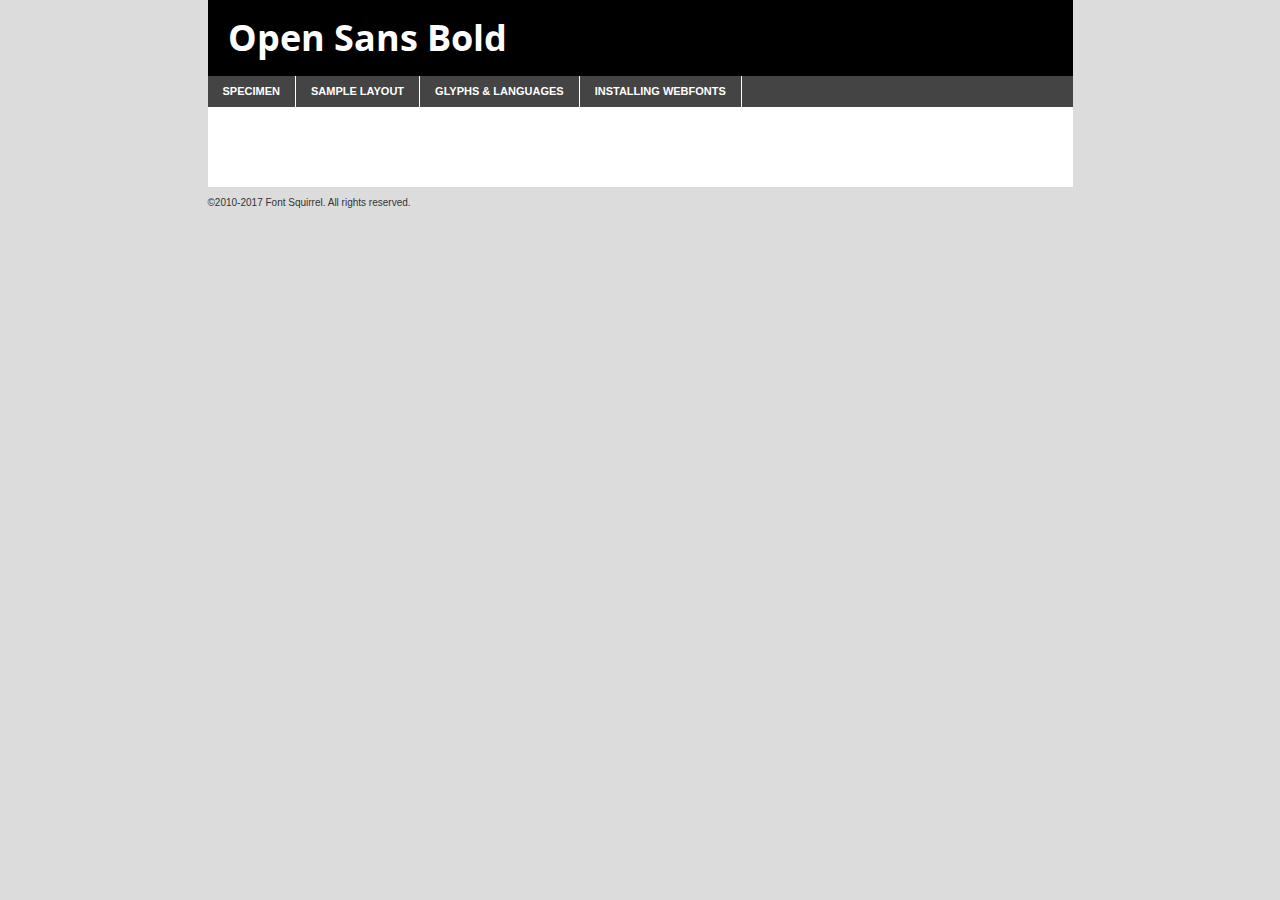
<file: css/opensans/opensans-bold-demo.html>
<!DOCTYPE html PUBLIC "-//W3C//DTD XHTML 1.0 Transitional//EN"
	"http://www.w3.org/TR/xhtml1/DTD/xhtml1-transitional.dtd">

<html xmlns="http://www.w3.org/1999/xhtml" xml:lang="en" lang="en">
<head>
	<meta http-equiv="Content-Type" content="text/html; charset=utf-8" />
	<script src="http://ajax.googleapis.com/ajax/libs/jquery/1.7.2/jquery.min.js" type="text/javascript" charset="utf-8"></script>
	<script type="text/javascript">
	(function($){$.fn.easyTabs=function(option){var param=jQuery.extend({fadeSpeed:"fast",defaultContent:1,activeClass:'active'},option);$(this).each(function(){var thisId="#"+this.id;if(param.defaultContent==''){param.defaultContent=1;}
	if(typeof param.defaultContent=="number")
	{var defaultTab=$(thisId+" .tabs li:eq("+(param.defaultContent-1)+") a").attr('href').substr(1);}else{var defaultTab=param.defaultContent;}
	$(thisId+" .tabs li a").each(function(){var tabToHide=$(this).attr('href').substr(1);$("#"+tabToHide).addClass('easytabs-tab-content');});hideAll();changeContent(defaultTab);function hideAll(){$(thisId+" .easytabs-tab-content").hide();}
	function changeContent(tabId){hideAll();$(thisId+" .tabs li").removeClass(param.activeClass);$(thisId+" .tabs li a[href=#"+tabId+"]").closest('li').addClass(param.activeClass);if(param.fadeSpeed!="none")
	{$(thisId+" #"+tabId).fadeIn(param.fadeSpeed);}else{$(thisId+" #"+tabId).show();}}
	$(thisId+" .tabs li").click(function(){var tabId=$(this).find('a').attr('href').substr(1);changeContent(tabId);return false;});});}})(jQuery);
	</script>
	<link rel="stylesheet" href="specimen_files/specimen_stylesheet.css" type="text/css" charset="utf-8" />
	<link rel="stylesheet" href="stylesheet.css" type="text/css" charset="utf-8" />

	<style type="text/css">
					body{
				font-family: 'open_sansbold';
							}
		</style>

	<title>Open Sans Bold Specimen</title>
	
	
	<script type="text/javascript" charset="utf-8">
		$(document).ready(function() {
			$('#container').easyTabs({defaultContent:1});
		});
	</script>
</head>

<body>
<div id="container">
	<div id="header">
		Open Sans Bold	</div>
	<ul class="tabs">
		<li><a href="#specimen">Specimen</a></li>
		<li><a href="#layout">Sample Layout</a></li>
				<li><a href="#glyphs">Glyphs &amp; Languages</a></li>
		<li><a href="#installing">Installing Webfonts</a></li>
		
	</ul>
	
	<div id="main_content">

		
			<div id="specimen">
		
				<div class="section">
					<div class="grid12 firstcol">
						<div class="huge">AaBb</div>
					</div>
				</div>
		
				<div class="section">
					<div class="glyph_range">A&#x200B;B&#x200b;C&#x200b;D&#x200b;E&#x200b;F&#x200b;G&#x200b;H&#x200b;I&#x200b;J&#x200b;K&#x200b;L&#x200b;M&#x200b;N&#x200b;O&#x200b;P&#x200b;Q&#x200b;R&#x200b;S&#x200b;T&#x200b;U&#x200b;V&#x200b;W&#x200b;X&#x200b;Y&#x200b;Z&#x200b;a&#x200b;b&#x200b;c&#x200b;d&#x200b;e&#x200b;f&#x200b;g&#x200b;h&#x200b;i&#x200b;j&#x200b;k&#x200b;l&#x200b;m&#x200b;n&#x200b;o&#x200b;p&#x200b;q&#x200b;r&#x200b;s&#x200b;t&#x200b;u&#x200b;v&#x200b;w&#x200b;x&#x200b;y&#x200b;z&#x200b;1&#x200b;2&#x200b;3&#x200b;4&#x200b;5&#x200b;6&#x200b;7&#x200b;8&#x200b;9&#x200b;0&#x200b;&amp;&#x200b;.&#x200b;,&#x200b;?&#x200b;!&#x200b;&#64;&#x200b;(&#x200b;)&#x200b;#&#x200b;$&#x200b;%&#x200b;*&#x200b;+&#x200b;-&#x200b;=&#x200b;:&#x200b;;</div>
				</div>
				<div class="section">
					<div class="grid12 firstcol">
						<table class="sample_table">
							<tr><td>10</td><td class="size10">abcdefghijklmnopqrstuvwxyzABCDEFGHIJKLMNOPQRSTUVWXYZ0123456789abcdefghijklmnopqrstuvwxyzABCDEFGHIJKLMNOPQRSTUVWXYZ0123456789abcdefghijklmnopqrstuvwxyzABCDEFGHIJKLMNOPQRSTUVWXYZ</td></tr>
							<tr><td>11</td><td class="size11">abcdefghijklmnopqrstuvwxyzABCDEFGHIJKLMNOPQRSTUVWXYZ0123456789abcdefghijklmnopqrstuvwxyzABCDEFGHIJKLMNOPQRSTUVWXYZ0123456789abcdefghijklmnopqrstuvwxyzABCDEFGHIJKLMNOPQRSTUVWXYZ</td></tr>
							<tr><td>12</td><td class="size12">abcdefghijklmnopqrstuvwxyzABCDEFGHIJKLMNOPQRSTUVWXYZ0123456789abcdefghijklmnopqrstuvwxyzABCDEFGHIJKLMNOPQRSTUVWXYZ0123456789abcdefghijklmnopqrstuvwxyzABCDEFGHIJKLMNOPQRSTUVWXYZ</td></tr>
							<tr><td>13</td><td class="size13">abcdefghijklmnopqrstuvwxyzABCDEFGHIJKLMNOPQRSTUVWXYZ0123456789abcdefghijklmnopqrstuvwxyzABCDEFGHIJKLMNOPQRSTUVWXYZ0123456789abcdefghijklmnopqrstuvwxyzABCDEFGHIJKLMNOPQRSTUVWXYZ</td></tr>
							<tr><td>14</td><td class="size14">abcdefghijklmnopqrstuvwxyzABCDEFGHIJKLMNOPQRSTUVWXYZ0123456789abcdefghijklmnopqrstuvwxyzABCDEFGHIJKLMNOPQRSTUVWXYZ0123456789abcdefghijklmnopqrstuvwxyzABCDEFGHIJKLMNOPQRSTUVWXYZ</td></tr>
							<tr><td>16</td><td class="size16">abcdefghijklmnopqrstuvwxyzABCDEFGHIJKLMNOPQRSTUVWXYZ0123456789abcdefghijklmnopqrstuvwxyzABCDEFGHIJKLMNOPQRSTUVWXYZ</td></tr>
							<tr><td>18</td><td class="size18">abcdefghijklmnopqrstuvwxyzABCDEFGHIJKLMNOPQRSTUVWXYZ0123456789abcdefghijklmnopqrstuvwxyzABCDEFGHIJKLMNOPQRSTUVWXYZ</td></tr>
							<tr><td>20</td><td class="size20">abcdefghijklmnopqrstuvwxyzABCDEFGHIJKLMNOPQRSTUVWXYZ0123456789abcdefghijklmnopqrstuvwxyzABCDEFGHIJKLMNOPQRSTUVWXYZ</td></tr>
							<tr><td>24</td><td class="size24">abcdefghijklmnopqrstuvwxyzABCDEFGHIJKLMNOPQRSTUVWXYZ0123456789abcdefghijklmnopqrstuvwxyzABCDEFGHIJKLMNOPQRSTUVWXYZ</td></tr>
							<tr><td>30</td><td class="size30">abcdefghijklmnopqrstuvwxyzABCDEFGHIJKLMNOPQRSTUVWXYZ0123456789abcdefghijklmnopqrstuvwxyzABCDEFGHIJKLMNOPQRSTUVWXYZ</td></tr>
							<tr><td>36</td><td class="size36">abcdefghijklmnopqrstuvwxyzABCDEFGHIJKLMNOPQRSTUVWXYZ0123456789abcdefghijklmnopqrstuvwxyzABCDEFGHIJKLMNOPQRSTUVWXYZ</td></tr>
							<tr><td>48</td><td class="size48">abcdefghijklmnopqrstuvwxyzABCDEFGHIJKLMNOPQRSTUVWXYZ0123456789abcdefghijklmnopqrstuvwxyzABCDEFGHIJKLMNOPQRSTUVWXYZ</td></tr>
							<tr><td>60</td><td class="size60">abcdefghijklmnopqrstuvwxyzABCDEFGHIJKLMNOPQRSTUVWXYZ0123456789abcdefghijklmnopqrstuvwxyzABCDEFGHIJKLMNOPQRSTUVWXYZ</td></tr>
							<tr><td>72</td><td class="size72">abcdefghijklmnopqrstuvwxyzABCDEFGHIJKLMNOPQRSTUVWXYZ0123456789abcdefghijklmnopqrstuvwxyzABCDEFGHIJKLMNOPQRSTUVWXYZ</td></tr>
							<tr><td>90</td><td class="size90">abcdefghijklmnopqrstuvwxyzABCDEFGHIJKLMNOPQRSTUVWXYZ0123456789abcdefghijklmnopqrstuvwxyzABCDEFGHIJKLMNOPQRSTUVWXYZ</td></tr>
						</table>
				
					</div>
			
				</div>
		
		
		
								<div class="section" id="bodycomparison">


										<div id="xheight">
				<div class="fontbody">&#x25FC;&#x25FC;&#x25FC;&#x25FC;&#x25FC;&#x25FC;&#x25FC;&#x25FC;&#x25FC;&#x25FC;&#x25FC;&#x25FC;&#x25FC;&#x25FC;&#x25FC;&#x25FC;&#x25FC;&#x25FC;&#x25FC;&#x25FC;&#x25FC;&#x25FC;&#x25FC;&#x25FC;&#x25FC;&#x25FC;&#x25FC;&#x25FC;&#x25FC;&#x25FC;&#x25FC;&#x25FC;&#x25FC;&#x25FC;&#x25FC;&#x25FC;&#x25FC;&#x25FC;&#x25FC;&#x25FC;&#x25FC;&#x25FC;&#x25FC;&#x25FC;&#x25FC;&#x25FC;&#x25FC;&#x25FC;&#x25FC;&#x25FC;&#x25FC;&#x25FC;&#x25FC;&#x25FC;&#x25FC;&#x25FC;&#x25FC;&#x25FC;&#x25FC;&#x25FC;&#x25FC;&#x25FC;&#x25FC;&#x25FC;&#x25FC;&#x25FC;&#x25FC;&#x25FC;&#x25FC;&#x25FC;&#x25FC;&#x25FC;&#x25FC;&#x25FC;&#x25FC;&#x25FC;&#x25FC;&#x25FC;&#x25FC;&#x25FC;&#x25FC;&#x25FC;&#x25FC;&#x25FC;&#x25FC;&#x25FC;&#x25FC;&#x25FC;&#x25FC;&#x25FC;&#x25FC;&#x25FC;&#x25FC;&#x25FC;&#x25FC;&#x25FC;&#x25FC;&#x25FC;&#x25FC;body</div><div class="arialbody">body</div><div class="verdanabody">body</div><div class="georgiabody">body</div></div>
										<div class="fontbody" style="z-index:1">
											body<span>Open Sans Bold</span>
										</div>
										<div class="arialbody" style="z-index:1">
											body<span>Arial</span>
										</div>
										<div class="verdanabody" style="z-index:1">
											body<span>Verdana</span>
										</div>
										<div class="georgiabody" style="z-index:1">
											body<span>Georgia</span>
										</div>



								</div>
		
		
				<div class="section psample psample_row1" id="">
					
					<div class="grid2 firstcol">
						<p class="size10"><span>10.</span>Aenean lacinia bibendum nulla sed consectetur. Fusce dapibus, tellus ac cursus commodo, tortor mauris condimentum nibh, ut fermentum massa justo sit amet risus. Nullam id dolor id nibh ultricies vehicula ut id elit. Cum sociis natoque penatibus et magnis dis parturient montes, nascetur ridiculus mus. Nulla vitae elit libero, a pharetra augue.</p>
			
					</div>
					<div class="grid3">
						<p class="size11"><span>11.</span>Aenean lacinia bibendum nulla sed consectetur. Fusce dapibus, tellus ac cursus commodo, tortor mauris condimentum nibh, ut fermentum massa justo sit amet risus. Nullam id dolor id nibh ultricies vehicula ut id elit. Cum sociis natoque penatibus et magnis dis parturient montes, nascetur ridiculus mus. Nulla vitae elit libero, a pharetra augue.</p>
			
					</div>
					<div class="grid3">
						<p class="size12"><span>12.</span>Aenean lacinia bibendum nulla sed consectetur. Fusce dapibus, tellus ac cursus commodo, tortor mauris condimentum nibh, ut fermentum massa justo sit amet risus. Nullam id dolor id nibh ultricies vehicula ut id elit. Cum sociis natoque penatibus et magnis dis parturient montes, nascetur ridiculus mus. Nulla vitae elit libero, a pharetra augue.</p>
			
					</div>
					<div class="grid4">
						<p class="size13"><span>13.</span>Aenean lacinia bibendum nulla sed consectetur. Fusce dapibus, tellus ac cursus commodo, tortor mauris condimentum nibh, ut fermentum massa justo sit amet risus. Nullam id dolor id nibh ultricies vehicula ut id elit. Cum sociis natoque penatibus et magnis dis parturient montes, nascetur ridiculus mus. Nulla vitae elit libero, a pharetra augue.</p>
			
					</div>
					<div class="white_blend"></div>
					
				</div>
				<div class="section psample psample_row2" id="">
					<div class="grid3 firstcol">
						<p class="size14"><span>14.</span>Aenean lacinia bibendum nulla sed consectetur. Fusce dapibus, tellus ac cursus commodo, tortor mauris condimentum nibh, ut fermentum massa justo sit amet risus. Nullam id dolor id nibh ultricies vehicula ut id elit. Cum sociis natoque penatibus et magnis dis parturient montes, nascetur ridiculus mus. Nulla vitae elit libero, a pharetra augue.</p>
			
					</div>
					<div class="grid4">
						<p class="size16"><span>16.</span>Aenean lacinia bibendum nulla sed consectetur. Fusce dapibus, tellus ac cursus commodo, tortor mauris condimentum nibh, ut fermentum massa justo sit amet risus. Nullam id dolor id nibh ultricies vehicula ut id elit. Cum sociis natoque penatibus et magnis dis parturient montes, nascetur ridiculus mus. Nulla vitae elit libero, a pharetra augue.</p>
			
					</div>
					<div class="grid5">
						<p class="size18"><span>18.</span>Aenean lacinia bibendum nulla sed consectetur. Fusce dapibus, tellus ac cursus commodo, tortor mauris condimentum nibh, ut fermentum massa justo sit amet risus. Nullam id dolor id nibh ultricies vehicula ut id elit. Cum sociis natoque penatibus et magnis dis parturient montes, nascetur ridiculus mus. Nulla vitae elit libero, a pharetra augue.</p>
			
					</div>

					<div class="white_blend"></div>

				</div>
				
				<div class="section psample psample_row3" id="">
					<div class="grid5 firstcol">
						<p class="size20"><span>20.</span>Aenean lacinia bibendum nulla sed consectetur. Fusce dapibus, tellus ac cursus commodo, tortor mauris condimentum nibh, ut fermentum massa justo sit amet risus. Nullam id dolor id nibh ultricies vehicula ut id elit. Cum sociis natoque penatibus et magnis dis parturient montes, nascetur ridiculus mus. Nulla vitae elit libero, a pharetra augue.</p>
					</div>
					<div class="grid7">
						<p class="size24"><span>24.</span>Aenean lacinia bibendum nulla sed consectetur. Fusce dapibus, tellus ac cursus commodo, tortor mauris condimentum nibh, ut fermentum massa justo sit amet risus. Nullam id dolor id nibh ultricies vehicula ut id elit. Cum sociis natoque penatibus et magnis dis parturient montes, nascetur ridiculus mus. Nulla vitae elit libero, a pharetra augue.</p>
					</div>
					
					<div class="white_blend"></div>
					
				</div>
				
				<div class="section psample psample_row4" id="">
					<div class="grid12 firstcol">
						<p class="size30"><span>30.</span>Aenean lacinia bibendum nulla sed consectetur. Fusce dapibus, tellus ac cursus commodo, tortor mauris condimentum nibh, ut fermentum massa justo sit amet risus. Nullam id dolor id nibh ultricies vehicula ut id elit. Cum sociis natoque penatibus et magnis dis parturient montes, nascetur ridiculus mus. Nulla vitae elit libero, a pharetra augue.</p>
					</div>
					<div class="white_blend"></div>
					
				</div>
				
				
				
				<div class="section psample psample_row1 fullreverse">
					<div class="grid2 firstcol">
						<p class="size10"><span>10.</span>Aenean lacinia bibendum nulla sed consectetur. Fusce dapibus, tellus ac cursus commodo, tortor mauris condimentum nibh, ut fermentum massa justo sit amet risus. Nullam id dolor id nibh ultricies vehicula ut id elit. Cum sociis natoque penatibus et magnis dis parturient montes, nascetur ridiculus mus. Nulla vitae elit libero, a pharetra augue.</p>
			
					</div>
					<div class="grid3">
						<p class="size11"><span>11.</span>Aenean lacinia bibendum nulla sed consectetur. Fusce dapibus, tellus ac cursus commodo, tortor mauris condimentum nibh, ut fermentum massa justo sit amet risus. Nullam id dolor id nibh ultricies vehicula ut id elit. Cum sociis natoque penatibus et magnis dis parturient montes, nascetur ridiculus mus. Nulla vitae elit libero, a pharetra augue.</p>
			
					</div>
					<div class="grid3">
						<p class="size12"><span>12.</span>Aenean lacinia bibendum nulla sed consectetur. Fusce dapibus, tellus ac cursus commodo, tortor mauris condimentum nibh, ut fermentum massa justo sit amet risus. Nullam id dolor id nibh ultricies vehicula ut id elit. Cum sociis natoque penatibus et magnis dis parturient montes, nascetur ridiculus mus. Nulla vitae elit libero, a pharetra augue.</p>
			
					</div>
					<div class="grid4">
						<p class="size13"><span>13.</span>Aenean lacinia bibendum nulla sed consectetur. Fusce dapibus, tellus ac cursus commodo, tortor mauris condimentum nibh, ut fermentum massa justo sit amet risus. Nullam id dolor id nibh ultricies vehicula ut id elit. Cum sociis natoque penatibus et magnis dis parturient montes, nascetur ridiculus mus. Nulla vitae elit libero, a pharetra augue.</p>
			
					</div>
					<div class="black_blend"></div>
					
				</div>
				
				<div class="section psample psample_row2 fullreverse">
					<div class="grid3 firstcol">
						<p class="size14"><span>14.</span>Aenean lacinia bibendum nulla sed consectetur. Fusce dapibus, tellus ac cursus commodo, tortor mauris condimentum nibh, ut fermentum massa justo sit amet risus. Nullam id dolor id nibh ultricies vehicula ut id elit. Cum sociis natoque penatibus et magnis dis parturient montes, nascetur ridiculus mus. Nulla vitae elit libero, a pharetra augue.</p>
			
					</div>
					<div class="grid4">
						<p class="size16"><span>16.</span>Aenean lacinia bibendum nulla sed consectetur. Fusce dapibus, tellus ac cursus commodo, tortor mauris condimentum nibh, ut fermentum massa justo sit amet risus. Nullam id dolor id nibh ultricies vehicula ut id elit. Cum sociis natoque penatibus et magnis dis parturient montes, nascetur ridiculus mus. Nulla vitae elit libero, a pharetra augue.</p>
			
					</div>
					<div class="grid5">
						<p class="size18"><span>18.</span>Aenean lacinia bibendum nulla sed consectetur. Fusce dapibus, tellus ac cursus commodo, tortor mauris condimentum nibh, ut fermentum massa justo sit amet risus. Nullam id dolor id nibh ultricies vehicula ut id elit. Cum sociis natoque penatibus et magnis dis parturient montes, nascetur ridiculus mus. Nulla vitae elit libero, a pharetra augue.</p>
			
					</div>
					<div class="black_blend"></div>

				</div>
				
				<div class="section psample fullreverse psample_row3" id="">
					<div class="grid5 firstcol">
						<p class="size20"><span>20.</span>Aenean lacinia bibendum nulla sed consectetur. Fusce dapibus, tellus ac cursus commodo, tortor mauris condimentum nibh, ut fermentum massa justo sit amet risus. Nullam id dolor id nibh ultricies vehicula ut id elit. Cum sociis natoque penatibus et magnis dis parturient montes, nascetur ridiculus mus. Nulla vitae elit libero, a pharetra augue.</p>
					</div>
					<div class="grid7">
						<p class="size24"><span>24.</span>Aenean lacinia bibendum nulla sed consectetur. Fusce dapibus, tellus ac cursus commodo, tortor mauris condimentum nibh, ut fermentum massa justo sit amet risus. Nullam id dolor id nibh ultricies vehicula ut id elit. Cum sociis natoque penatibus et magnis dis parturient montes, nascetur ridiculus mus. Nulla vitae elit libero, a pharetra augue.</p>
					</div>
					
					<div class="black_blend"></div>
					
				</div>
				
				<div class="section psample fullreverse psample_row4" id="" style="border-bottom: 20px #000 solid;">
					<div class="grid12 firstcol">
						<p class="size30"><span>30.</span>Aenean lacinia bibendum nulla sed consectetur. Fusce dapibus, tellus ac cursus commodo, tortor mauris condimentum nibh, ut fermentum massa justo sit amet risus. Nullam id dolor id nibh ultricies vehicula ut id elit. Cum sociis natoque penatibus et magnis dis parturient montes, nascetur ridiculus mus. Nulla vitae elit libero, a pharetra augue.</p>
					</div>
					<div class="black_blend"></div>
					
				</div>
				
				
				
				
			</div>
			
			<div id="layout">
				
				<div class="section">
					
					<div class="grid12 firstcol">
						<h1>Lorem Ipsum Dolor</h1>
						<h2>Etiam porta sem malesuada magna mollis euismod</h2>
						
						<p class="byline">By <a href="#link">Aenean Lacinia</a></p>
					</div>
				</div>
				<div class="section">
					<div class="grid8 firstcol">
						<p class="large">Donec sed odio dui. Morbi leo risus, porta ac consectetur ac, vestibulum at eros. Fusce dapibus, tellus ac cursus commodo, tortor mauris condimentum nibh, ut fermentum massa justo sit amet risus. </p>

						
						<h3>Pellentesque ornare sem</h3>

						<p>Maecenas sed diam eget risus varius blandit sit amet non magna. Maecenas faucibus mollis interdum. Donec ullamcorper nulla non metus auctor fringilla. Nullam id dolor id nibh ultricies vehicula ut id elit. Nullam id dolor id nibh ultricies vehicula ut id elit. </p>

						<p>Aenean eu leo quam. Pellentesque ornare sem lacinia quam venenatis vestibulum. Lorem ipsum dolor sit amet, consectetur adipiscing elit. Cum sociis natoque penatibus et magnis dis parturient montes, nascetur ridiculus mus. </p>

						<p>Nulla vitae elit libero, a pharetra augue. Praesent commodo cursus magna, vel scelerisque nisl consectetur et. Aenean lacinia bibendum nulla sed consectetur. </p>

						<p>Nullam quis risus eget urna mollis ornare vel eu leo. Nullam quis risus eget urna mollis ornare vel eu leo. Maecenas sed diam eget risus varius blandit sit amet non magna. Donec ullamcorper nulla non metus auctor fringilla. </p>

						<h3>Cras mattis consectetur</h3>

						<p>Aenean eu leo quam. Pellentesque ornare sem lacinia quam venenatis vestibulum. Aenean lacinia bibendum nulla sed consectetur. Integer posuere erat a ante venenatis dapibus posuere velit aliquet. Cras mattis consectetur purus sit amet fermentum. </p>

						<p>Nullam id dolor id nibh ultricies vehicula ut id elit. Nullam quis risus eget urna mollis ornare vel eu leo. Cras mattis consectetur purus sit amet fermentum.</p>
					</div>
					
					<div class="grid4 sidebar">
						
						<div class="box reverse">
							<p class="last">Nullam quis risus eget urna mollis ornare vel eu leo. Donec ullamcorper nulla non metus auctor fringilla. Cras mattis consectetur purus sit amet fermentum. Sed posuere consectetur est at lobortis. Lorem ipsum dolor sit amet, consectetur adipiscing elit. </p>
						</div>
						
						<p class="caption">Maecenas sed diam eget risus varius.</p>

						<p>Vestibulum id ligula porta felis euismod semper. Integer posuere erat a ante venenatis dapibus posuere velit aliquet. Vestibulum id ligula porta felis euismod semper. Sed posuere consectetur est at lobortis. Maecenas sed diam eget risus varius blandit sit amet non magna. Fusce dapibus, tellus ac cursus commodo, tortor mauris condimentum nibh, ut fermentum massa justo sit amet risus. </p>

					

						<p>Duis mollis, est non commodo luctus, nisi erat porttitor ligula, eget lacinia odio sem nec elit. Aenean lacinia bibendum nulla sed consectetur. Vivamus sagittis lacus vel augue laoreet rutrum faucibus dolor auctor. Aenean lacinia bibendum nulla sed consectetur. Nullam quis risus eget urna mollis ornare vel eu leo. </p>

						<p>Praesent commodo cursus magna, vel scelerisque nisl consectetur et. Donec ullamcorper nulla non metus auctor fringilla. Maecenas faucibus mollis interdum. Fusce dapibus, tellus ac cursus commodo, tortor mauris condimentum nibh, ut fermentum massa justo sit amet risus. </p>

					</div>
				</div>
				
			</div>


			



		<div id="glyphs">
			<div class="section">
				<div class="grid12 firstcol">
			
				<h1>Language Support</h1>
				<p>The subset of Open Sans Bold in this kit supports the following languages:<br />
			
					Albanian, Basque, Breton, Chamorro, Danish, Dutch, English, Faroese, Finnish, French, Frisian, Galician, German, Icelandic, Italian, Malagasy, Norwegian, Portuguese, Spanish, Alsatian, Aragonese, Arapaho, Arrernte, Asturian, Aymara, Bislama, Cebuano, Corsican, Fijian, French_creole, Genoese, Gilbertese, Greenlandic, Haitian_creole, Hiligaynon, Hmong, Hopi, Ibanag, Iloko_ilokano, Indonesian, Interglossa_glosa, Interlingua, Irish_gaelic, Jerriais, Lojban, Lombard, Luxembourgeois, Manx, Mohawk, Norfolk_pitcairnese, Occitan, Oromo, Pangasinan, Papiamento, Piedmontese, Potawatomi, Rhaeto-romance, Romansh, Rotokas, Sami_lule, Samoan, Sardinian, Scots_gaelic, Seychelles_creole, Shona, Sicilian, Somali, Southern_ndebele, Swahili, Swati_swazi, Tagalog_filipino_pilipino, Tetum, Tok_pisin, Uyghur_latinized, Volapuk, Walloon, Warlpiri, Xhosa, Yapese, Zulu, Latinbasic, Ubasic, Demo				</p>
				<h1>Glyph Chart</h1>
				<p>The subset of Open Sans Bold in this kit includes all the glyphs listed below. Unicode entities are included above each glyph to help you insert individual characters into your layout.</p>
				<div id="glyph_chart">
			
																				 <div><p>&amp;#13;</p>&#13;</div>
																				 <div><p>&amp;#32;</p>&#32;</div>
																				 <div><p>&amp;#33;</p>&#33;</div>
																				 <div><p>&amp;#34;</p>&#34;</div>
																				 <div><p>&amp;#35;</p>&#35;</div>
																				 <div><p>&amp;#36;</p>&#36;</div>
																				 <div><p>&amp;#37;</p>&#37;</div>
																				 <div><p>&amp;#38;</p>&#38;</div>
																				 <div><p>&amp;#39;</p>&#39;</div>
																				 <div><p>&amp;#40;</p>&#40;</div>
																				 <div><p>&amp;#41;</p>&#41;</div>
																				 <div><p>&amp;#42;</p>&#42;</div>
																				 <div><p>&amp;#43;</p>&#43;</div>
																				 <div><p>&amp;#44;</p>&#44;</div>
																				 <div><p>&amp;#45;</p>&#45;</div>
																				 <div><p>&amp;#46;</p>&#46;</div>
																				 <div><p>&amp;#47;</p>&#47;</div>
																				 <div><p>&amp;#48;</p>&#48;</div>
																				 <div><p>&amp;#49;</p>&#49;</div>
																				 <div><p>&amp;#50;</p>&#50;</div>
																				 <div><p>&amp;#51;</p>&#51;</div>
																				 <div><p>&amp;#52;</p>&#52;</div>
																				 <div><p>&amp;#53;</p>&#53;</div>
																				 <div><p>&amp;#54;</p>&#54;</div>
																				 <div><p>&amp;#55;</p>&#55;</div>
																				 <div><p>&amp;#56;</p>&#56;</div>
																				 <div><p>&amp;#57;</p>&#57;</div>
																				 <div><p>&amp;#58;</p>&#58;</div>
																				 <div><p>&amp;#59;</p>&#59;</div>
																				 <div><p>&amp;#60;</p>&#60;</div>
																				 <div><p>&amp;#61;</p>&#61;</div>
																				 <div><p>&amp;#62;</p>&#62;</div>
																				 <div><p>&amp;#63;</p>&#63;</div>
																				 <div><p>&amp;#64;</p>&#64;</div>
																				 <div><p>&amp;#65;</p>&#65;</div>
																				 <div><p>&amp;#66;</p>&#66;</div>
																				 <div><p>&amp;#67;</p>&#67;</div>
																				 <div><p>&amp;#68;</p>&#68;</div>
																				 <div><p>&amp;#69;</p>&#69;</div>
																				 <div><p>&amp;#70;</p>&#70;</div>
																				 <div><p>&amp;#71;</p>&#71;</div>
																				 <div><p>&amp;#72;</p>&#72;</div>
																				 <div><p>&amp;#73;</p>&#73;</div>
																				 <div><p>&amp;#74;</p>&#74;</div>
																				 <div><p>&amp;#75;</p>&#75;</div>
																				 <div><p>&amp;#76;</p>&#76;</div>
																				 <div><p>&amp;#77;</p>&#77;</div>
																				 <div><p>&amp;#78;</p>&#78;</div>
																				 <div><p>&amp;#79;</p>&#79;</div>
																				 <div><p>&amp;#80;</p>&#80;</div>
																				 <div><p>&amp;#81;</p>&#81;</div>
																				 <div><p>&amp;#82;</p>&#82;</div>
																				 <div><p>&amp;#83;</p>&#83;</div>
																				 <div><p>&amp;#84;</p>&#84;</div>
																				 <div><p>&amp;#85;</p>&#85;</div>
																				 <div><p>&amp;#86;</p>&#86;</div>
																				 <div><p>&amp;#87;</p>&#87;</div>
																				 <div><p>&amp;#88;</p>&#88;</div>
																				 <div><p>&amp;#89;</p>&#89;</div>
																				 <div><p>&amp;#90;</p>&#90;</div>
																				 <div><p>&amp;#91;</p>&#91;</div>
																				 <div><p>&amp;#92;</p>&#92;</div>
																				 <div><p>&amp;#93;</p>&#93;</div>
																				 <div><p>&amp;#94;</p>&#94;</div>
																				 <div><p>&amp;#95;</p>&#95;</div>
																				 <div><p>&amp;#96;</p>&#96;</div>
																				 <div><p>&amp;#97;</p>&#97;</div>
																				 <div><p>&amp;#98;</p>&#98;</div>
																				 <div><p>&amp;#99;</p>&#99;</div>
																				 <div><p>&amp;#100;</p>&#100;</div>
																				 <div><p>&amp;#101;</p>&#101;</div>
																				 <div><p>&amp;#102;</p>&#102;</div>
																				 <div><p>&amp;#103;</p>&#103;</div>
																				 <div><p>&amp;#104;</p>&#104;</div>
																				 <div><p>&amp;#105;</p>&#105;</div>
																				 <div><p>&amp;#106;</p>&#106;</div>
																				 <div><p>&amp;#107;</p>&#107;</div>
																				 <div><p>&amp;#108;</p>&#108;</div>
																				 <div><p>&amp;#109;</p>&#109;</div>
																				 <div><p>&amp;#110;</p>&#110;</div>
																				 <div><p>&amp;#111;</p>&#111;</div>
																				 <div><p>&amp;#112;</p>&#112;</div>
																				 <div><p>&amp;#113;</p>&#113;</div>
																				 <div><p>&amp;#114;</p>&#114;</div>
																				 <div><p>&amp;#115;</p>&#115;</div>
																				 <div><p>&amp;#116;</p>&#116;</div>
																				 <div><p>&amp;#117;</p>&#117;</div>
																				 <div><p>&amp;#118;</p>&#118;</div>
																				 <div><p>&amp;#119;</p>&#119;</div>
																				 <div><p>&amp;#120;</p>&#120;</div>
																				 <div><p>&amp;#121;</p>&#121;</div>
																				 <div><p>&amp;#122;</p>&#122;</div>
																				 <div><p>&amp;#123;</p>&#123;</div>
																				 <div><p>&amp;#124;</p>&#124;</div>
																				 <div><p>&amp;#125;</p>&#125;</div>
																				 <div><p>&amp;#126;</p>&#126;</div>
																				 <div><p>&amp;#160;</p>&#160;</div>
																				 <div><p>&amp;#161;</p>&#161;</div>
																				 <div><p>&amp;#162;</p>&#162;</div>
																				 <div><p>&amp;#163;</p>&#163;</div>
																				 <div><p>&amp;#164;</p>&#164;</div>
																				 <div><p>&amp;#165;</p>&#165;</div>
																				 <div><p>&amp;#166;</p>&#166;</div>
																				 <div><p>&amp;#167;</p>&#167;</div>
																				 <div><p>&amp;#168;</p>&#168;</div>
																				 <div><p>&amp;#169;</p>&#169;</div>
																				 <div><p>&amp;#170;</p>&#170;</div>
																				 <div><p>&amp;#171;</p>&#171;</div>
																				 <div><p>&amp;#172;</p>&#172;</div>
																				 <div><p>&amp;#173;</p>&#173;</div>
																				 <div><p>&amp;#174;</p>&#174;</div>
																				 <div><p>&amp;#175;</p>&#175;</div>
																				 <div><p>&amp;#176;</p>&#176;</div>
																				 <div><p>&amp;#177;</p>&#177;</div>
																				 <div><p>&amp;#178;</p>&#178;</div>
																				 <div><p>&amp;#179;</p>&#179;</div>
																				 <div><p>&amp;#180;</p>&#180;</div>
																				 <div><p>&amp;#181;</p>&#181;</div>
																				 <div><p>&amp;#182;</p>&#182;</div>
																				 <div><p>&amp;#183;</p>&#183;</div>
																				 <div><p>&amp;#184;</p>&#184;</div>
																				 <div><p>&amp;#185;</p>&#185;</div>
																				 <div><p>&amp;#186;</p>&#186;</div>
																				 <div><p>&amp;#187;</p>&#187;</div>
																				 <div><p>&amp;#188;</p>&#188;</div>
																				 <div><p>&amp;#189;</p>&#189;</div>
																				 <div><p>&amp;#190;</p>&#190;</div>
																				 <div><p>&amp;#191;</p>&#191;</div>
																				 <div><p>&amp;#192;</p>&#192;</div>
																				 <div><p>&amp;#193;</p>&#193;</div>
																				 <div><p>&amp;#194;</p>&#194;</div>
																				 <div><p>&amp;#195;</p>&#195;</div>
																				 <div><p>&amp;#196;</p>&#196;</div>
																				 <div><p>&amp;#197;</p>&#197;</div>
																				 <div><p>&amp;#198;</p>&#198;</div>
																				 <div><p>&amp;#199;</p>&#199;</div>
																				 <div><p>&amp;#200;</p>&#200;</div>
																				 <div><p>&amp;#201;</p>&#201;</div>
																				 <div><p>&amp;#202;</p>&#202;</div>
																				 <div><p>&amp;#203;</p>&#203;</div>
																				 <div><p>&amp;#204;</p>&#204;</div>
																				 <div><p>&amp;#205;</p>&#205;</div>
																				 <div><p>&amp;#206;</p>&#206;</div>
																				 <div><p>&amp;#207;</p>&#207;</div>
																				 <div><p>&amp;#208;</p>&#208;</div>
																				 <div><p>&amp;#209;</p>&#209;</div>
																				 <div><p>&amp;#210;</p>&#210;</div>
																				 <div><p>&amp;#211;</p>&#211;</div>
																				 <div><p>&amp;#212;</p>&#212;</div>
																				 <div><p>&amp;#213;</p>&#213;</div>
																				 <div><p>&amp;#214;</p>&#214;</div>
																				 <div><p>&amp;#215;</p>&#215;</div>
																				 <div><p>&amp;#216;</p>&#216;</div>
																				 <div><p>&amp;#217;</p>&#217;</div>
																				 <div><p>&amp;#218;</p>&#218;</div>
																				 <div><p>&amp;#219;</p>&#219;</div>
																				 <div><p>&amp;#220;</p>&#220;</div>
																				 <div><p>&amp;#221;</p>&#221;</div>
																				 <div><p>&amp;#222;</p>&#222;</div>
																				 <div><p>&amp;#223;</p>&#223;</div>
																				 <div><p>&amp;#224;</p>&#224;</div>
																				 <div><p>&amp;#225;</p>&#225;</div>
																				 <div><p>&amp;#226;</p>&#226;</div>
																				 <div><p>&amp;#227;</p>&#227;</div>
																				 <div><p>&amp;#228;</p>&#228;</div>
																				 <div><p>&amp;#229;</p>&#229;</div>
																				 <div><p>&amp;#230;</p>&#230;</div>
																				 <div><p>&amp;#231;</p>&#231;</div>
																				 <div><p>&amp;#232;</p>&#232;</div>
																				 <div><p>&amp;#233;</p>&#233;</div>
																				 <div><p>&amp;#234;</p>&#234;</div>
																				 <div><p>&amp;#235;</p>&#235;</div>
																				 <div><p>&amp;#236;</p>&#236;</div>
																				 <div><p>&amp;#237;</p>&#237;</div>
																				 <div><p>&amp;#238;</p>&#238;</div>
																				 <div><p>&amp;#239;</p>&#239;</div>
																				 <div><p>&amp;#240;</p>&#240;</div>
																				 <div><p>&amp;#241;</p>&#241;</div>
																				 <div><p>&amp;#242;</p>&#242;</div>
																				 <div><p>&amp;#243;</p>&#243;</div>
																				 <div><p>&amp;#244;</p>&#244;</div>
																				 <div><p>&amp;#245;</p>&#245;</div>
																				 <div><p>&amp;#246;</p>&#246;</div>
																				 <div><p>&amp;#247;</p>&#247;</div>
																				 <div><p>&amp;#248;</p>&#248;</div>
																				 <div><p>&amp;#249;</p>&#249;</div>
																				 <div><p>&amp;#250;</p>&#250;</div>
																				 <div><p>&amp;#251;</p>&#251;</div>
																				 <div><p>&amp;#252;</p>&#252;</div>
																				 <div><p>&amp;#253;</p>&#253;</div>
																				 <div><p>&amp;#254;</p>&#254;</div>
																				 <div><p>&amp;#255;</p>&#255;</div>
																				 <div><p>&amp;#338;</p>&#338;</div>
																				 <div><p>&amp;#339;</p>&#339;</div>
																				 <div><p>&amp;#376;</p>&#376;</div>
																				 <div><p>&amp;#710;</p>&#710;</div>
																				 <div><p>&amp;#732;</p>&#732;</div>
																				 <div><p>&amp;#8192;</p>&#8192;</div>
																				 <div><p>&amp;#8193;</p>&#8193;</div>
																				 <div><p>&amp;#8194;</p>&#8194;</div>
																				 <div><p>&amp;#8195;</p>&#8195;</div>
																				 <div><p>&amp;#8196;</p>&#8196;</div>
																				 <div><p>&amp;#8197;</p>&#8197;</div>
																				 <div><p>&amp;#8198;</p>&#8198;</div>
																				 <div><p>&amp;#8199;</p>&#8199;</div>
																				 <div><p>&amp;#8200;</p>&#8200;</div>
																				 <div><p>&amp;#8201;</p>&#8201;</div>
																				 <div><p>&amp;#8202;</p>&#8202;</div>
																				 <div><p>&amp;#8208;</p>&#8208;</div>
																				 <div><p>&amp;#8209;</p>&#8209;</div>
																				 <div><p>&amp;#8210;</p>&#8210;</div>
																				 <div><p>&amp;#8211;</p>&#8211;</div>
																				 <div><p>&amp;#8212;</p>&#8212;</div>
																				 <div><p>&amp;#8216;</p>&#8216;</div>
																				 <div><p>&amp;#8217;</p>&#8217;</div>
																				 <div><p>&amp;#8218;</p>&#8218;</div>
																				 <div><p>&amp;#8220;</p>&#8220;</div>
																				 <div><p>&amp;#8221;</p>&#8221;</div>
																				 <div><p>&amp;#8222;</p>&#8222;</div>
																				 <div><p>&amp;#8226;</p>&#8226;</div>
																				 <div><p>&amp;#8230;</p>&#8230;</div>
																				 <div><p>&amp;#8239;</p>&#8239;</div>
																				 <div><p>&amp;#8249;</p>&#8249;</div>
																				 <div><p>&amp;#8250;</p>&#8250;</div>
																				 <div><p>&amp;#8287;</p>&#8287;</div>
																				 <div><p>&amp;#8364;</p>&#8364;</div>
																				 <div><p>&amp;#8482;</p>&#8482;</div>
																				 <div><p>&amp;#9724;</p>&#9724;</div>
																				 <div><p>&amp;#64257;</p>&#64257;</div>
																				 <div><p>&amp;#64258;</p>&#64258;</div>
																				 <div><p>&amp;#64259;</p>&#64259;</div>
																				 <div><p>&amp;#64260;</p>&#64260;</div>
																																						</div>	
				</div>
		
		
			</div>
		</div>
		
		
		<div id="specs">
			
		</div>
	
		<div id="installing">
			<div class="section">
				<div class="grid7 firstcol">
					<h1>Installing Webfonts</h1>
					
					<p>Webfonts are supported by all major browser platforms but not all in the same way. There are currently four different font formats that must be included in order to target all browsers. This includes TTF, WOFF, EOT and SVG.</p>
					
					<h2>1. Upload your webfonts</h2>
					<p>You must upload your webfont kit to your website. They should be in or near the same directory as your CSS files.</p>
					
					<h2>2. Include the webfont stylesheet</h2>
					<p>A special CSS @font-face declaration helps the various browsers select the appropriate font it needs without causing you a bunch of headaches. Learn more about this syntax by reading the <a href="https://www.fontspring.com/blog/further-hardening-of-the-bulletproof-syntax">Fontspring blog post</a> about it. The code for it is as follows:</p>


<code>
@font-face{ 
	font-family: 'MyWebFont';
	src: url('WebFont.eot');
	src: url('WebFont.eot?#iefix') format('embedded-opentype'),
	     url('WebFont.woff') format('woff'),
	     url('WebFont.ttf') format('truetype'),
	     url('WebFont.svg#webfont') format('svg');
}
</code>

	<p>We've already gone ahead and generated the code for you. All you have to do is link to the stylesheet in your HTML, like this:</p>
	<code>&lt;link rel=&quot;stylesheet&quot; href=&quot;stylesheet.css&quot; type=&quot;text/css&quot; charset=&quot;utf-8&quot; /&gt;</code>

					<h2>3. Modify your own stylesheet</h2>
					<p>To take advantage of your new fonts, you must tell your stylesheet to use them. Look at the original @font-face declaration above and find the property called "font-family." The name linked there will be what you use to reference the font. Prepend that webfont name to the font stack in the "font-family" property, inside the selector you want to change. For example:</p>
<code>p { font-family: 'WebFont', Arial, sans-serif; }</code>

<h2>4. Test</h2>
<p>Getting webfonts to work cross-browser <em>can</em> be tricky. Use the information in the sidebar to help you if you find that fonts aren't loading in a particular browser.</p>
				</div>
				
				<div class="grid5 sidebar">
					<div class="box">
						<h2>Troubleshooting<br />Font-Face Problems</h2>
						<p>Having trouble getting your webfonts to load in your new website? Here are some tips to sort out what might be the problem.</p>

						<h3>Fonts not showing in any browser</h3>

						<p>This sounds like you need to work on the plumbing. You either did not upload the fonts to the correct directory, or you did not link the fonts properly in the CSS. If you've confirmed that all this is correct and you still have a problem, take a look at your .htaccess file and see if requests are getting intercepted.</p>

						<h3>Fonts not loading in iPhone or iPad</h3>

						<p>The most common problem here is that you are serving the fonts from an IIS server. IIS refuses to serve files that have unknown MIME types. If that is the case, you must set the MIME type for SVG to "image/svg+xml" in the server settings. Follow these instructions from Microsoft if you need help.</p>

						<h3>Fonts not loading in Firefox</h3>

						<p>The primary reason for this failure? You are still using a version Firefox older than 3.5. So upgrade already! If that isn't it, then you are very likely serving fonts from a different domain. Firefox requires that all font assets be served from the same domain. Lastly it is possible that you need to add WOFF to your list of MIME types (if you are serving via IIS.)</p>

						<h3>Fonts not loading in IE</h3>

						<p>Are you looking at Internet Explorer on an actual Windows machine or are you cheating by using a service like Adobe BrowserLab? Many of these screenshot services do not render @font-face for IE. Best to test it on a real machine.</p>

						<h3>Fonts not loading in IE9</h3>

						<p>IE9, like Firefox, requires that fonts be served from the same domain as the website. Make sure that is the case.</p>
					</div>
				</div>
			</div>
			
		</div>
	
	</div>
	<div id="footer">
		<p>&copy;2010-2017 Font Squirrel. All rights reserved.</p>
	</div>
</div>
</body>
</html>
</file>
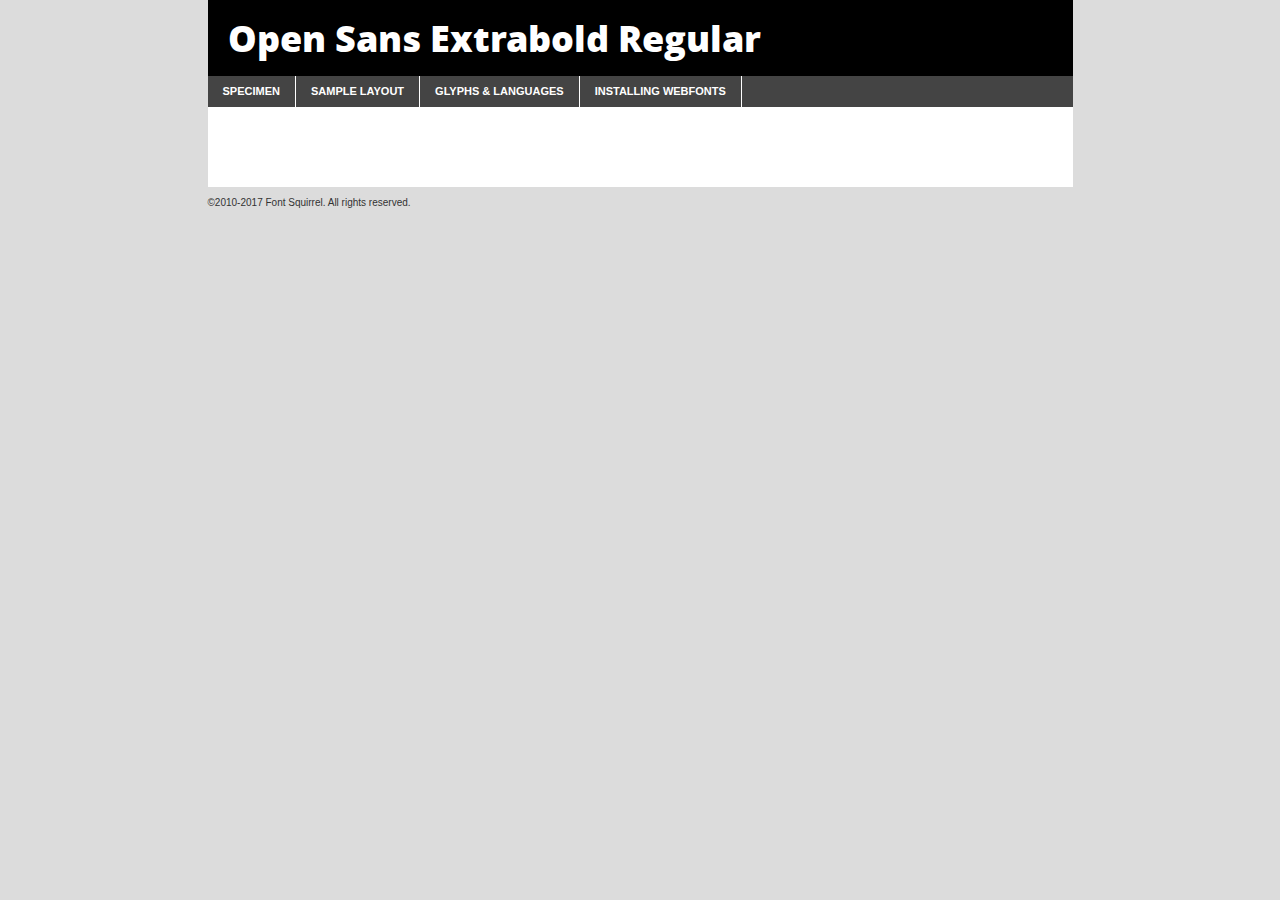
<file: css/opensans/opensans-extrabold-demo.html>
<!DOCTYPE html PUBLIC "-//W3C//DTD XHTML 1.0 Transitional//EN"
	"http://www.w3.org/TR/xhtml1/DTD/xhtml1-transitional.dtd">

<html xmlns="http://www.w3.org/1999/xhtml" xml:lang="en" lang="en">
<head>
	<meta http-equiv="Content-Type" content="text/html; charset=utf-8" />
	<script src="http://ajax.googleapis.com/ajax/libs/jquery/1.7.2/jquery.min.js" type="text/javascript" charset="utf-8"></script>
	<script type="text/javascript">
	(function($){$.fn.easyTabs=function(option){var param=jQuery.extend({fadeSpeed:"fast",defaultContent:1,activeClass:'active'},option);$(this).each(function(){var thisId="#"+this.id;if(param.defaultContent==''){param.defaultContent=1;}
	if(typeof param.defaultContent=="number")
	{var defaultTab=$(thisId+" .tabs li:eq("+(param.defaultContent-1)+") a").attr('href').substr(1);}else{var defaultTab=param.defaultContent;}
	$(thisId+" .tabs li a").each(function(){var tabToHide=$(this).attr('href').substr(1);$("#"+tabToHide).addClass('easytabs-tab-content');});hideAll();changeContent(defaultTab);function hideAll(){$(thisId+" .easytabs-tab-content").hide();}
	function changeContent(tabId){hideAll();$(thisId+" .tabs li").removeClass(param.activeClass);$(thisId+" .tabs li a[href=#"+tabId+"]").closest('li').addClass(param.activeClass);if(param.fadeSpeed!="none")
	{$(thisId+" #"+tabId).fadeIn(param.fadeSpeed);}else{$(thisId+" #"+tabId).show();}}
	$(thisId+" .tabs li").click(function(){var tabId=$(this).find('a').attr('href').substr(1);changeContent(tabId);return false;});});}})(jQuery);
	</script>
	<link rel="stylesheet" href="specimen_files/specimen_stylesheet.css" type="text/css" charset="utf-8" />
	<link rel="stylesheet" href="stylesheet.css" type="text/css" charset="utf-8" />

	<style type="text/css">
					body{
				font-family: 'open_sansextrabold';
							}
		</style>

	<title>Open Sans Extrabold Regular Specimen</title>
	
	
	<script type="text/javascript" charset="utf-8">
		$(document).ready(function() {
			$('#container').easyTabs({defaultContent:1});
		});
	</script>
</head>

<body>
<div id="container">
	<div id="header">
		Open Sans Extrabold Regular	</div>
	<ul class="tabs">
		<li><a href="#specimen">Specimen</a></li>
		<li><a href="#layout">Sample Layout</a></li>
				<li><a href="#glyphs">Glyphs &amp; Languages</a></li>
		<li><a href="#installing">Installing Webfonts</a></li>
		
	</ul>
	
	<div id="main_content">

		
			<div id="specimen">
		
				<div class="section">
					<div class="grid12 firstcol">
						<div class="huge">AaBb</div>
					</div>
				</div>
		
				<div class="section">
					<div class="glyph_range">A&#x200B;B&#x200b;C&#x200b;D&#x200b;E&#x200b;F&#x200b;G&#x200b;H&#x200b;I&#x200b;J&#x200b;K&#x200b;L&#x200b;M&#x200b;N&#x200b;O&#x200b;P&#x200b;Q&#x200b;R&#x200b;S&#x200b;T&#x200b;U&#x200b;V&#x200b;W&#x200b;X&#x200b;Y&#x200b;Z&#x200b;a&#x200b;b&#x200b;c&#x200b;d&#x200b;e&#x200b;f&#x200b;g&#x200b;h&#x200b;i&#x200b;j&#x200b;k&#x200b;l&#x200b;m&#x200b;n&#x200b;o&#x200b;p&#x200b;q&#x200b;r&#x200b;s&#x200b;t&#x200b;u&#x200b;v&#x200b;w&#x200b;x&#x200b;y&#x200b;z&#x200b;1&#x200b;2&#x200b;3&#x200b;4&#x200b;5&#x200b;6&#x200b;7&#x200b;8&#x200b;9&#x200b;0&#x200b;&amp;&#x200b;.&#x200b;,&#x200b;?&#x200b;!&#x200b;&#64;&#x200b;(&#x200b;)&#x200b;#&#x200b;$&#x200b;%&#x200b;*&#x200b;+&#x200b;-&#x200b;=&#x200b;:&#x200b;;</div>
				</div>
				<div class="section">
					<div class="grid12 firstcol">
						<table class="sample_table">
							<tr><td>10</td><td class="size10">abcdefghijklmnopqrstuvwxyzABCDEFGHIJKLMNOPQRSTUVWXYZ0123456789abcdefghijklmnopqrstuvwxyzABCDEFGHIJKLMNOPQRSTUVWXYZ0123456789abcdefghijklmnopqrstuvwxyzABCDEFGHIJKLMNOPQRSTUVWXYZ</td></tr>
							<tr><td>11</td><td class="size11">abcdefghijklmnopqrstuvwxyzABCDEFGHIJKLMNOPQRSTUVWXYZ0123456789abcdefghijklmnopqrstuvwxyzABCDEFGHIJKLMNOPQRSTUVWXYZ0123456789abcdefghijklmnopqrstuvwxyzABCDEFGHIJKLMNOPQRSTUVWXYZ</td></tr>
							<tr><td>12</td><td class="size12">abcdefghijklmnopqrstuvwxyzABCDEFGHIJKLMNOPQRSTUVWXYZ0123456789abcdefghijklmnopqrstuvwxyzABCDEFGHIJKLMNOPQRSTUVWXYZ0123456789abcdefghijklmnopqrstuvwxyzABCDEFGHIJKLMNOPQRSTUVWXYZ</td></tr>
							<tr><td>13</td><td class="size13">abcdefghijklmnopqrstuvwxyzABCDEFGHIJKLMNOPQRSTUVWXYZ0123456789abcdefghijklmnopqrstuvwxyzABCDEFGHIJKLMNOPQRSTUVWXYZ0123456789abcdefghijklmnopqrstuvwxyzABCDEFGHIJKLMNOPQRSTUVWXYZ</td></tr>
							<tr><td>14</td><td class="size14">abcdefghijklmnopqrstuvwxyzABCDEFGHIJKLMNOPQRSTUVWXYZ0123456789abcdefghijklmnopqrstuvwxyzABCDEFGHIJKLMNOPQRSTUVWXYZ0123456789abcdefghijklmnopqrstuvwxyzABCDEFGHIJKLMNOPQRSTUVWXYZ</td></tr>
							<tr><td>16</td><td class="size16">abcdefghijklmnopqrstuvwxyzABCDEFGHIJKLMNOPQRSTUVWXYZ0123456789abcdefghijklmnopqrstuvwxyzABCDEFGHIJKLMNOPQRSTUVWXYZ</td></tr>
							<tr><td>18</td><td class="size18">abcdefghijklmnopqrstuvwxyzABCDEFGHIJKLMNOPQRSTUVWXYZ0123456789abcdefghijklmnopqrstuvwxyzABCDEFGHIJKLMNOPQRSTUVWXYZ</td></tr>
							<tr><td>20</td><td class="size20">abcdefghijklmnopqrstuvwxyzABCDEFGHIJKLMNOPQRSTUVWXYZ0123456789abcdefghijklmnopqrstuvwxyzABCDEFGHIJKLMNOPQRSTUVWXYZ</td></tr>
							<tr><td>24</td><td class="size24">abcdefghijklmnopqrstuvwxyzABCDEFGHIJKLMNOPQRSTUVWXYZ0123456789abcdefghijklmnopqrstuvwxyzABCDEFGHIJKLMNOPQRSTUVWXYZ</td></tr>
							<tr><td>30</td><td class="size30">abcdefghijklmnopqrstuvwxyzABCDEFGHIJKLMNOPQRSTUVWXYZ0123456789abcdefghijklmnopqrstuvwxyzABCDEFGHIJKLMNOPQRSTUVWXYZ</td></tr>
							<tr><td>36</td><td class="size36">abcdefghijklmnopqrstuvwxyzABCDEFGHIJKLMNOPQRSTUVWXYZ0123456789abcdefghijklmnopqrstuvwxyzABCDEFGHIJKLMNOPQRSTUVWXYZ</td></tr>
							<tr><td>48</td><td class="size48">abcdefghijklmnopqrstuvwxyzABCDEFGHIJKLMNOPQRSTUVWXYZ0123456789abcdefghijklmnopqrstuvwxyzABCDEFGHIJKLMNOPQRSTUVWXYZ</td></tr>
							<tr><td>60</td><td class="size60">abcdefghijklmnopqrstuvwxyzABCDEFGHIJKLMNOPQRSTUVWXYZ0123456789abcdefghijklmnopqrstuvwxyzABCDEFGHIJKLMNOPQRSTUVWXYZ</td></tr>
							<tr><td>72</td><td class="size72">abcdefghijklmnopqrstuvwxyzABCDEFGHIJKLMNOPQRSTUVWXYZ0123456789abcdefghijklmnopqrstuvwxyzABCDEFGHIJKLMNOPQRSTUVWXYZ</td></tr>
							<tr><td>90</td><td class="size90">abcdefghijklmnopqrstuvwxyzABCDEFGHIJKLMNOPQRSTUVWXYZ0123456789abcdefghijklmnopqrstuvwxyzABCDEFGHIJKLMNOPQRSTUVWXYZ</td></tr>
						</table>
				
					</div>
			
				</div>
		
		
		
								<div class="section" id="bodycomparison">


										<div id="xheight">
				<div class="fontbody">&#x25FC;&#x25FC;&#x25FC;&#x25FC;&#x25FC;&#x25FC;&#x25FC;&#x25FC;&#x25FC;&#x25FC;&#x25FC;&#x25FC;&#x25FC;&#x25FC;&#x25FC;&#x25FC;&#x25FC;&#x25FC;&#x25FC;&#x25FC;&#x25FC;&#x25FC;&#x25FC;&#x25FC;&#x25FC;&#x25FC;&#x25FC;&#x25FC;&#x25FC;&#x25FC;&#x25FC;&#x25FC;&#x25FC;&#x25FC;&#x25FC;&#x25FC;&#x25FC;&#x25FC;&#x25FC;&#x25FC;&#x25FC;&#x25FC;&#x25FC;&#x25FC;&#x25FC;&#x25FC;&#x25FC;&#x25FC;&#x25FC;&#x25FC;&#x25FC;&#x25FC;&#x25FC;&#x25FC;&#x25FC;&#x25FC;&#x25FC;&#x25FC;&#x25FC;&#x25FC;&#x25FC;&#x25FC;&#x25FC;&#x25FC;&#x25FC;&#x25FC;&#x25FC;&#x25FC;&#x25FC;&#x25FC;&#x25FC;&#x25FC;&#x25FC;&#x25FC;&#x25FC;&#x25FC;&#x25FC;&#x25FC;&#x25FC;&#x25FC;&#x25FC;&#x25FC;&#x25FC;&#x25FC;&#x25FC;&#x25FC;&#x25FC;&#x25FC;&#x25FC;&#x25FC;&#x25FC;&#x25FC;&#x25FC;&#x25FC;&#x25FC;&#x25FC;&#x25FC;&#x25FC;&#x25FC;body</div><div class="arialbody">body</div><div class="verdanabody">body</div><div class="georgiabody">body</div></div>
										<div class="fontbody" style="z-index:1">
											body<span>Open Sans Extrabold Regular</span>
										</div>
										<div class="arialbody" style="z-index:1">
											body<span>Arial</span>
										</div>
										<div class="verdanabody" style="z-index:1">
											body<span>Verdana</span>
										</div>
										<div class="georgiabody" style="z-index:1">
											body<span>Georgia</span>
										</div>



								</div>
		
		
				<div class="section psample psample_row1" id="">
					
					<div class="grid2 firstcol">
						<p class="size10"><span>10.</span>Aenean lacinia bibendum nulla sed consectetur. Fusce dapibus, tellus ac cursus commodo, tortor mauris condimentum nibh, ut fermentum massa justo sit amet risus. Nullam id dolor id nibh ultricies vehicula ut id elit. Cum sociis natoque penatibus et magnis dis parturient montes, nascetur ridiculus mus. Nulla vitae elit libero, a pharetra augue.</p>
			
					</div>
					<div class="grid3">
						<p class="size11"><span>11.</span>Aenean lacinia bibendum nulla sed consectetur. Fusce dapibus, tellus ac cursus commodo, tortor mauris condimentum nibh, ut fermentum massa justo sit amet risus. Nullam id dolor id nibh ultricies vehicula ut id elit. Cum sociis natoque penatibus et magnis dis parturient montes, nascetur ridiculus mus. Nulla vitae elit libero, a pharetra augue.</p>
			
					</div>
					<div class="grid3">
						<p class="size12"><span>12.</span>Aenean lacinia bibendum nulla sed consectetur. Fusce dapibus, tellus ac cursus commodo, tortor mauris condimentum nibh, ut fermentum massa justo sit amet risus. Nullam id dolor id nibh ultricies vehicula ut id elit. Cum sociis natoque penatibus et magnis dis parturient montes, nascetur ridiculus mus. Nulla vitae elit libero, a pharetra augue.</p>
			
					</div>
					<div class="grid4">
						<p class="size13"><span>13.</span>Aenean lacinia bibendum nulla sed consectetur. Fusce dapibus, tellus ac cursus commodo, tortor mauris condimentum nibh, ut fermentum massa justo sit amet risus. Nullam id dolor id nibh ultricies vehicula ut id elit. Cum sociis natoque penatibus et magnis dis parturient montes, nascetur ridiculus mus. Nulla vitae elit libero, a pharetra augue.</p>
			
					</div>
					<div class="white_blend"></div>
					
				</div>
				<div class="section psample psample_row2" id="">
					<div class="grid3 firstcol">
						<p class="size14"><span>14.</span>Aenean lacinia bibendum nulla sed consectetur. Fusce dapibus, tellus ac cursus commodo, tortor mauris condimentum nibh, ut fermentum massa justo sit amet risus. Nullam id dolor id nibh ultricies vehicula ut id elit. Cum sociis natoque penatibus et magnis dis parturient montes, nascetur ridiculus mus. Nulla vitae elit libero, a pharetra augue.</p>
			
					</div>
					<div class="grid4">
						<p class="size16"><span>16.</span>Aenean lacinia bibendum nulla sed consectetur. Fusce dapibus, tellus ac cursus commodo, tortor mauris condimentum nibh, ut fermentum massa justo sit amet risus. Nullam id dolor id nibh ultricies vehicula ut id elit. Cum sociis natoque penatibus et magnis dis parturient montes, nascetur ridiculus mus. Nulla vitae elit libero, a pharetra augue.</p>
			
					</div>
					<div class="grid5">
						<p class="size18"><span>18.</span>Aenean lacinia bibendum nulla sed consectetur. Fusce dapibus, tellus ac cursus commodo, tortor mauris condimentum nibh, ut fermentum massa justo sit amet risus. Nullam id dolor id nibh ultricies vehicula ut id elit. Cum sociis natoque penatibus et magnis dis parturient montes, nascetur ridiculus mus. Nulla vitae elit libero, a pharetra augue.</p>
			
					</div>

					<div class="white_blend"></div>

				</div>
				
				<div class="section psample psample_row3" id="">
					<div class="grid5 firstcol">
						<p class="size20"><span>20.</span>Aenean lacinia bibendum nulla sed consectetur. Fusce dapibus, tellus ac cursus commodo, tortor mauris condimentum nibh, ut fermentum massa justo sit amet risus. Nullam id dolor id nibh ultricies vehicula ut id elit. Cum sociis natoque penatibus et magnis dis parturient montes, nascetur ridiculus mus. Nulla vitae elit libero, a pharetra augue.</p>
					</div>
					<div class="grid7">
						<p class="size24"><span>24.</span>Aenean lacinia bibendum nulla sed consectetur. Fusce dapibus, tellus ac cursus commodo, tortor mauris condimentum nibh, ut fermentum massa justo sit amet risus. Nullam id dolor id nibh ultricies vehicula ut id elit. Cum sociis natoque penatibus et magnis dis parturient montes, nascetur ridiculus mus. Nulla vitae elit libero, a pharetra augue.</p>
					</div>
					
					<div class="white_blend"></div>
					
				</div>
				
				<div class="section psample psample_row4" id="">
					<div class="grid12 firstcol">
						<p class="size30"><span>30.</span>Aenean lacinia bibendum nulla sed consectetur. Fusce dapibus, tellus ac cursus commodo, tortor mauris condimentum nibh, ut fermentum massa justo sit amet risus. Nullam id dolor id nibh ultricies vehicula ut id elit. Cum sociis natoque penatibus et magnis dis parturient montes, nascetur ridiculus mus. Nulla vitae elit libero, a pharetra augue.</p>
					</div>
					<div class="white_blend"></div>
					
				</div>
				
				
				
				<div class="section psample psample_row1 fullreverse">
					<div class="grid2 firstcol">
						<p class="size10"><span>10.</span>Aenean lacinia bibendum nulla sed consectetur. Fusce dapibus, tellus ac cursus commodo, tortor mauris condimentum nibh, ut fermentum massa justo sit amet risus. Nullam id dolor id nibh ultricies vehicula ut id elit. Cum sociis natoque penatibus et magnis dis parturient montes, nascetur ridiculus mus. Nulla vitae elit libero, a pharetra augue.</p>
			
					</div>
					<div class="grid3">
						<p class="size11"><span>11.</span>Aenean lacinia bibendum nulla sed consectetur. Fusce dapibus, tellus ac cursus commodo, tortor mauris condimentum nibh, ut fermentum massa justo sit amet risus. Nullam id dolor id nibh ultricies vehicula ut id elit. Cum sociis natoque penatibus et magnis dis parturient montes, nascetur ridiculus mus. Nulla vitae elit libero, a pharetra augue.</p>
			
					</div>
					<div class="grid3">
						<p class="size12"><span>12.</span>Aenean lacinia bibendum nulla sed consectetur. Fusce dapibus, tellus ac cursus commodo, tortor mauris condimentum nibh, ut fermentum massa justo sit amet risus. Nullam id dolor id nibh ultricies vehicula ut id elit. Cum sociis natoque penatibus et magnis dis parturient montes, nascetur ridiculus mus. Nulla vitae elit libero, a pharetra augue.</p>
			
					</div>
					<div class="grid4">
						<p class="size13"><span>13.</span>Aenean lacinia bibendum nulla sed consectetur. Fusce dapibus, tellus ac cursus commodo, tortor mauris condimentum nibh, ut fermentum massa justo sit amet risus. Nullam id dolor id nibh ultricies vehicula ut id elit. Cum sociis natoque penatibus et magnis dis parturient montes, nascetur ridiculus mus. Nulla vitae elit libero, a pharetra augue.</p>
			
					</div>
					<div class="black_blend"></div>
					
				</div>
				
				<div class="section psample psample_row2 fullreverse">
					<div class="grid3 firstcol">
						<p class="size14"><span>14.</span>Aenean lacinia bibendum nulla sed consectetur. Fusce dapibus, tellus ac cursus commodo, tortor mauris condimentum nibh, ut fermentum massa justo sit amet risus. Nullam id dolor id nibh ultricies vehicula ut id elit. Cum sociis natoque penatibus et magnis dis parturient montes, nascetur ridiculus mus. Nulla vitae elit libero, a pharetra augue.</p>
			
					</div>
					<div class="grid4">
						<p class="size16"><span>16.</span>Aenean lacinia bibendum nulla sed consectetur. Fusce dapibus, tellus ac cursus commodo, tortor mauris condimentum nibh, ut fermentum massa justo sit amet risus. Nullam id dolor id nibh ultricies vehicula ut id elit. Cum sociis natoque penatibus et magnis dis parturient montes, nascetur ridiculus mus. Nulla vitae elit libero, a pharetra augue.</p>
			
					</div>
					<div class="grid5">
						<p class="size18"><span>18.</span>Aenean lacinia bibendum nulla sed consectetur. Fusce dapibus, tellus ac cursus commodo, tortor mauris condimentum nibh, ut fermentum massa justo sit amet risus. Nullam id dolor id nibh ultricies vehicula ut id elit. Cum sociis natoque penatibus et magnis dis parturient montes, nascetur ridiculus mus. Nulla vitae elit libero, a pharetra augue.</p>
			
					</div>
					<div class="black_blend"></div>

				</div>
				
				<div class="section psample fullreverse psample_row3" id="">
					<div class="grid5 firstcol">
						<p class="size20"><span>20.</span>Aenean lacinia bibendum nulla sed consectetur. Fusce dapibus, tellus ac cursus commodo, tortor mauris condimentum nibh, ut fermentum massa justo sit amet risus. Nullam id dolor id nibh ultricies vehicula ut id elit. Cum sociis natoque penatibus et magnis dis parturient montes, nascetur ridiculus mus. Nulla vitae elit libero, a pharetra augue.</p>
					</div>
					<div class="grid7">
						<p class="size24"><span>24.</span>Aenean lacinia bibendum nulla sed consectetur. Fusce dapibus, tellus ac cursus commodo, tortor mauris condimentum nibh, ut fermentum massa justo sit amet risus. Nullam id dolor id nibh ultricies vehicula ut id elit. Cum sociis natoque penatibus et magnis dis parturient montes, nascetur ridiculus mus. Nulla vitae elit libero, a pharetra augue.</p>
					</div>
					
					<div class="black_blend"></div>
					
				</div>
				
				<div class="section psample fullreverse psample_row4" id="" style="border-bottom: 20px #000 solid;">
					<div class="grid12 firstcol">
						<p class="size30"><span>30.</span>Aenean lacinia bibendum nulla sed consectetur. Fusce dapibus, tellus ac cursus commodo, tortor mauris condimentum nibh, ut fermentum massa justo sit amet risus. Nullam id dolor id nibh ultricies vehicula ut id elit. Cum sociis natoque penatibus et magnis dis parturient montes, nascetur ridiculus mus. Nulla vitae elit libero, a pharetra augue.</p>
					</div>
					<div class="black_blend"></div>
					
				</div>
				
				
				
				
			</div>
			
			<div id="layout">
				
				<div class="section">
					
					<div class="grid12 firstcol">
						<h1>Lorem Ipsum Dolor</h1>
						<h2>Etiam porta sem malesuada magna mollis euismod</h2>
						
						<p class="byline">By <a href="#link">Aenean Lacinia</a></p>
					</div>
				</div>
				<div class="section">
					<div class="grid8 firstcol">
						<p class="large">Donec sed odio dui. Morbi leo risus, porta ac consectetur ac, vestibulum at eros. Fusce dapibus, tellus ac cursus commodo, tortor mauris condimentum nibh, ut fermentum massa justo sit amet risus. </p>

						
						<h3>Pellentesque ornare sem</h3>

						<p>Maecenas sed diam eget risus varius blandit sit amet non magna. Maecenas faucibus mollis interdum. Donec ullamcorper nulla non metus auctor fringilla. Nullam id dolor id nibh ultricies vehicula ut id elit. Nullam id dolor id nibh ultricies vehicula ut id elit. </p>

						<p>Aenean eu leo quam. Pellentesque ornare sem lacinia quam venenatis vestibulum. Lorem ipsum dolor sit amet, consectetur adipiscing elit. Cum sociis natoque penatibus et magnis dis parturient montes, nascetur ridiculus mus. </p>

						<p>Nulla vitae elit libero, a pharetra augue. Praesent commodo cursus magna, vel scelerisque nisl consectetur et. Aenean lacinia bibendum nulla sed consectetur. </p>

						<p>Nullam quis risus eget urna mollis ornare vel eu leo. Nullam quis risus eget urna mollis ornare vel eu leo. Maecenas sed diam eget risus varius blandit sit amet non magna. Donec ullamcorper nulla non metus auctor fringilla. </p>

						<h3>Cras mattis consectetur</h3>

						<p>Aenean eu leo quam. Pellentesque ornare sem lacinia quam venenatis vestibulum. Aenean lacinia bibendum nulla sed consectetur. Integer posuere erat a ante venenatis dapibus posuere velit aliquet. Cras mattis consectetur purus sit amet fermentum. </p>

						<p>Nullam id dolor id nibh ultricies vehicula ut id elit. Nullam quis risus eget urna mollis ornare vel eu leo. Cras mattis consectetur purus sit amet fermentum.</p>
					</div>
					
					<div class="grid4 sidebar">
						
						<div class="box reverse">
							<p class="last">Nullam quis risus eget urna mollis ornare vel eu leo. Donec ullamcorper nulla non metus auctor fringilla. Cras mattis consectetur purus sit amet fermentum. Sed posuere consectetur est at lobortis. Lorem ipsum dolor sit amet, consectetur adipiscing elit. </p>
						</div>
						
						<p class="caption">Maecenas sed diam eget risus varius.</p>

						<p>Vestibulum id ligula porta felis euismod semper. Integer posuere erat a ante venenatis dapibus posuere velit aliquet. Vestibulum id ligula porta felis euismod semper. Sed posuere consectetur est at lobortis. Maecenas sed diam eget risus varius blandit sit amet non magna. Fusce dapibus, tellus ac cursus commodo, tortor mauris condimentum nibh, ut fermentum massa justo sit amet risus. </p>

					

						<p>Duis mollis, est non commodo luctus, nisi erat porttitor ligula, eget lacinia odio sem nec elit. Aenean lacinia bibendum nulla sed consectetur. Vivamus sagittis lacus vel augue laoreet rutrum faucibus dolor auctor. Aenean lacinia bibendum nulla sed consectetur. Nullam quis risus eget urna mollis ornare vel eu leo. </p>

						<p>Praesent commodo cursus magna, vel scelerisque nisl consectetur et. Donec ullamcorper nulla non metus auctor fringilla. Maecenas faucibus mollis interdum. Fusce dapibus, tellus ac cursus commodo, tortor mauris condimentum nibh, ut fermentum massa justo sit amet risus. </p>

					</div>
				</div>
				
			</div>


			



		<div id="glyphs">
			<div class="section">
				<div class="grid12 firstcol">
			
				<h1>Language Support</h1>
				<p>The subset of Open Sans Extrabold Regular in this kit supports the following languages:<br />
			
					Albanian, Basque, Breton, Chamorro, Danish, Dutch, English, Faroese, Finnish, French, Frisian, Galician, German, Icelandic, Italian, Malagasy, Norwegian, Portuguese, Spanish, Alsatian, Aragonese, Arapaho, Arrernte, Asturian, Aymara, Bislama, Cebuano, Corsican, Fijian, French_creole, Genoese, Gilbertese, Greenlandic, Haitian_creole, Hiligaynon, Hmong, Hopi, Ibanag, Iloko_ilokano, Indonesian, Interglossa_glosa, Interlingua, Irish_gaelic, Jerriais, Lojban, Lombard, Luxembourgeois, Manx, Mohawk, Norfolk_pitcairnese, Occitan, Oromo, Pangasinan, Papiamento, Piedmontese, Potawatomi, Rhaeto-romance, Romansh, Rotokas, Sami_lule, Samoan, Sardinian, Scots_gaelic, Seychelles_creole, Shona, Sicilian, Somali, Southern_ndebele, Swahili, Swati_swazi, Tagalog_filipino_pilipino, Tetum, Tok_pisin, Uyghur_latinized, Volapuk, Walloon, Warlpiri, Xhosa, Yapese, Zulu, Latinbasic, Ubasic, Demo				</p>
				<h1>Glyph Chart</h1>
				<p>The subset of Open Sans Extrabold Regular in this kit includes all the glyphs listed below. Unicode entities are included above each glyph to help you insert individual characters into your layout.</p>
				<div id="glyph_chart">
			
																				 <div><p>&amp;#13;</p>&#13;</div>
																				 <div><p>&amp;#32;</p>&#32;</div>
																				 <div><p>&amp;#33;</p>&#33;</div>
																				 <div><p>&amp;#34;</p>&#34;</div>
																				 <div><p>&amp;#35;</p>&#35;</div>
																				 <div><p>&amp;#36;</p>&#36;</div>
																				 <div><p>&amp;#37;</p>&#37;</div>
																				 <div><p>&amp;#38;</p>&#38;</div>
																				 <div><p>&amp;#39;</p>&#39;</div>
																				 <div><p>&amp;#40;</p>&#40;</div>
																				 <div><p>&amp;#41;</p>&#41;</div>
																				 <div><p>&amp;#42;</p>&#42;</div>
																				 <div><p>&amp;#43;</p>&#43;</div>
																				 <div><p>&amp;#44;</p>&#44;</div>
																				 <div><p>&amp;#45;</p>&#45;</div>
																				 <div><p>&amp;#46;</p>&#46;</div>
																				 <div><p>&amp;#47;</p>&#47;</div>
																				 <div><p>&amp;#48;</p>&#48;</div>
																				 <div><p>&amp;#49;</p>&#49;</div>
																				 <div><p>&amp;#50;</p>&#50;</div>
																				 <div><p>&amp;#51;</p>&#51;</div>
																				 <div><p>&amp;#52;</p>&#52;</div>
																				 <div><p>&amp;#53;</p>&#53;</div>
																				 <div><p>&amp;#54;</p>&#54;</div>
																				 <div><p>&amp;#55;</p>&#55;</div>
																				 <div><p>&amp;#56;</p>&#56;</div>
																				 <div><p>&amp;#57;</p>&#57;</div>
																				 <div><p>&amp;#58;</p>&#58;</div>
																				 <div><p>&amp;#59;</p>&#59;</div>
																				 <div><p>&amp;#60;</p>&#60;</div>
																				 <div><p>&amp;#61;</p>&#61;</div>
																				 <div><p>&amp;#62;</p>&#62;</div>
																				 <div><p>&amp;#63;</p>&#63;</div>
																				 <div><p>&amp;#64;</p>&#64;</div>
																				 <div><p>&amp;#65;</p>&#65;</div>
																				 <div><p>&amp;#66;</p>&#66;</div>
																				 <div><p>&amp;#67;</p>&#67;</div>
																				 <div><p>&amp;#68;</p>&#68;</div>
																				 <div><p>&amp;#69;</p>&#69;</div>
																				 <div><p>&amp;#70;</p>&#70;</div>
																				 <div><p>&amp;#71;</p>&#71;</div>
																				 <div><p>&amp;#72;</p>&#72;</div>
																				 <div><p>&amp;#73;</p>&#73;</div>
																				 <div><p>&amp;#74;</p>&#74;</div>
																				 <div><p>&amp;#75;</p>&#75;</div>
																				 <div><p>&amp;#76;</p>&#76;</div>
																				 <div><p>&amp;#77;</p>&#77;</div>
																				 <div><p>&amp;#78;</p>&#78;</div>
																				 <div><p>&amp;#79;</p>&#79;</div>
																				 <div><p>&amp;#80;</p>&#80;</div>
																				 <div><p>&amp;#81;</p>&#81;</div>
																				 <div><p>&amp;#82;</p>&#82;</div>
																				 <div><p>&amp;#83;</p>&#83;</div>
																				 <div><p>&amp;#84;</p>&#84;</div>
																				 <div><p>&amp;#85;</p>&#85;</div>
																				 <div><p>&amp;#86;</p>&#86;</div>
																				 <div><p>&amp;#87;</p>&#87;</div>
																				 <div><p>&amp;#88;</p>&#88;</div>
																				 <div><p>&amp;#89;</p>&#89;</div>
																				 <div><p>&amp;#90;</p>&#90;</div>
																				 <div><p>&amp;#91;</p>&#91;</div>
																				 <div><p>&amp;#92;</p>&#92;</div>
																				 <div><p>&amp;#93;</p>&#93;</div>
																				 <div><p>&amp;#94;</p>&#94;</div>
																				 <div><p>&amp;#95;</p>&#95;</div>
																				 <div><p>&amp;#96;</p>&#96;</div>
																				 <div><p>&amp;#97;</p>&#97;</div>
																				 <div><p>&amp;#98;</p>&#98;</div>
																				 <div><p>&amp;#99;</p>&#99;</div>
																				 <div><p>&amp;#100;</p>&#100;</div>
																				 <div><p>&amp;#101;</p>&#101;</div>
																				 <div><p>&amp;#102;</p>&#102;</div>
																				 <div><p>&amp;#103;</p>&#103;</div>
																				 <div><p>&amp;#104;</p>&#104;</div>
																				 <div><p>&amp;#105;</p>&#105;</div>
																				 <div><p>&amp;#106;</p>&#106;</div>
																				 <div><p>&amp;#107;</p>&#107;</div>
																				 <div><p>&amp;#108;</p>&#108;</div>
																				 <div><p>&amp;#109;</p>&#109;</div>
																				 <div><p>&amp;#110;</p>&#110;</div>
																				 <div><p>&amp;#111;</p>&#111;</div>
																				 <div><p>&amp;#112;</p>&#112;</div>
																				 <div><p>&amp;#113;</p>&#113;</div>
																				 <div><p>&amp;#114;</p>&#114;</div>
																				 <div><p>&amp;#115;</p>&#115;</div>
																				 <div><p>&amp;#116;</p>&#116;</div>
																				 <div><p>&amp;#117;</p>&#117;</div>
																				 <div><p>&amp;#118;</p>&#118;</div>
																				 <div><p>&amp;#119;</p>&#119;</div>
																				 <div><p>&amp;#120;</p>&#120;</div>
																				 <div><p>&amp;#121;</p>&#121;</div>
																				 <div><p>&amp;#122;</p>&#122;</div>
																				 <div><p>&amp;#123;</p>&#123;</div>
																				 <div><p>&amp;#124;</p>&#124;</div>
																				 <div><p>&amp;#125;</p>&#125;</div>
																				 <div><p>&amp;#126;</p>&#126;</div>
																				 <div><p>&amp;#160;</p>&#160;</div>
																				 <div><p>&amp;#161;</p>&#161;</div>
																				 <div><p>&amp;#162;</p>&#162;</div>
																				 <div><p>&amp;#163;</p>&#163;</div>
																				 <div><p>&amp;#164;</p>&#164;</div>
																				 <div><p>&amp;#165;</p>&#165;</div>
																				 <div><p>&amp;#166;</p>&#166;</div>
																				 <div><p>&amp;#167;</p>&#167;</div>
																				 <div><p>&amp;#168;</p>&#168;</div>
																				 <div><p>&amp;#169;</p>&#169;</div>
																				 <div><p>&amp;#170;</p>&#170;</div>
																				 <div><p>&amp;#171;</p>&#171;</div>
																				 <div><p>&amp;#172;</p>&#172;</div>
																				 <div><p>&amp;#173;</p>&#173;</div>
																				 <div><p>&amp;#174;</p>&#174;</div>
																				 <div><p>&amp;#175;</p>&#175;</div>
																				 <div><p>&amp;#176;</p>&#176;</div>
																				 <div><p>&amp;#177;</p>&#177;</div>
																				 <div><p>&amp;#178;</p>&#178;</div>
																				 <div><p>&amp;#179;</p>&#179;</div>
																				 <div><p>&amp;#180;</p>&#180;</div>
																				 <div><p>&amp;#181;</p>&#181;</div>
																				 <div><p>&amp;#182;</p>&#182;</div>
																				 <div><p>&amp;#183;</p>&#183;</div>
																				 <div><p>&amp;#184;</p>&#184;</div>
																				 <div><p>&amp;#185;</p>&#185;</div>
																				 <div><p>&amp;#186;</p>&#186;</div>
																				 <div><p>&amp;#187;</p>&#187;</div>
																				 <div><p>&amp;#188;</p>&#188;</div>
																				 <div><p>&amp;#189;</p>&#189;</div>
																				 <div><p>&amp;#190;</p>&#190;</div>
																				 <div><p>&amp;#191;</p>&#191;</div>
																				 <div><p>&amp;#192;</p>&#192;</div>
																				 <div><p>&amp;#193;</p>&#193;</div>
																				 <div><p>&amp;#194;</p>&#194;</div>
																				 <div><p>&amp;#195;</p>&#195;</div>
																				 <div><p>&amp;#196;</p>&#196;</div>
																				 <div><p>&amp;#197;</p>&#197;</div>
																				 <div><p>&amp;#198;</p>&#198;</div>
																				 <div><p>&amp;#199;</p>&#199;</div>
																				 <div><p>&amp;#200;</p>&#200;</div>
																				 <div><p>&amp;#201;</p>&#201;</div>
																				 <div><p>&amp;#202;</p>&#202;</div>
																				 <div><p>&amp;#203;</p>&#203;</div>
																				 <div><p>&amp;#204;</p>&#204;</div>
																				 <div><p>&amp;#205;</p>&#205;</div>
																				 <div><p>&amp;#206;</p>&#206;</div>
																				 <div><p>&amp;#207;</p>&#207;</div>
																				 <div><p>&amp;#208;</p>&#208;</div>
																				 <div><p>&amp;#209;</p>&#209;</div>
																				 <div><p>&amp;#210;</p>&#210;</div>
																				 <div><p>&amp;#211;</p>&#211;</div>
																				 <div><p>&amp;#212;</p>&#212;</div>
																				 <div><p>&amp;#213;</p>&#213;</div>
																				 <div><p>&amp;#214;</p>&#214;</div>
																				 <div><p>&amp;#215;</p>&#215;</div>
																				 <div><p>&amp;#216;</p>&#216;</div>
																				 <div><p>&amp;#217;</p>&#217;</div>
																				 <div><p>&amp;#218;</p>&#218;</div>
																				 <div><p>&amp;#219;</p>&#219;</div>
																				 <div><p>&amp;#220;</p>&#220;</div>
																				 <div><p>&amp;#221;</p>&#221;</div>
																				 <div><p>&amp;#222;</p>&#222;</div>
																				 <div><p>&amp;#223;</p>&#223;</div>
																				 <div><p>&amp;#224;</p>&#224;</div>
																				 <div><p>&amp;#225;</p>&#225;</div>
																				 <div><p>&amp;#226;</p>&#226;</div>
																				 <div><p>&amp;#227;</p>&#227;</div>
																				 <div><p>&amp;#228;</p>&#228;</div>
																				 <div><p>&amp;#229;</p>&#229;</div>
																				 <div><p>&amp;#230;</p>&#230;</div>
																				 <div><p>&amp;#231;</p>&#231;</div>
																				 <div><p>&amp;#232;</p>&#232;</div>
																				 <div><p>&amp;#233;</p>&#233;</div>
																				 <div><p>&amp;#234;</p>&#234;</div>
																				 <div><p>&amp;#235;</p>&#235;</div>
																				 <div><p>&amp;#236;</p>&#236;</div>
																				 <div><p>&amp;#237;</p>&#237;</div>
																				 <div><p>&amp;#238;</p>&#238;</div>
																				 <div><p>&amp;#239;</p>&#239;</div>
																				 <div><p>&amp;#240;</p>&#240;</div>
																				 <div><p>&amp;#241;</p>&#241;</div>
																				 <div><p>&amp;#242;</p>&#242;</div>
																				 <div><p>&amp;#243;</p>&#243;</div>
																				 <div><p>&amp;#244;</p>&#244;</div>
																				 <div><p>&amp;#245;</p>&#245;</div>
																				 <div><p>&amp;#246;</p>&#246;</div>
																				 <div><p>&amp;#247;</p>&#247;</div>
																				 <div><p>&amp;#248;</p>&#248;</div>
																				 <div><p>&amp;#249;</p>&#249;</div>
																				 <div><p>&amp;#250;</p>&#250;</div>
																				 <div><p>&amp;#251;</p>&#251;</div>
																				 <div><p>&amp;#252;</p>&#252;</div>
																				 <div><p>&amp;#253;</p>&#253;</div>
																				 <div><p>&amp;#254;</p>&#254;</div>
																				 <div><p>&amp;#255;</p>&#255;</div>
																				 <div><p>&amp;#338;</p>&#338;</div>
																				 <div><p>&amp;#339;</p>&#339;</div>
																				 <div><p>&amp;#376;</p>&#376;</div>
																				 <div><p>&amp;#710;</p>&#710;</div>
																				 <div><p>&amp;#732;</p>&#732;</div>
																				 <div><p>&amp;#8192;</p>&#8192;</div>
																				 <div><p>&amp;#8193;</p>&#8193;</div>
																				 <div><p>&amp;#8194;</p>&#8194;</div>
																				 <div><p>&amp;#8195;</p>&#8195;</div>
																				 <div><p>&amp;#8196;</p>&#8196;</div>
																				 <div><p>&amp;#8197;</p>&#8197;</div>
																				 <div><p>&amp;#8198;</p>&#8198;</div>
																				 <div><p>&amp;#8199;</p>&#8199;</div>
																				 <div><p>&amp;#8200;</p>&#8200;</div>
																				 <div><p>&amp;#8201;</p>&#8201;</div>
																				 <div><p>&amp;#8202;</p>&#8202;</div>
																				 <div><p>&amp;#8208;</p>&#8208;</div>
																				 <div><p>&amp;#8209;</p>&#8209;</div>
																				 <div><p>&amp;#8210;</p>&#8210;</div>
																				 <div><p>&amp;#8211;</p>&#8211;</div>
																				 <div><p>&amp;#8212;</p>&#8212;</div>
																				 <div><p>&amp;#8216;</p>&#8216;</div>
																				 <div><p>&amp;#8217;</p>&#8217;</div>
																				 <div><p>&amp;#8218;</p>&#8218;</div>
																				 <div><p>&amp;#8220;</p>&#8220;</div>
																				 <div><p>&amp;#8221;</p>&#8221;</div>
																				 <div><p>&amp;#8222;</p>&#8222;</div>
																				 <div><p>&amp;#8226;</p>&#8226;</div>
																				 <div><p>&amp;#8230;</p>&#8230;</div>
																				 <div><p>&amp;#8239;</p>&#8239;</div>
																				 <div><p>&amp;#8249;</p>&#8249;</div>
																				 <div><p>&amp;#8250;</p>&#8250;</div>
																				 <div><p>&amp;#8287;</p>&#8287;</div>
																				 <div><p>&amp;#8364;</p>&#8364;</div>
																				 <div><p>&amp;#8482;</p>&#8482;</div>
																				 <div><p>&amp;#9724;</p>&#9724;</div>
																				 <div><p>&amp;#64257;</p>&#64257;</div>
																				 <div><p>&amp;#64258;</p>&#64258;</div>
																				 <div><p>&amp;#64259;</p>&#64259;</div>
																				 <div><p>&amp;#64260;</p>&#64260;</div>
																																						</div>	
				</div>
		
		
			</div>
		</div>
		
		
		<div id="specs">
			
		</div>
	
		<div id="installing">
			<div class="section">
				<div class="grid7 firstcol">
					<h1>Installing Webfonts</h1>
					
					<p>Webfonts are supported by all major browser platforms but not all in the same way. There are currently four different font formats that must be included in order to target all browsers. This includes TTF, WOFF, EOT and SVG.</p>
					
					<h2>1. Upload your webfonts</h2>
					<p>You must upload your webfont kit to your website. They should be in or near the same directory as your CSS files.</p>
					
					<h2>2. Include the webfont stylesheet</h2>
					<p>A special CSS @font-face declaration helps the various browsers select the appropriate font it needs without causing you a bunch of headaches. Learn more about this syntax by reading the <a href="https://www.fontspring.com/blog/further-hardening-of-the-bulletproof-syntax">Fontspring blog post</a> about it. The code for it is as follows:</p>


<code>
@font-face{ 
	font-family: 'MyWebFont';
	src: url('WebFont.eot');
	src: url('WebFont.eot?#iefix') format('embedded-opentype'),
	     url('WebFont.woff') format('woff'),
	     url('WebFont.ttf') format('truetype'),
	     url('WebFont.svg#webfont') format('svg');
}
</code>

	<p>We've already gone ahead and generated the code for you. All you have to do is link to the stylesheet in your HTML, like this:</p>
	<code>&lt;link rel=&quot;stylesheet&quot; href=&quot;stylesheet.css&quot; type=&quot;text/css&quot; charset=&quot;utf-8&quot; /&gt;</code>

					<h2>3. Modify your own stylesheet</h2>
					<p>To take advantage of your new fonts, you must tell your stylesheet to use them. Look at the original @font-face declaration above and find the property called "font-family." The name linked there will be what you use to reference the font. Prepend that webfont name to the font stack in the "font-family" property, inside the selector you want to change. For example:</p>
<code>p { font-family: 'WebFont', Arial, sans-serif; }</code>

<h2>4. Test</h2>
<p>Getting webfonts to work cross-browser <em>can</em> be tricky. Use the information in the sidebar to help you if you find that fonts aren't loading in a particular browser.</p>
				</div>
				
				<div class="grid5 sidebar">
					<div class="box">
						<h2>Troubleshooting<br />Font-Face Problems</h2>
						<p>Having trouble getting your webfonts to load in your new website? Here are some tips to sort out what might be the problem.</p>

						<h3>Fonts not showing in any browser</h3>

						<p>This sounds like you need to work on the plumbing. You either did not upload the fonts to the correct directory, or you did not link the fonts properly in the CSS. If you've confirmed that all this is correct and you still have a problem, take a look at your .htaccess file and see if requests are getting intercepted.</p>

						<h3>Fonts not loading in iPhone or iPad</h3>

						<p>The most common problem here is that you are serving the fonts from an IIS server. IIS refuses to serve files that have unknown MIME types. If that is the case, you must set the MIME type for SVG to "image/svg+xml" in the server settings. Follow these instructions from Microsoft if you need help.</p>

						<h3>Fonts not loading in Firefox</h3>

						<p>The primary reason for this failure? You are still using a version Firefox older than 3.5. So upgrade already! If that isn't it, then you are very likely serving fonts from a different domain. Firefox requires that all font assets be served from the same domain. Lastly it is possible that you need to add WOFF to your list of MIME types (if you are serving via IIS.)</p>

						<h3>Fonts not loading in IE</h3>

						<p>Are you looking at Internet Explorer on an actual Windows machine or are you cheating by using a service like Adobe BrowserLab? Many of these screenshot services do not render @font-face for IE. Best to test it on a real machine.</p>

						<h3>Fonts not loading in IE9</h3>

						<p>IE9, like Firefox, requires that fonts be served from the same domain as the website. Make sure that is the case.</p>
					</div>
				</div>
			</div>
			
		</div>
	
	</div>
	<div id="footer">
		<p>&copy;2010-2017 Font Squirrel. All rights reserved.</p>
	</div>
</div>
</body>
</html>
</file>
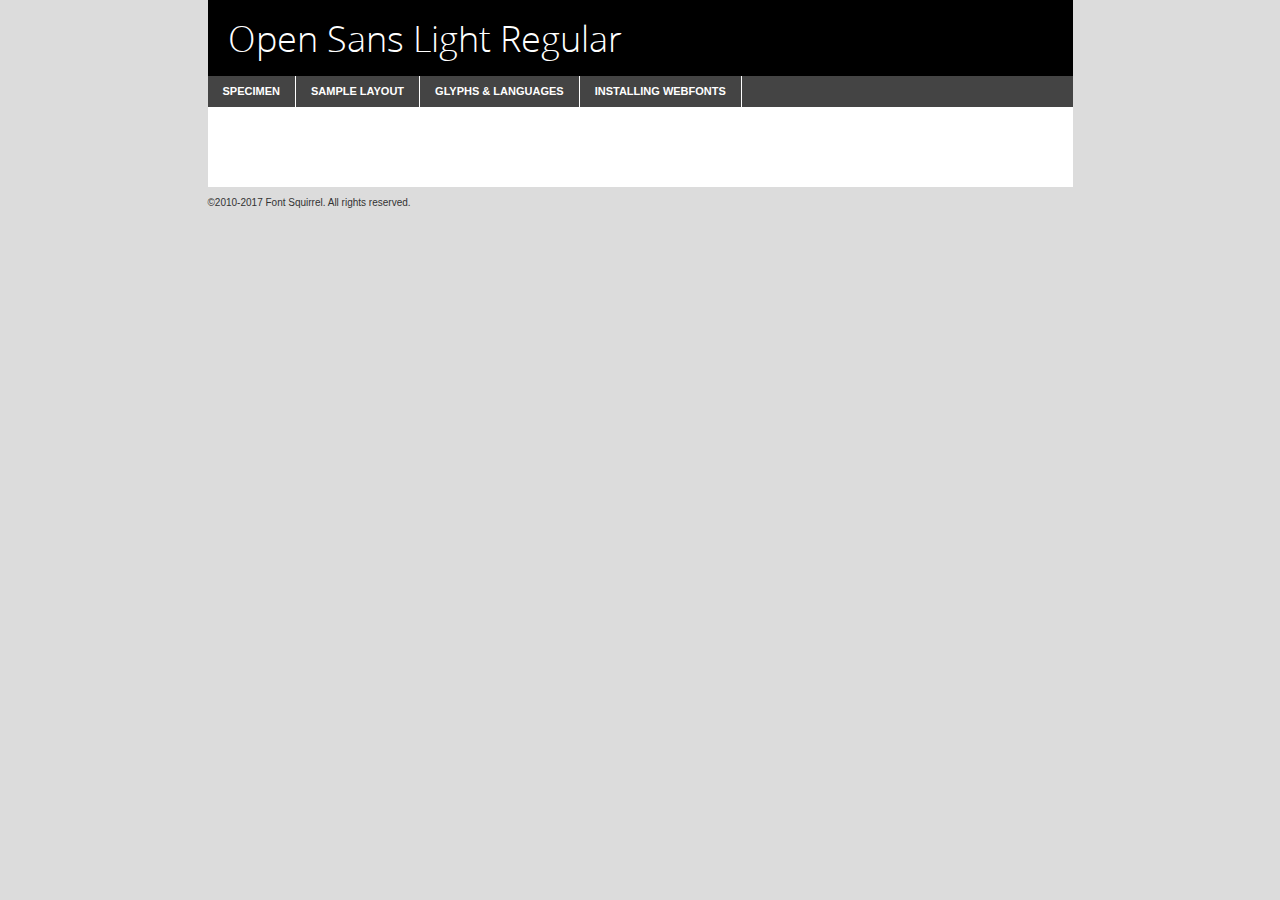
<file: css/opensans/opensans-light-demo.html>
<!DOCTYPE html PUBLIC "-//W3C//DTD XHTML 1.0 Transitional//EN"
	"http://www.w3.org/TR/xhtml1/DTD/xhtml1-transitional.dtd">

<html xmlns="http://www.w3.org/1999/xhtml" xml:lang="en" lang="en">
<head>
	<meta http-equiv="Content-Type" content="text/html; charset=utf-8" />
	<script src="http://ajax.googleapis.com/ajax/libs/jquery/1.7.2/jquery.min.js" type="text/javascript" charset="utf-8"></script>
	<script type="text/javascript">
	(function($){$.fn.easyTabs=function(option){var param=jQuery.extend({fadeSpeed:"fast",defaultContent:1,activeClass:'active'},option);$(this).each(function(){var thisId="#"+this.id;if(param.defaultContent==''){param.defaultContent=1;}
	if(typeof param.defaultContent=="number")
	{var defaultTab=$(thisId+" .tabs li:eq("+(param.defaultContent-1)+") a").attr('href').substr(1);}else{var defaultTab=param.defaultContent;}
	$(thisId+" .tabs li a").each(function(){var tabToHide=$(this).attr('href').substr(1);$("#"+tabToHide).addClass('easytabs-tab-content');});hideAll();changeContent(defaultTab);function hideAll(){$(thisId+" .easytabs-tab-content").hide();}
	function changeContent(tabId){hideAll();$(thisId+" .tabs li").removeClass(param.activeClass);$(thisId+" .tabs li a[href=#"+tabId+"]").closest('li').addClass(param.activeClass);if(param.fadeSpeed!="none")
	{$(thisId+" #"+tabId).fadeIn(param.fadeSpeed);}else{$(thisId+" #"+tabId).show();}}
	$(thisId+" .tabs li").click(function(){var tabId=$(this).find('a').attr('href').substr(1);changeContent(tabId);return false;});});}})(jQuery);
	</script>
	<link rel="stylesheet" href="specimen_files/specimen_stylesheet.css" type="text/css" charset="utf-8" />
	<link rel="stylesheet" href="stylesheet.css" type="text/css" charset="utf-8" />

	<style type="text/css">
					body{
				font-family: 'open_sanslight';
							}
		</style>

	<title>Open Sans Light Regular Specimen</title>
	
	
	<script type="text/javascript" charset="utf-8">
		$(document).ready(function() {
			$('#container').easyTabs({defaultContent:1});
		});
	</script>
</head>

<body>
<div id="container">
	<div id="header">
		Open Sans Light Regular	</div>
	<ul class="tabs">
		<li><a href="#specimen">Specimen</a></li>
		<li><a href="#layout">Sample Layout</a></li>
				<li><a href="#glyphs">Glyphs &amp; Languages</a></li>
		<li><a href="#installing">Installing Webfonts</a></li>
		
	</ul>
	
	<div id="main_content">

		
			<div id="specimen">
		
				<div class="section">
					<div class="grid12 firstcol">
						<div class="huge">AaBb</div>
					</div>
				</div>
		
				<div class="section">
					<div class="glyph_range">A&#x200B;B&#x200b;C&#x200b;D&#x200b;E&#x200b;F&#x200b;G&#x200b;H&#x200b;I&#x200b;J&#x200b;K&#x200b;L&#x200b;M&#x200b;N&#x200b;O&#x200b;P&#x200b;Q&#x200b;R&#x200b;S&#x200b;T&#x200b;U&#x200b;V&#x200b;W&#x200b;X&#x200b;Y&#x200b;Z&#x200b;a&#x200b;b&#x200b;c&#x200b;d&#x200b;e&#x200b;f&#x200b;g&#x200b;h&#x200b;i&#x200b;j&#x200b;k&#x200b;l&#x200b;m&#x200b;n&#x200b;o&#x200b;p&#x200b;q&#x200b;r&#x200b;s&#x200b;t&#x200b;u&#x200b;v&#x200b;w&#x200b;x&#x200b;y&#x200b;z&#x200b;1&#x200b;2&#x200b;3&#x200b;4&#x200b;5&#x200b;6&#x200b;7&#x200b;8&#x200b;9&#x200b;0&#x200b;&amp;&#x200b;.&#x200b;,&#x200b;?&#x200b;!&#x200b;&#64;&#x200b;(&#x200b;)&#x200b;#&#x200b;$&#x200b;%&#x200b;*&#x200b;+&#x200b;-&#x200b;=&#x200b;:&#x200b;;</div>
				</div>
				<div class="section">
					<div class="grid12 firstcol">
						<table class="sample_table">
							<tr><td>10</td><td class="size10">abcdefghijklmnopqrstuvwxyzABCDEFGHIJKLMNOPQRSTUVWXYZ0123456789abcdefghijklmnopqrstuvwxyzABCDEFGHIJKLMNOPQRSTUVWXYZ0123456789abcdefghijklmnopqrstuvwxyzABCDEFGHIJKLMNOPQRSTUVWXYZ</td></tr>
							<tr><td>11</td><td class="size11">abcdefghijklmnopqrstuvwxyzABCDEFGHIJKLMNOPQRSTUVWXYZ0123456789abcdefghijklmnopqrstuvwxyzABCDEFGHIJKLMNOPQRSTUVWXYZ0123456789abcdefghijklmnopqrstuvwxyzABCDEFGHIJKLMNOPQRSTUVWXYZ</td></tr>
							<tr><td>12</td><td class="size12">abcdefghijklmnopqrstuvwxyzABCDEFGHIJKLMNOPQRSTUVWXYZ0123456789abcdefghijklmnopqrstuvwxyzABCDEFGHIJKLMNOPQRSTUVWXYZ0123456789abcdefghijklmnopqrstuvwxyzABCDEFGHIJKLMNOPQRSTUVWXYZ</td></tr>
							<tr><td>13</td><td class="size13">abcdefghijklmnopqrstuvwxyzABCDEFGHIJKLMNOPQRSTUVWXYZ0123456789abcdefghijklmnopqrstuvwxyzABCDEFGHIJKLMNOPQRSTUVWXYZ0123456789abcdefghijklmnopqrstuvwxyzABCDEFGHIJKLMNOPQRSTUVWXYZ</td></tr>
							<tr><td>14</td><td class="size14">abcdefghijklmnopqrstuvwxyzABCDEFGHIJKLMNOPQRSTUVWXYZ0123456789abcdefghijklmnopqrstuvwxyzABCDEFGHIJKLMNOPQRSTUVWXYZ0123456789abcdefghijklmnopqrstuvwxyzABCDEFGHIJKLMNOPQRSTUVWXYZ</td></tr>
							<tr><td>16</td><td class="size16">abcdefghijklmnopqrstuvwxyzABCDEFGHIJKLMNOPQRSTUVWXYZ0123456789abcdefghijklmnopqrstuvwxyzABCDEFGHIJKLMNOPQRSTUVWXYZ</td></tr>
							<tr><td>18</td><td class="size18">abcdefghijklmnopqrstuvwxyzABCDEFGHIJKLMNOPQRSTUVWXYZ0123456789abcdefghijklmnopqrstuvwxyzABCDEFGHIJKLMNOPQRSTUVWXYZ</td></tr>
							<tr><td>20</td><td class="size20">abcdefghijklmnopqrstuvwxyzABCDEFGHIJKLMNOPQRSTUVWXYZ0123456789abcdefghijklmnopqrstuvwxyzABCDEFGHIJKLMNOPQRSTUVWXYZ</td></tr>
							<tr><td>24</td><td class="size24">abcdefghijklmnopqrstuvwxyzABCDEFGHIJKLMNOPQRSTUVWXYZ0123456789abcdefghijklmnopqrstuvwxyzABCDEFGHIJKLMNOPQRSTUVWXYZ</td></tr>
							<tr><td>30</td><td class="size30">abcdefghijklmnopqrstuvwxyzABCDEFGHIJKLMNOPQRSTUVWXYZ0123456789abcdefghijklmnopqrstuvwxyzABCDEFGHIJKLMNOPQRSTUVWXYZ</td></tr>
							<tr><td>36</td><td class="size36">abcdefghijklmnopqrstuvwxyzABCDEFGHIJKLMNOPQRSTUVWXYZ0123456789abcdefghijklmnopqrstuvwxyzABCDEFGHIJKLMNOPQRSTUVWXYZ</td></tr>
							<tr><td>48</td><td class="size48">abcdefghijklmnopqrstuvwxyzABCDEFGHIJKLMNOPQRSTUVWXYZ0123456789abcdefghijklmnopqrstuvwxyzABCDEFGHIJKLMNOPQRSTUVWXYZ</td></tr>
							<tr><td>60</td><td class="size60">abcdefghijklmnopqrstuvwxyzABCDEFGHIJKLMNOPQRSTUVWXYZ0123456789abcdefghijklmnopqrstuvwxyzABCDEFGHIJKLMNOPQRSTUVWXYZ</td></tr>
							<tr><td>72</td><td class="size72">abcdefghijklmnopqrstuvwxyzABCDEFGHIJKLMNOPQRSTUVWXYZ0123456789abcdefghijklmnopqrstuvwxyzABCDEFGHIJKLMNOPQRSTUVWXYZ</td></tr>
							<tr><td>90</td><td class="size90">abcdefghijklmnopqrstuvwxyzABCDEFGHIJKLMNOPQRSTUVWXYZ0123456789abcdefghijklmnopqrstuvwxyzABCDEFGHIJKLMNOPQRSTUVWXYZ</td></tr>
						</table>
				
					</div>
			
				</div>
		
		
		
								<div class="section" id="bodycomparison">


										<div id="xheight">
				<div class="fontbody">&#x25FC;&#x25FC;&#x25FC;&#x25FC;&#x25FC;&#x25FC;&#x25FC;&#x25FC;&#x25FC;&#x25FC;&#x25FC;&#x25FC;&#x25FC;&#x25FC;&#x25FC;&#x25FC;&#x25FC;&#x25FC;&#x25FC;&#x25FC;&#x25FC;&#x25FC;&#x25FC;&#x25FC;&#x25FC;&#x25FC;&#x25FC;&#x25FC;&#x25FC;&#x25FC;&#x25FC;&#x25FC;&#x25FC;&#x25FC;&#x25FC;&#x25FC;&#x25FC;&#x25FC;&#x25FC;&#x25FC;&#x25FC;&#x25FC;&#x25FC;&#x25FC;&#x25FC;&#x25FC;&#x25FC;&#x25FC;&#x25FC;&#x25FC;&#x25FC;&#x25FC;&#x25FC;&#x25FC;&#x25FC;&#x25FC;&#x25FC;&#x25FC;&#x25FC;&#x25FC;&#x25FC;&#x25FC;&#x25FC;&#x25FC;&#x25FC;&#x25FC;&#x25FC;&#x25FC;&#x25FC;&#x25FC;&#x25FC;&#x25FC;&#x25FC;&#x25FC;&#x25FC;&#x25FC;&#x25FC;&#x25FC;&#x25FC;&#x25FC;&#x25FC;&#x25FC;&#x25FC;&#x25FC;&#x25FC;&#x25FC;&#x25FC;&#x25FC;&#x25FC;&#x25FC;&#x25FC;&#x25FC;&#x25FC;&#x25FC;&#x25FC;&#x25FC;&#x25FC;&#x25FC;&#x25FC;body</div><div class="arialbody">body</div><div class="verdanabody">body</div><div class="georgiabody">body</div></div>
										<div class="fontbody" style="z-index:1">
											body<span>Open Sans Light Regular</span>
										</div>
										<div class="arialbody" style="z-index:1">
											body<span>Arial</span>
										</div>
										<div class="verdanabody" style="z-index:1">
											body<span>Verdana</span>
										</div>
										<div class="georgiabody" style="z-index:1">
											body<span>Georgia</span>
										</div>



								</div>
		
		
				<div class="section psample psample_row1" id="">
					
					<div class="grid2 firstcol">
						<p class="size10"><span>10.</span>Aenean lacinia bibendum nulla sed consectetur. Fusce dapibus, tellus ac cursus commodo, tortor mauris condimentum nibh, ut fermentum massa justo sit amet risus. Nullam id dolor id nibh ultricies vehicula ut id elit. Cum sociis natoque penatibus et magnis dis parturient montes, nascetur ridiculus mus. Nulla vitae elit libero, a pharetra augue.</p>
			
					</div>
					<div class="grid3">
						<p class="size11"><span>11.</span>Aenean lacinia bibendum nulla sed consectetur. Fusce dapibus, tellus ac cursus commodo, tortor mauris condimentum nibh, ut fermentum massa justo sit amet risus. Nullam id dolor id nibh ultricies vehicula ut id elit. Cum sociis natoque penatibus et magnis dis parturient montes, nascetur ridiculus mus. Nulla vitae elit libero, a pharetra augue.</p>
			
					</div>
					<div class="grid3">
						<p class="size12"><span>12.</span>Aenean lacinia bibendum nulla sed consectetur. Fusce dapibus, tellus ac cursus commodo, tortor mauris condimentum nibh, ut fermentum massa justo sit amet risus. Nullam id dolor id nibh ultricies vehicula ut id elit. Cum sociis natoque penatibus et magnis dis parturient montes, nascetur ridiculus mus. Nulla vitae elit libero, a pharetra augue.</p>
			
					</div>
					<div class="grid4">
						<p class="size13"><span>13.</span>Aenean lacinia bibendum nulla sed consectetur. Fusce dapibus, tellus ac cursus commodo, tortor mauris condimentum nibh, ut fermentum massa justo sit amet risus. Nullam id dolor id nibh ultricies vehicula ut id elit. Cum sociis natoque penatibus et magnis dis parturient montes, nascetur ridiculus mus. Nulla vitae elit libero, a pharetra augue.</p>
			
					</div>
					<div class="white_blend"></div>
					
				</div>
				<div class="section psample psample_row2" id="">
					<div class="grid3 firstcol">
						<p class="size14"><span>14.</span>Aenean lacinia bibendum nulla sed consectetur. Fusce dapibus, tellus ac cursus commodo, tortor mauris condimentum nibh, ut fermentum massa justo sit amet risus. Nullam id dolor id nibh ultricies vehicula ut id elit. Cum sociis natoque penatibus et magnis dis parturient montes, nascetur ridiculus mus. Nulla vitae elit libero, a pharetra augue.</p>
			
					</div>
					<div class="grid4">
						<p class="size16"><span>16.</span>Aenean lacinia bibendum nulla sed consectetur. Fusce dapibus, tellus ac cursus commodo, tortor mauris condimentum nibh, ut fermentum massa justo sit amet risus. Nullam id dolor id nibh ultricies vehicula ut id elit. Cum sociis natoque penatibus et magnis dis parturient montes, nascetur ridiculus mus. Nulla vitae elit libero, a pharetra augue.</p>
			
					</div>
					<div class="grid5">
						<p class="size18"><span>18.</span>Aenean lacinia bibendum nulla sed consectetur. Fusce dapibus, tellus ac cursus commodo, tortor mauris condimentum nibh, ut fermentum massa justo sit amet risus. Nullam id dolor id nibh ultricies vehicula ut id elit. Cum sociis natoque penatibus et magnis dis parturient montes, nascetur ridiculus mus. Nulla vitae elit libero, a pharetra augue.</p>
			
					</div>

					<div class="white_blend"></div>

				</div>
				
				<div class="section psample psample_row3" id="">
					<div class="grid5 firstcol">
						<p class="size20"><span>20.</span>Aenean lacinia bibendum nulla sed consectetur. Fusce dapibus, tellus ac cursus commodo, tortor mauris condimentum nibh, ut fermentum massa justo sit amet risus. Nullam id dolor id nibh ultricies vehicula ut id elit. Cum sociis natoque penatibus et magnis dis parturient montes, nascetur ridiculus mus. Nulla vitae elit libero, a pharetra augue.</p>
					</div>
					<div class="grid7">
						<p class="size24"><span>24.</span>Aenean lacinia bibendum nulla sed consectetur. Fusce dapibus, tellus ac cursus commodo, tortor mauris condimentum nibh, ut fermentum massa justo sit amet risus. Nullam id dolor id nibh ultricies vehicula ut id elit. Cum sociis natoque penatibus et magnis dis parturient montes, nascetur ridiculus mus. Nulla vitae elit libero, a pharetra augue.</p>
					</div>
					
					<div class="white_blend"></div>
					
				</div>
				
				<div class="section psample psample_row4" id="">
					<div class="grid12 firstcol">
						<p class="size30"><span>30.</span>Aenean lacinia bibendum nulla sed consectetur. Fusce dapibus, tellus ac cursus commodo, tortor mauris condimentum nibh, ut fermentum massa justo sit amet risus. Nullam id dolor id nibh ultricies vehicula ut id elit. Cum sociis natoque penatibus et magnis dis parturient montes, nascetur ridiculus mus. Nulla vitae elit libero, a pharetra augue.</p>
					</div>
					<div class="white_blend"></div>
					
				</div>
				
				
				
				<div class="section psample psample_row1 fullreverse">
					<div class="grid2 firstcol">
						<p class="size10"><span>10.</span>Aenean lacinia bibendum nulla sed consectetur. Fusce dapibus, tellus ac cursus commodo, tortor mauris condimentum nibh, ut fermentum massa justo sit amet risus. Nullam id dolor id nibh ultricies vehicula ut id elit. Cum sociis natoque penatibus et magnis dis parturient montes, nascetur ridiculus mus. Nulla vitae elit libero, a pharetra augue.</p>
			
					</div>
					<div class="grid3">
						<p class="size11"><span>11.</span>Aenean lacinia bibendum nulla sed consectetur. Fusce dapibus, tellus ac cursus commodo, tortor mauris condimentum nibh, ut fermentum massa justo sit amet risus. Nullam id dolor id nibh ultricies vehicula ut id elit. Cum sociis natoque penatibus et magnis dis parturient montes, nascetur ridiculus mus. Nulla vitae elit libero, a pharetra augue.</p>
			
					</div>
					<div class="grid3">
						<p class="size12"><span>12.</span>Aenean lacinia bibendum nulla sed consectetur. Fusce dapibus, tellus ac cursus commodo, tortor mauris condimentum nibh, ut fermentum massa justo sit amet risus. Nullam id dolor id nibh ultricies vehicula ut id elit. Cum sociis natoque penatibus et magnis dis parturient montes, nascetur ridiculus mus. Nulla vitae elit libero, a pharetra augue.</p>
			
					</div>
					<div class="grid4">
						<p class="size13"><span>13.</span>Aenean lacinia bibendum nulla sed consectetur. Fusce dapibus, tellus ac cursus commodo, tortor mauris condimentum nibh, ut fermentum massa justo sit amet risus. Nullam id dolor id nibh ultricies vehicula ut id elit. Cum sociis natoque penatibus et magnis dis parturient montes, nascetur ridiculus mus. Nulla vitae elit libero, a pharetra augue.</p>
			
					</div>
					<div class="black_blend"></div>
					
				</div>
				
				<div class="section psample psample_row2 fullreverse">
					<div class="grid3 firstcol">
						<p class="size14"><span>14.</span>Aenean lacinia bibendum nulla sed consectetur. Fusce dapibus, tellus ac cursus commodo, tortor mauris condimentum nibh, ut fermentum massa justo sit amet risus. Nullam id dolor id nibh ultricies vehicula ut id elit. Cum sociis natoque penatibus et magnis dis parturient montes, nascetur ridiculus mus. Nulla vitae elit libero, a pharetra augue.</p>
			
					</div>
					<div class="grid4">
						<p class="size16"><span>16.</span>Aenean lacinia bibendum nulla sed consectetur. Fusce dapibus, tellus ac cursus commodo, tortor mauris condimentum nibh, ut fermentum massa justo sit amet risus. Nullam id dolor id nibh ultricies vehicula ut id elit. Cum sociis natoque penatibus et magnis dis parturient montes, nascetur ridiculus mus. Nulla vitae elit libero, a pharetra augue.</p>
			
					</div>
					<div class="grid5">
						<p class="size18"><span>18.</span>Aenean lacinia bibendum nulla sed consectetur. Fusce dapibus, tellus ac cursus commodo, tortor mauris condimentum nibh, ut fermentum massa justo sit amet risus. Nullam id dolor id nibh ultricies vehicula ut id elit. Cum sociis natoque penatibus et magnis dis parturient montes, nascetur ridiculus mus. Nulla vitae elit libero, a pharetra augue.</p>
			
					</div>
					<div class="black_blend"></div>

				</div>
				
				<div class="section psample fullreverse psample_row3" id="">
					<div class="grid5 firstcol">
						<p class="size20"><span>20.</span>Aenean lacinia bibendum nulla sed consectetur. Fusce dapibus, tellus ac cursus commodo, tortor mauris condimentum nibh, ut fermentum massa justo sit amet risus. Nullam id dolor id nibh ultricies vehicula ut id elit. Cum sociis natoque penatibus et magnis dis parturient montes, nascetur ridiculus mus. Nulla vitae elit libero, a pharetra augue.</p>
					</div>
					<div class="grid7">
						<p class="size24"><span>24.</span>Aenean lacinia bibendum nulla sed consectetur. Fusce dapibus, tellus ac cursus commodo, tortor mauris condimentum nibh, ut fermentum massa justo sit amet risus. Nullam id dolor id nibh ultricies vehicula ut id elit. Cum sociis natoque penatibus et magnis dis parturient montes, nascetur ridiculus mus. Nulla vitae elit libero, a pharetra augue.</p>
					</div>
					
					<div class="black_blend"></div>
					
				</div>
				
				<div class="section psample fullreverse psample_row4" id="" style="border-bottom: 20px #000 solid;">
					<div class="grid12 firstcol">
						<p class="size30"><span>30.</span>Aenean lacinia bibendum nulla sed consectetur. Fusce dapibus, tellus ac cursus commodo, tortor mauris condimentum nibh, ut fermentum massa justo sit amet risus. Nullam id dolor id nibh ultricies vehicula ut id elit. Cum sociis natoque penatibus et magnis dis parturient montes, nascetur ridiculus mus. Nulla vitae elit libero, a pharetra augue.</p>
					</div>
					<div class="black_blend"></div>
					
				</div>
				
				
				
				
			</div>
			
			<div id="layout">
				
				<div class="section">
					
					<div class="grid12 firstcol">
						<h1>Lorem Ipsum Dolor</h1>
						<h2>Etiam porta sem malesuada magna mollis euismod</h2>
						
						<p class="byline">By <a href="#link">Aenean Lacinia</a></p>
					</div>
				</div>
				<div class="section">
					<div class="grid8 firstcol">
						<p class="large">Donec sed odio dui. Morbi leo risus, porta ac consectetur ac, vestibulum at eros. Fusce dapibus, tellus ac cursus commodo, tortor mauris condimentum nibh, ut fermentum massa justo sit amet risus. </p>

						
						<h3>Pellentesque ornare sem</h3>

						<p>Maecenas sed diam eget risus varius blandit sit amet non magna. Maecenas faucibus mollis interdum. Donec ullamcorper nulla non metus auctor fringilla. Nullam id dolor id nibh ultricies vehicula ut id elit. Nullam id dolor id nibh ultricies vehicula ut id elit. </p>

						<p>Aenean eu leo quam. Pellentesque ornare sem lacinia quam venenatis vestibulum. Lorem ipsum dolor sit amet, consectetur adipiscing elit. Cum sociis natoque penatibus et magnis dis parturient montes, nascetur ridiculus mus. </p>

						<p>Nulla vitae elit libero, a pharetra augue. Praesent commodo cursus magna, vel scelerisque nisl consectetur et. Aenean lacinia bibendum nulla sed consectetur. </p>

						<p>Nullam quis risus eget urna mollis ornare vel eu leo. Nullam quis risus eget urna mollis ornare vel eu leo. Maecenas sed diam eget risus varius blandit sit amet non magna. Donec ullamcorper nulla non metus auctor fringilla. </p>

						<h3>Cras mattis consectetur</h3>

						<p>Aenean eu leo quam. Pellentesque ornare sem lacinia quam venenatis vestibulum. Aenean lacinia bibendum nulla sed consectetur. Integer posuere erat a ante venenatis dapibus posuere velit aliquet. Cras mattis consectetur purus sit amet fermentum. </p>

						<p>Nullam id dolor id nibh ultricies vehicula ut id elit. Nullam quis risus eget urna mollis ornare vel eu leo. Cras mattis consectetur purus sit amet fermentum.</p>
					</div>
					
					<div class="grid4 sidebar">
						
						<div class="box reverse">
							<p class="last">Nullam quis risus eget urna mollis ornare vel eu leo. Donec ullamcorper nulla non metus auctor fringilla. Cras mattis consectetur purus sit amet fermentum. Sed posuere consectetur est at lobortis. Lorem ipsum dolor sit amet, consectetur adipiscing elit. </p>
						</div>
						
						<p class="caption">Maecenas sed diam eget risus varius.</p>

						<p>Vestibulum id ligula porta felis euismod semper. Integer posuere erat a ante venenatis dapibus posuere velit aliquet. Vestibulum id ligula porta felis euismod semper. Sed posuere consectetur est at lobortis. Maecenas sed diam eget risus varius blandit sit amet non magna. Fusce dapibus, tellus ac cursus commodo, tortor mauris condimentum nibh, ut fermentum massa justo sit amet risus. </p>

					

						<p>Duis mollis, est non commodo luctus, nisi erat porttitor ligula, eget lacinia odio sem nec elit. Aenean lacinia bibendum nulla sed consectetur. Vivamus sagittis lacus vel augue laoreet rutrum faucibus dolor auctor. Aenean lacinia bibendum nulla sed consectetur. Nullam quis risus eget urna mollis ornare vel eu leo. </p>

						<p>Praesent commodo cursus magna, vel scelerisque nisl consectetur et. Donec ullamcorper nulla non metus auctor fringilla. Maecenas faucibus mollis interdum. Fusce dapibus, tellus ac cursus commodo, tortor mauris condimentum nibh, ut fermentum massa justo sit amet risus. </p>

					</div>
				</div>
				
			</div>


			



		<div id="glyphs">
			<div class="section">
				<div class="grid12 firstcol">
			
				<h1>Language Support</h1>
				<p>The subset of Open Sans Light Regular in this kit supports the following languages:<br />
			
					Albanian, Basque, Breton, Chamorro, Danish, Dutch, English, Faroese, Finnish, French, Frisian, Galician, German, Icelandic, Italian, Malagasy, Norwegian, Portuguese, Spanish, Alsatian, Aragonese, Arapaho, Arrernte, Asturian, Aymara, Bislama, Cebuano, Corsican, Fijian, French_creole, Genoese, Gilbertese, Greenlandic, Haitian_creole, Hiligaynon, Hmong, Hopi, Ibanag, Iloko_ilokano, Indonesian, Interglossa_glosa, Interlingua, Irish_gaelic, Jerriais, Lojban, Lombard, Luxembourgeois, Manx, Mohawk, Norfolk_pitcairnese, Occitan, Oromo, Pangasinan, Papiamento, Piedmontese, Potawatomi, Rhaeto-romance, Romansh, Rotokas, Sami_lule, Samoan, Sardinian, Scots_gaelic, Seychelles_creole, Shona, Sicilian, Somali, Southern_ndebele, Swahili, Swati_swazi, Tagalog_filipino_pilipino, Tetum, Tok_pisin, Uyghur_latinized, Volapuk, Walloon, Warlpiri, Xhosa, Yapese, Zulu, Latinbasic, Ubasic, Demo				</p>
				<h1>Glyph Chart</h1>
				<p>The subset of Open Sans Light Regular in this kit includes all the glyphs listed below. Unicode entities are included above each glyph to help you insert individual characters into your layout.</p>
				<div id="glyph_chart">
			
																				 <div><p>&amp;#13;</p>&#13;</div>
																				 <div><p>&amp;#32;</p>&#32;</div>
																				 <div><p>&amp;#33;</p>&#33;</div>
																				 <div><p>&amp;#34;</p>&#34;</div>
																				 <div><p>&amp;#35;</p>&#35;</div>
																				 <div><p>&amp;#36;</p>&#36;</div>
																				 <div><p>&amp;#37;</p>&#37;</div>
																				 <div><p>&amp;#38;</p>&#38;</div>
																				 <div><p>&amp;#39;</p>&#39;</div>
																				 <div><p>&amp;#40;</p>&#40;</div>
																				 <div><p>&amp;#41;</p>&#41;</div>
																				 <div><p>&amp;#42;</p>&#42;</div>
																				 <div><p>&amp;#43;</p>&#43;</div>
																				 <div><p>&amp;#44;</p>&#44;</div>
																				 <div><p>&amp;#45;</p>&#45;</div>
																				 <div><p>&amp;#46;</p>&#46;</div>
																				 <div><p>&amp;#47;</p>&#47;</div>
																				 <div><p>&amp;#48;</p>&#48;</div>
																				 <div><p>&amp;#49;</p>&#49;</div>
																				 <div><p>&amp;#50;</p>&#50;</div>
																				 <div><p>&amp;#51;</p>&#51;</div>
																				 <div><p>&amp;#52;</p>&#52;</div>
																				 <div><p>&amp;#53;</p>&#53;</div>
																				 <div><p>&amp;#54;</p>&#54;</div>
																				 <div><p>&amp;#55;</p>&#55;</div>
																				 <div><p>&amp;#56;</p>&#56;</div>
																				 <div><p>&amp;#57;</p>&#57;</div>
																				 <div><p>&amp;#58;</p>&#58;</div>
																				 <div><p>&amp;#59;</p>&#59;</div>
																				 <div><p>&amp;#60;</p>&#60;</div>
																				 <div><p>&amp;#61;</p>&#61;</div>
																				 <div><p>&amp;#62;</p>&#62;</div>
																				 <div><p>&amp;#63;</p>&#63;</div>
																				 <div><p>&amp;#64;</p>&#64;</div>
																				 <div><p>&amp;#65;</p>&#65;</div>
																				 <div><p>&amp;#66;</p>&#66;</div>
																				 <div><p>&amp;#67;</p>&#67;</div>
																				 <div><p>&amp;#68;</p>&#68;</div>
																				 <div><p>&amp;#69;</p>&#69;</div>
																				 <div><p>&amp;#70;</p>&#70;</div>
																				 <div><p>&amp;#71;</p>&#71;</div>
																				 <div><p>&amp;#72;</p>&#72;</div>
																				 <div><p>&amp;#73;</p>&#73;</div>
																				 <div><p>&amp;#74;</p>&#74;</div>
																				 <div><p>&amp;#75;</p>&#75;</div>
																				 <div><p>&amp;#76;</p>&#76;</div>
																				 <div><p>&amp;#77;</p>&#77;</div>
																				 <div><p>&amp;#78;</p>&#78;</div>
																				 <div><p>&amp;#79;</p>&#79;</div>
																				 <div><p>&amp;#80;</p>&#80;</div>
																				 <div><p>&amp;#81;</p>&#81;</div>
																				 <div><p>&amp;#82;</p>&#82;</div>
																				 <div><p>&amp;#83;</p>&#83;</div>
																				 <div><p>&amp;#84;</p>&#84;</div>
																				 <div><p>&amp;#85;</p>&#85;</div>
																				 <div><p>&amp;#86;</p>&#86;</div>
																				 <div><p>&amp;#87;</p>&#87;</div>
																				 <div><p>&amp;#88;</p>&#88;</div>
																				 <div><p>&amp;#89;</p>&#89;</div>
																				 <div><p>&amp;#90;</p>&#90;</div>
																				 <div><p>&amp;#91;</p>&#91;</div>
																				 <div><p>&amp;#92;</p>&#92;</div>
																				 <div><p>&amp;#93;</p>&#93;</div>
																				 <div><p>&amp;#94;</p>&#94;</div>
																				 <div><p>&amp;#95;</p>&#95;</div>
																				 <div><p>&amp;#96;</p>&#96;</div>
																				 <div><p>&amp;#97;</p>&#97;</div>
																				 <div><p>&amp;#98;</p>&#98;</div>
																				 <div><p>&amp;#99;</p>&#99;</div>
																				 <div><p>&amp;#100;</p>&#100;</div>
																				 <div><p>&amp;#101;</p>&#101;</div>
																				 <div><p>&amp;#102;</p>&#102;</div>
																				 <div><p>&amp;#103;</p>&#103;</div>
																				 <div><p>&amp;#104;</p>&#104;</div>
																				 <div><p>&amp;#105;</p>&#105;</div>
																				 <div><p>&amp;#106;</p>&#106;</div>
																				 <div><p>&amp;#107;</p>&#107;</div>
																				 <div><p>&amp;#108;</p>&#108;</div>
																				 <div><p>&amp;#109;</p>&#109;</div>
																				 <div><p>&amp;#110;</p>&#110;</div>
																				 <div><p>&amp;#111;</p>&#111;</div>
																				 <div><p>&amp;#112;</p>&#112;</div>
																				 <div><p>&amp;#113;</p>&#113;</div>
																				 <div><p>&amp;#114;</p>&#114;</div>
																				 <div><p>&amp;#115;</p>&#115;</div>
																				 <div><p>&amp;#116;</p>&#116;</div>
																				 <div><p>&amp;#117;</p>&#117;</div>
																				 <div><p>&amp;#118;</p>&#118;</div>
																				 <div><p>&amp;#119;</p>&#119;</div>
																				 <div><p>&amp;#120;</p>&#120;</div>
																				 <div><p>&amp;#121;</p>&#121;</div>
																				 <div><p>&amp;#122;</p>&#122;</div>
																				 <div><p>&amp;#123;</p>&#123;</div>
																				 <div><p>&amp;#124;</p>&#124;</div>
																				 <div><p>&amp;#125;</p>&#125;</div>
																				 <div><p>&amp;#126;</p>&#126;</div>
																				 <div><p>&amp;#160;</p>&#160;</div>
																				 <div><p>&amp;#161;</p>&#161;</div>
																				 <div><p>&amp;#162;</p>&#162;</div>
																				 <div><p>&amp;#163;</p>&#163;</div>
																				 <div><p>&amp;#164;</p>&#164;</div>
																				 <div><p>&amp;#165;</p>&#165;</div>
																				 <div><p>&amp;#166;</p>&#166;</div>
																				 <div><p>&amp;#167;</p>&#167;</div>
																				 <div><p>&amp;#168;</p>&#168;</div>
																				 <div><p>&amp;#169;</p>&#169;</div>
																				 <div><p>&amp;#170;</p>&#170;</div>
																				 <div><p>&amp;#171;</p>&#171;</div>
																				 <div><p>&amp;#172;</p>&#172;</div>
																				 <div><p>&amp;#173;</p>&#173;</div>
																				 <div><p>&amp;#174;</p>&#174;</div>
																				 <div><p>&amp;#175;</p>&#175;</div>
																				 <div><p>&amp;#176;</p>&#176;</div>
																				 <div><p>&amp;#177;</p>&#177;</div>
																				 <div><p>&amp;#178;</p>&#178;</div>
																				 <div><p>&amp;#179;</p>&#179;</div>
																				 <div><p>&amp;#180;</p>&#180;</div>
																				 <div><p>&amp;#181;</p>&#181;</div>
																				 <div><p>&amp;#182;</p>&#182;</div>
																				 <div><p>&amp;#183;</p>&#183;</div>
																				 <div><p>&amp;#184;</p>&#184;</div>
																				 <div><p>&amp;#185;</p>&#185;</div>
																				 <div><p>&amp;#186;</p>&#186;</div>
																				 <div><p>&amp;#187;</p>&#187;</div>
																				 <div><p>&amp;#188;</p>&#188;</div>
																				 <div><p>&amp;#189;</p>&#189;</div>
																				 <div><p>&amp;#190;</p>&#190;</div>
																				 <div><p>&amp;#191;</p>&#191;</div>
																				 <div><p>&amp;#192;</p>&#192;</div>
																				 <div><p>&amp;#193;</p>&#193;</div>
																				 <div><p>&amp;#194;</p>&#194;</div>
																				 <div><p>&amp;#195;</p>&#195;</div>
																				 <div><p>&amp;#196;</p>&#196;</div>
																				 <div><p>&amp;#197;</p>&#197;</div>
																				 <div><p>&amp;#198;</p>&#198;</div>
																				 <div><p>&amp;#199;</p>&#199;</div>
																				 <div><p>&amp;#200;</p>&#200;</div>
																				 <div><p>&amp;#201;</p>&#201;</div>
																				 <div><p>&amp;#202;</p>&#202;</div>
																				 <div><p>&amp;#203;</p>&#203;</div>
																				 <div><p>&amp;#204;</p>&#204;</div>
																				 <div><p>&amp;#205;</p>&#205;</div>
																				 <div><p>&amp;#206;</p>&#206;</div>
																				 <div><p>&amp;#207;</p>&#207;</div>
																				 <div><p>&amp;#208;</p>&#208;</div>
																				 <div><p>&amp;#209;</p>&#209;</div>
																				 <div><p>&amp;#210;</p>&#210;</div>
																				 <div><p>&amp;#211;</p>&#211;</div>
																				 <div><p>&amp;#212;</p>&#212;</div>
																				 <div><p>&amp;#213;</p>&#213;</div>
																				 <div><p>&amp;#214;</p>&#214;</div>
																				 <div><p>&amp;#215;</p>&#215;</div>
																				 <div><p>&amp;#216;</p>&#216;</div>
																				 <div><p>&amp;#217;</p>&#217;</div>
																				 <div><p>&amp;#218;</p>&#218;</div>
																				 <div><p>&amp;#219;</p>&#219;</div>
																				 <div><p>&amp;#220;</p>&#220;</div>
																				 <div><p>&amp;#221;</p>&#221;</div>
																				 <div><p>&amp;#222;</p>&#222;</div>
																				 <div><p>&amp;#223;</p>&#223;</div>
																				 <div><p>&amp;#224;</p>&#224;</div>
																				 <div><p>&amp;#225;</p>&#225;</div>
																				 <div><p>&amp;#226;</p>&#226;</div>
																				 <div><p>&amp;#227;</p>&#227;</div>
																				 <div><p>&amp;#228;</p>&#228;</div>
																				 <div><p>&amp;#229;</p>&#229;</div>
																				 <div><p>&amp;#230;</p>&#230;</div>
																				 <div><p>&amp;#231;</p>&#231;</div>
																				 <div><p>&amp;#232;</p>&#232;</div>
																				 <div><p>&amp;#233;</p>&#233;</div>
																				 <div><p>&amp;#234;</p>&#234;</div>
																				 <div><p>&amp;#235;</p>&#235;</div>
																				 <div><p>&amp;#236;</p>&#236;</div>
																				 <div><p>&amp;#237;</p>&#237;</div>
																				 <div><p>&amp;#238;</p>&#238;</div>
																				 <div><p>&amp;#239;</p>&#239;</div>
																				 <div><p>&amp;#240;</p>&#240;</div>
																				 <div><p>&amp;#241;</p>&#241;</div>
																				 <div><p>&amp;#242;</p>&#242;</div>
																				 <div><p>&amp;#243;</p>&#243;</div>
																				 <div><p>&amp;#244;</p>&#244;</div>
																				 <div><p>&amp;#245;</p>&#245;</div>
																				 <div><p>&amp;#246;</p>&#246;</div>
																				 <div><p>&amp;#247;</p>&#247;</div>
																				 <div><p>&amp;#248;</p>&#248;</div>
																				 <div><p>&amp;#249;</p>&#249;</div>
																				 <div><p>&amp;#250;</p>&#250;</div>
																				 <div><p>&amp;#251;</p>&#251;</div>
																				 <div><p>&amp;#252;</p>&#252;</div>
																				 <div><p>&amp;#253;</p>&#253;</div>
																				 <div><p>&amp;#254;</p>&#254;</div>
																				 <div><p>&amp;#255;</p>&#255;</div>
																				 <div><p>&amp;#338;</p>&#338;</div>
																				 <div><p>&amp;#339;</p>&#339;</div>
																				 <div><p>&amp;#376;</p>&#376;</div>
																				 <div><p>&amp;#710;</p>&#710;</div>
																				 <div><p>&amp;#732;</p>&#732;</div>
																				 <div><p>&amp;#8192;</p>&#8192;</div>
																				 <div><p>&amp;#8193;</p>&#8193;</div>
																				 <div><p>&amp;#8194;</p>&#8194;</div>
																				 <div><p>&amp;#8195;</p>&#8195;</div>
																				 <div><p>&amp;#8196;</p>&#8196;</div>
																				 <div><p>&amp;#8197;</p>&#8197;</div>
																				 <div><p>&amp;#8198;</p>&#8198;</div>
																				 <div><p>&amp;#8199;</p>&#8199;</div>
																				 <div><p>&amp;#8200;</p>&#8200;</div>
																				 <div><p>&amp;#8201;</p>&#8201;</div>
																				 <div><p>&amp;#8202;</p>&#8202;</div>
																				 <div><p>&amp;#8208;</p>&#8208;</div>
																				 <div><p>&amp;#8209;</p>&#8209;</div>
																				 <div><p>&amp;#8210;</p>&#8210;</div>
																				 <div><p>&amp;#8211;</p>&#8211;</div>
																				 <div><p>&amp;#8212;</p>&#8212;</div>
																				 <div><p>&amp;#8216;</p>&#8216;</div>
																				 <div><p>&amp;#8217;</p>&#8217;</div>
																				 <div><p>&amp;#8218;</p>&#8218;</div>
																				 <div><p>&amp;#8220;</p>&#8220;</div>
																				 <div><p>&amp;#8221;</p>&#8221;</div>
																				 <div><p>&amp;#8222;</p>&#8222;</div>
																				 <div><p>&amp;#8226;</p>&#8226;</div>
																				 <div><p>&amp;#8230;</p>&#8230;</div>
																				 <div><p>&amp;#8239;</p>&#8239;</div>
																				 <div><p>&amp;#8249;</p>&#8249;</div>
																				 <div><p>&amp;#8250;</p>&#8250;</div>
																				 <div><p>&amp;#8287;</p>&#8287;</div>
																				 <div><p>&amp;#8364;</p>&#8364;</div>
																				 <div><p>&amp;#8482;</p>&#8482;</div>
																				 <div><p>&amp;#9724;</p>&#9724;</div>
																				 <div><p>&amp;#64257;</p>&#64257;</div>
																				 <div><p>&amp;#64258;</p>&#64258;</div>
																				 <div><p>&amp;#64259;</p>&#64259;</div>
																				 <div><p>&amp;#64260;</p>&#64260;</div>
																																						</div>	
				</div>
		
		
			</div>
		</div>
		
		
		<div id="specs">
			
		</div>
	
		<div id="installing">
			<div class="section">
				<div class="grid7 firstcol">
					<h1>Installing Webfonts</h1>
					
					<p>Webfonts are supported by all major browser platforms but not all in the same way. There are currently four different font formats that must be included in order to target all browsers. This includes TTF, WOFF, EOT and SVG.</p>
					
					<h2>1. Upload your webfonts</h2>
					<p>You must upload your webfont kit to your website. They should be in or near the same directory as your CSS files.</p>
					
					<h2>2. Include the webfont stylesheet</h2>
					<p>A special CSS @font-face declaration helps the various browsers select the appropriate font it needs without causing you a bunch of headaches. Learn more about this syntax by reading the <a href="https://www.fontspring.com/blog/further-hardening-of-the-bulletproof-syntax">Fontspring blog post</a> about it. The code for it is as follows:</p>


<code>
@font-face{ 
	font-family: 'MyWebFont';
	src: url('WebFont.eot');
	src: url('WebFont.eot?#iefix') format('embedded-opentype'),
	     url('WebFont.woff') format('woff'),
	     url('WebFont.ttf') format('truetype'),
	     url('WebFont.svg#webfont') format('svg');
}
</code>

	<p>We've already gone ahead and generated the code for you. All you have to do is link to the stylesheet in your HTML, like this:</p>
	<code>&lt;link rel=&quot;stylesheet&quot; href=&quot;stylesheet.css&quot; type=&quot;text/css&quot; charset=&quot;utf-8&quot; /&gt;</code>

					<h2>3. Modify your own stylesheet</h2>
					<p>To take advantage of your new fonts, you must tell your stylesheet to use them. Look at the original @font-face declaration above and find the property called "font-family." The name linked there will be what you use to reference the font. Prepend that webfont name to the font stack in the "font-family" property, inside the selector you want to change. For example:</p>
<code>p { font-family: 'WebFont', Arial, sans-serif; }</code>

<h2>4. Test</h2>
<p>Getting webfonts to work cross-browser <em>can</em> be tricky. Use the information in the sidebar to help you if you find that fonts aren't loading in a particular browser.</p>
				</div>
				
				<div class="grid5 sidebar">
					<div class="box">
						<h2>Troubleshooting<br />Font-Face Problems</h2>
						<p>Having trouble getting your webfonts to load in your new website? Here are some tips to sort out what might be the problem.</p>

						<h3>Fonts not showing in any browser</h3>

						<p>This sounds like you need to work on the plumbing. You either did not upload the fonts to the correct directory, or you did not link the fonts properly in the CSS. If you've confirmed that all this is correct and you still have a problem, take a look at your .htaccess file and see if requests are getting intercepted.</p>

						<h3>Fonts not loading in iPhone or iPad</h3>

						<p>The most common problem here is that you are serving the fonts from an IIS server. IIS refuses to serve files that have unknown MIME types. If that is the case, you must set the MIME type for SVG to "image/svg+xml" in the server settings. Follow these instructions from Microsoft if you need help.</p>

						<h3>Fonts not loading in Firefox</h3>

						<p>The primary reason for this failure? You are still using a version Firefox older than 3.5. So upgrade already! If that isn't it, then you are very likely serving fonts from a different domain. Firefox requires that all font assets be served from the same domain. Lastly it is possible that you need to add WOFF to your list of MIME types (if you are serving via IIS.)</p>

						<h3>Fonts not loading in IE</h3>

						<p>Are you looking at Internet Explorer on an actual Windows machine or are you cheating by using a service like Adobe BrowserLab? Many of these screenshot services do not render @font-face for IE. Best to test it on a real machine.</p>

						<h3>Fonts not loading in IE9</h3>

						<p>IE9, like Firefox, requires that fonts be served from the same domain as the website. Make sure that is the case.</p>
					</div>
				</div>
			</div>
			
		</div>
	
	</div>
	<div id="footer">
		<p>&copy;2010-2017 Font Squirrel. All rights reserved.</p>
	</div>
</div>
</body>
</html>
</file>
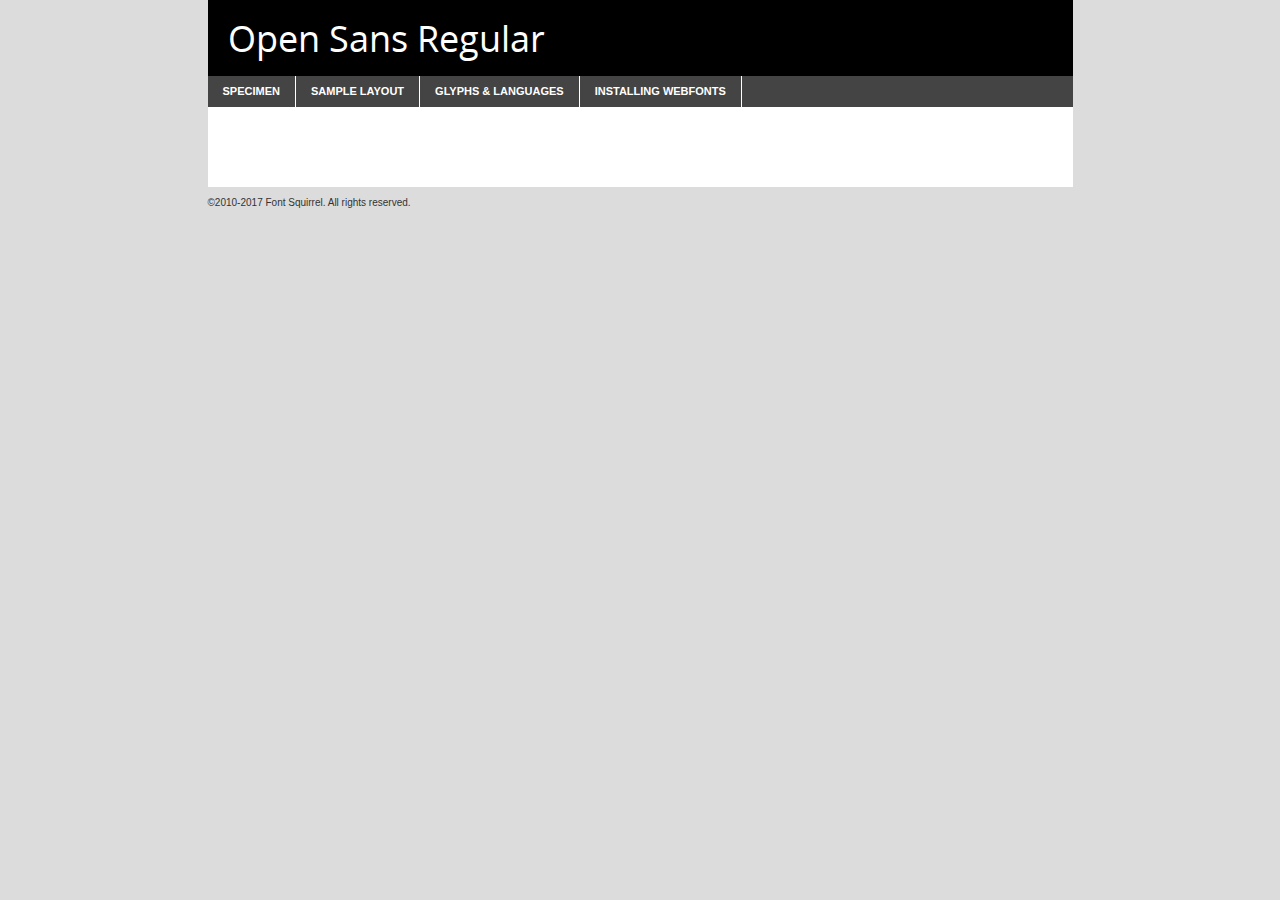
<file: css/opensans/opensans-regular-demo.html>
<!DOCTYPE html PUBLIC "-//W3C//DTD XHTML 1.0 Transitional//EN"
	"http://www.w3.org/TR/xhtml1/DTD/xhtml1-transitional.dtd">

<html xmlns="http://www.w3.org/1999/xhtml" xml:lang="en" lang="en">
<head>
	<meta http-equiv="Content-Type" content="text/html; charset=utf-8" />
	<script src="http://ajax.googleapis.com/ajax/libs/jquery/1.7.2/jquery.min.js" type="text/javascript" charset="utf-8"></script>
	<script type="text/javascript">
	(function($){$.fn.easyTabs=function(option){var param=jQuery.extend({fadeSpeed:"fast",defaultContent:1,activeClass:'active'},option);$(this).each(function(){var thisId="#"+this.id;if(param.defaultContent==''){param.defaultContent=1;}
	if(typeof param.defaultContent=="number")
	{var defaultTab=$(thisId+" .tabs li:eq("+(param.defaultContent-1)+") a").attr('href').substr(1);}else{var defaultTab=param.defaultContent;}
	$(thisId+" .tabs li a").each(function(){var tabToHide=$(this).attr('href').substr(1);$("#"+tabToHide).addClass('easytabs-tab-content');});hideAll();changeContent(defaultTab);function hideAll(){$(thisId+" .easytabs-tab-content").hide();}
	function changeContent(tabId){hideAll();$(thisId+" .tabs li").removeClass(param.activeClass);$(thisId+" .tabs li a[href=#"+tabId+"]").closest('li').addClass(param.activeClass);if(param.fadeSpeed!="none")
	{$(thisId+" #"+tabId).fadeIn(param.fadeSpeed);}else{$(thisId+" #"+tabId).show();}}
	$(thisId+" .tabs li").click(function(){var tabId=$(this).find('a').attr('href').substr(1);changeContent(tabId);return false;});});}})(jQuery);
	</script>
	<link rel="stylesheet" href="specimen_files/specimen_stylesheet.css" type="text/css" charset="utf-8" />
	<link rel="stylesheet" href="stylesheet.css" type="text/css" charset="utf-8" />

	<style type="text/css">
					body{
				font-family: 'open_sansregular';
							}
		</style>

	<title>Open Sans Regular Specimen</title>
	
	
	<script type="text/javascript" charset="utf-8">
		$(document).ready(function() {
			$('#container').easyTabs({defaultContent:1});
		});
	</script>
</head>

<body>
<div id="container">
	<div id="header">
		Open Sans Regular	</div>
	<ul class="tabs">
		<li><a href="#specimen">Specimen</a></li>
		<li><a href="#layout">Sample Layout</a></li>
				<li><a href="#glyphs">Glyphs &amp; Languages</a></li>
		<li><a href="#installing">Installing Webfonts</a></li>
		
	</ul>
	
	<div id="main_content">

		
			<div id="specimen">
		
				<div class="section">
					<div class="grid12 firstcol">
						<div class="huge">AaBb</div>
					</div>
				</div>
		
				<div class="section">
					<div class="glyph_range">A&#x200B;B&#x200b;C&#x200b;D&#x200b;E&#x200b;F&#x200b;G&#x200b;H&#x200b;I&#x200b;J&#x200b;K&#x200b;L&#x200b;M&#x200b;N&#x200b;O&#x200b;P&#x200b;Q&#x200b;R&#x200b;S&#x200b;T&#x200b;U&#x200b;V&#x200b;W&#x200b;X&#x200b;Y&#x200b;Z&#x200b;a&#x200b;b&#x200b;c&#x200b;d&#x200b;e&#x200b;f&#x200b;g&#x200b;h&#x200b;i&#x200b;j&#x200b;k&#x200b;l&#x200b;m&#x200b;n&#x200b;o&#x200b;p&#x200b;q&#x200b;r&#x200b;s&#x200b;t&#x200b;u&#x200b;v&#x200b;w&#x200b;x&#x200b;y&#x200b;z&#x200b;1&#x200b;2&#x200b;3&#x200b;4&#x200b;5&#x200b;6&#x200b;7&#x200b;8&#x200b;9&#x200b;0&#x200b;&amp;&#x200b;.&#x200b;,&#x200b;?&#x200b;!&#x200b;&#64;&#x200b;(&#x200b;)&#x200b;#&#x200b;$&#x200b;%&#x200b;*&#x200b;+&#x200b;-&#x200b;=&#x200b;:&#x200b;;</div>
				</div>
				<div class="section">
					<div class="grid12 firstcol">
						<table class="sample_table">
							<tr><td>10</td><td class="size10">abcdefghijklmnopqrstuvwxyzABCDEFGHIJKLMNOPQRSTUVWXYZ0123456789abcdefghijklmnopqrstuvwxyzABCDEFGHIJKLMNOPQRSTUVWXYZ0123456789abcdefghijklmnopqrstuvwxyzABCDEFGHIJKLMNOPQRSTUVWXYZ</td></tr>
							<tr><td>11</td><td class="size11">abcdefghijklmnopqrstuvwxyzABCDEFGHIJKLMNOPQRSTUVWXYZ0123456789abcdefghijklmnopqrstuvwxyzABCDEFGHIJKLMNOPQRSTUVWXYZ0123456789abcdefghijklmnopqrstuvwxyzABCDEFGHIJKLMNOPQRSTUVWXYZ</td></tr>
							<tr><td>12</td><td class="size12">abcdefghijklmnopqrstuvwxyzABCDEFGHIJKLMNOPQRSTUVWXYZ0123456789abcdefghijklmnopqrstuvwxyzABCDEFGHIJKLMNOPQRSTUVWXYZ0123456789abcdefghijklmnopqrstuvwxyzABCDEFGHIJKLMNOPQRSTUVWXYZ</td></tr>
							<tr><td>13</td><td class="size13">abcdefghijklmnopqrstuvwxyzABCDEFGHIJKLMNOPQRSTUVWXYZ0123456789abcdefghijklmnopqrstuvwxyzABCDEFGHIJKLMNOPQRSTUVWXYZ0123456789abcdefghijklmnopqrstuvwxyzABCDEFGHIJKLMNOPQRSTUVWXYZ</td></tr>
							<tr><td>14</td><td class="size14">abcdefghijklmnopqrstuvwxyzABCDEFGHIJKLMNOPQRSTUVWXYZ0123456789abcdefghijklmnopqrstuvwxyzABCDEFGHIJKLMNOPQRSTUVWXYZ0123456789abcdefghijklmnopqrstuvwxyzABCDEFGHIJKLMNOPQRSTUVWXYZ</td></tr>
							<tr><td>16</td><td class="size16">abcdefghijklmnopqrstuvwxyzABCDEFGHIJKLMNOPQRSTUVWXYZ0123456789abcdefghijklmnopqrstuvwxyzABCDEFGHIJKLMNOPQRSTUVWXYZ</td></tr>
							<tr><td>18</td><td class="size18">abcdefghijklmnopqrstuvwxyzABCDEFGHIJKLMNOPQRSTUVWXYZ0123456789abcdefghijklmnopqrstuvwxyzABCDEFGHIJKLMNOPQRSTUVWXYZ</td></tr>
							<tr><td>20</td><td class="size20">abcdefghijklmnopqrstuvwxyzABCDEFGHIJKLMNOPQRSTUVWXYZ0123456789abcdefghijklmnopqrstuvwxyzABCDEFGHIJKLMNOPQRSTUVWXYZ</td></tr>
							<tr><td>24</td><td class="size24">abcdefghijklmnopqrstuvwxyzABCDEFGHIJKLMNOPQRSTUVWXYZ0123456789abcdefghijklmnopqrstuvwxyzABCDEFGHIJKLMNOPQRSTUVWXYZ</td></tr>
							<tr><td>30</td><td class="size30">abcdefghijklmnopqrstuvwxyzABCDEFGHIJKLMNOPQRSTUVWXYZ0123456789abcdefghijklmnopqrstuvwxyzABCDEFGHIJKLMNOPQRSTUVWXYZ</td></tr>
							<tr><td>36</td><td class="size36">abcdefghijklmnopqrstuvwxyzABCDEFGHIJKLMNOPQRSTUVWXYZ0123456789abcdefghijklmnopqrstuvwxyzABCDEFGHIJKLMNOPQRSTUVWXYZ</td></tr>
							<tr><td>48</td><td class="size48">abcdefghijklmnopqrstuvwxyzABCDEFGHIJKLMNOPQRSTUVWXYZ0123456789abcdefghijklmnopqrstuvwxyzABCDEFGHIJKLMNOPQRSTUVWXYZ</td></tr>
							<tr><td>60</td><td class="size60">abcdefghijklmnopqrstuvwxyzABCDEFGHIJKLMNOPQRSTUVWXYZ0123456789abcdefghijklmnopqrstuvwxyzABCDEFGHIJKLMNOPQRSTUVWXYZ</td></tr>
							<tr><td>72</td><td class="size72">abcdefghijklmnopqrstuvwxyzABCDEFGHIJKLMNOPQRSTUVWXYZ0123456789abcdefghijklmnopqrstuvwxyzABCDEFGHIJKLMNOPQRSTUVWXYZ</td></tr>
							<tr><td>90</td><td class="size90">abcdefghijklmnopqrstuvwxyzABCDEFGHIJKLMNOPQRSTUVWXYZ0123456789abcdefghijklmnopqrstuvwxyzABCDEFGHIJKLMNOPQRSTUVWXYZ</td></tr>
						</table>
				
					</div>
			
				</div>
		
		
		
								<div class="section" id="bodycomparison">


										<div id="xheight">
				<div class="fontbody">&#x25FC;&#x25FC;&#x25FC;&#x25FC;&#x25FC;&#x25FC;&#x25FC;&#x25FC;&#x25FC;&#x25FC;&#x25FC;&#x25FC;&#x25FC;&#x25FC;&#x25FC;&#x25FC;&#x25FC;&#x25FC;&#x25FC;&#x25FC;&#x25FC;&#x25FC;&#x25FC;&#x25FC;&#x25FC;&#x25FC;&#x25FC;&#x25FC;&#x25FC;&#x25FC;&#x25FC;&#x25FC;&#x25FC;&#x25FC;&#x25FC;&#x25FC;&#x25FC;&#x25FC;&#x25FC;&#x25FC;&#x25FC;&#x25FC;&#x25FC;&#x25FC;&#x25FC;&#x25FC;&#x25FC;&#x25FC;&#x25FC;&#x25FC;&#x25FC;&#x25FC;&#x25FC;&#x25FC;&#x25FC;&#x25FC;&#x25FC;&#x25FC;&#x25FC;&#x25FC;&#x25FC;&#x25FC;&#x25FC;&#x25FC;&#x25FC;&#x25FC;&#x25FC;&#x25FC;&#x25FC;&#x25FC;&#x25FC;&#x25FC;&#x25FC;&#x25FC;&#x25FC;&#x25FC;&#x25FC;&#x25FC;&#x25FC;&#x25FC;&#x25FC;&#x25FC;&#x25FC;&#x25FC;&#x25FC;&#x25FC;&#x25FC;&#x25FC;&#x25FC;&#x25FC;&#x25FC;&#x25FC;&#x25FC;&#x25FC;&#x25FC;&#x25FC;&#x25FC;&#x25FC;&#x25FC;body</div><div class="arialbody">body</div><div class="verdanabody">body</div><div class="georgiabody">body</div></div>
										<div class="fontbody" style="z-index:1">
											body<span>Open Sans Regular</span>
										</div>
										<div class="arialbody" style="z-index:1">
											body<span>Arial</span>
										</div>
										<div class="verdanabody" style="z-index:1">
											body<span>Verdana</span>
										</div>
										<div class="georgiabody" style="z-index:1">
											body<span>Georgia</span>
										</div>



								</div>
		
		
				<div class="section psample psample_row1" id="">
					
					<div class="grid2 firstcol">
						<p class="size10"><span>10.</span>Aenean lacinia bibendum nulla sed consectetur. Fusce dapibus, tellus ac cursus commodo, tortor mauris condimentum nibh, ut fermentum massa justo sit amet risus. Nullam id dolor id nibh ultricies vehicula ut id elit. Cum sociis natoque penatibus et magnis dis parturient montes, nascetur ridiculus mus. Nulla vitae elit libero, a pharetra augue.</p>
			
					</div>
					<div class="grid3">
						<p class="size11"><span>11.</span>Aenean lacinia bibendum nulla sed consectetur. Fusce dapibus, tellus ac cursus commodo, tortor mauris condimentum nibh, ut fermentum massa justo sit amet risus. Nullam id dolor id nibh ultricies vehicula ut id elit. Cum sociis natoque penatibus et magnis dis parturient montes, nascetur ridiculus mus. Nulla vitae elit libero, a pharetra augue.</p>
			
					</div>
					<div class="grid3">
						<p class="size12"><span>12.</span>Aenean lacinia bibendum nulla sed consectetur. Fusce dapibus, tellus ac cursus commodo, tortor mauris condimentum nibh, ut fermentum massa justo sit amet risus. Nullam id dolor id nibh ultricies vehicula ut id elit. Cum sociis natoque penatibus et magnis dis parturient montes, nascetur ridiculus mus. Nulla vitae elit libero, a pharetra augue.</p>
			
					</div>
					<div class="grid4">
						<p class="size13"><span>13.</span>Aenean lacinia bibendum nulla sed consectetur. Fusce dapibus, tellus ac cursus commodo, tortor mauris condimentum nibh, ut fermentum massa justo sit amet risus. Nullam id dolor id nibh ultricies vehicula ut id elit. Cum sociis natoque penatibus et magnis dis parturient montes, nascetur ridiculus mus. Nulla vitae elit libero, a pharetra augue.</p>
			
					</div>
					<div class="white_blend"></div>
					
				</div>
				<div class="section psample psample_row2" id="">
					<div class="grid3 firstcol">
						<p class="size14"><span>14.</span>Aenean lacinia bibendum nulla sed consectetur. Fusce dapibus, tellus ac cursus commodo, tortor mauris condimentum nibh, ut fermentum massa justo sit amet risus. Nullam id dolor id nibh ultricies vehicula ut id elit. Cum sociis natoque penatibus et magnis dis parturient montes, nascetur ridiculus mus. Nulla vitae elit libero, a pharetra augue.</p>
			
					</div>
					<div class="grid4">
						<p class="size16"><span>16.</span>Aenean lacinia bibendum nulla sed consectetur. Fusce dapibus, tellus ac cursus commodo, tortor mauris condimentum nibh, ut fermentum massa justo sit amet risus. Nullam id dolor id nibh ultricies vehicula ut id elit. Cum sociis natoque penatibus et magnis dis parturient montes, nascetur ridiculus mus. Nulla vitae elit libero, a pharetra augue.</p>
			
					</div>
					<div class="grid5">
						<p class="size18"><span>18.</span>Aenean lacinia bibendum nulla sed consectetur. Fusce dapibus, tellus ac cursus commodo, tortor mauris condimentum nibh, ut fermentum massa justo sit amet risus. Nullam id dolor id nibh ultricies vehicula ut id elit. Cum sociis natoque penatibus et magnis dis parturient montes, nascetur ridiculus mus. Nulla vitae elit libero, a pharetra augue.</p>
			
					</div>

					<div class="white_blend"></div>

				</div>
				
				<div class="section psample psample_row3" id="">
					<div class="grid5 firstcol">
						<p class="size20"><span>20.</span>Aenean lacinia bibendum nulla sed consectetur. Fusce dapibus, tellus ac cursus commodo, tortor mauris condimentum nibh, ut fermentum massa justo sit amet risus. Nullam id dolor id nibh ultricies vehicula ut id elit. Cum sociis natoque penatibus et magnis dis parturient montes, nascetur ridiculus mus. Nulla vitae elit libero, a pharetra augue.</p>
					</div>
					<div class="grid7">
						<p class="size24"><span>24.</span>Aenean lacinia bibendum nulla sed consectetur. Fusce dapibus, tellus ac cursus commodo, tortor mauris condimentum nibh, ut fermentum massa justo sit amet risus. Nullam id dolor id nibh ultricies vehicula ut id elit. Cum sociis natoque penatibus et magnis dis parturient montes, nascetur ridiculus mus. Nulla vitae elit libero, a pharetra augue.</p>
					</div>
					
					<div class="white_blend"></div>
					
				</div>
				
				<div class="section psample psample_row4" id="">
					<div class="grid12 firstcol">
						<p class="size30"><span>30.</span>Aenean lacinia bibendum nulla sed consectetur. Fusce dapibus, tellus ac cursus commodo, tortor mauris condimentum nibh, ut fermentum massa justo sit amet risus. Nullam id dolor id nibh ultricies vehicula ut id elit. Cum sociis natoque penatibus et magnis dis parturient montes, nascetur ridiculus mus. Nulla vitae elit libero, a pharetra augue.</p>
					</div>
					<div class="white_blend"></div>
					
				</div>
				
				
				
				<div class="section psample psample_row1 fullreverse">
					<div class="grid2 firstcol">
						<p class="size10"><span>10.</span>Aenean lacinia bibendum nulla sed consectetur. Fusce dapibus, tellus ac cursus commodo, tortor mauris condimentum nibh, ut fermentum massa justo sit amet risus. Nullam id dolor id nibh ultricies vehicula ut id elit. Cum sociis natoque penatibus et magnis dis parturient montes, nascetur ridiculus mus. Nulla vitae elit libero, a pharetra augue.</p>
			
					</div>
					<div class="grid3">
						<p class="size11"><span>11.</span>Aenean lacinia bibendum nulla sed consectetur. Fusce dapibus, tellus ac cursus commodo, tortor mauris condimentum nibh, ut fermentum massa justo sit amet risus. Nullam id dolor id nibh ultricies vehicula ut id elit. Cum sociis natoque penatibus et magnis dis parturient montes, nascetur ridiculus mus. Nulla vitae elit libero, a pharetra augue.</p>
			
					</div>
					<div class="grid3">
						<p class="size12"><span>12.</span>Aenean lacinia bibendum nulla sed consectetur. Fusce dapibus, tellus ac cursus commodo, tortor mauris condimentum nibh, ut fermentum massa justo sit amet risus. Nullam id dolor id nibh ultricies vehicula ut id elit. Cum sociis natoque penatibus et magnis dis parturient montes, nascetur ridiculus mus. Nulla vitae elit libero, a pharetra augue.</p>
			
					</div>
					<div class="grid4">
						<p class="size13"><span>13.</span>Aenean lacinia bibendum nulla sed consectetur. Fusce dapibus, tellus ac cursus commodo, tortor mauris condimentum nibh, ut fermentum massa justo sit amet risus. Nullam id dolor id nibh ultricies vehicula ut id elit. Cum sociis natoque penatibus et magnis dis parturient montes, nascetur ridiculus mus. Nulla vitae elit libero, a pharetra augue.</p>
			
					</div>
					<div class="black_blend"></div>
					
				</div>
				
				<div class="section psample psample_row2 fullreverse">
					<div class="grid3 firstcol">
						<p class="size14"><span>14.</span>Aenean lacinia bibendum nulla sed consectetur. Fusce dapibus, tellus ac cursus commodo, tortor mauris condimentum nibh, ut fermentum massa justo sit amet risus. Nullam id dolor id nibh ultricies vehicula ut id elit. Cum sociis natoque penatibus et magnis dis parturient montes, nascetur ridiculus mus. Nulla vitae elit libero, a pharetra augue.</p>
			
					</div>
					<div class="grid4">
						<p class="size16"><span>16.</span>Aenean lacinia bibendum nulla sed consectetur. Fusce dapibus, tellus ac cursus commodo, tortor mauris condimentum nibh, ut fermentum massa justo sit amet risus. Nullam id dolor id nibh ultricies vehicula ut id elit. Cum sociis natoque penatibus et magnis dis parturient montes, nascetur ridiculus mus. Nulla vitae elit libero, a pharetra augue.</p>
			
					</div>
					<div class="grid5">
						<p class="size18"><span>18.</span>Aenean lacinia bibendum nulla sed consectetur. Fusce dapibus, tellus ac cursus commodo, tortor mauris condimentum nibh, ut fermentum massa justo sit amet risus. Nullam id dolor id nibh ultricies vehicula ut id elit. Cum sociis natoque penatibus et magnis dis parturient montes, nascetur ridiculus mus. Nulla vitae elit libero, a pharetra augue.</p>
			
					</div>
					<div class="black_blend"></div>

				</div>
				
				<div class="section psample fullreverse psample_row3" id="">
					<div class="grid5 firstcol">
						<p class="size20"><span>20.</span>Aenean lacinia bibendum nulla sed consectetur. Fusce dapibus, tellus ac cursus commodo, tortor mauris condimentum nibh, ut fermentum massa justo sit amet risus. Nullam id dolor id nibh ultricies vehicula ut id elit. Cum sociis natoque penatibus et magnis dis parturient montes, nascetur ridiculus mus. Nulla vitae elit libero, a pharetra augue.</p>
					</div>
					<div class="grid7">
						<p class="size24"><span>24.</span>Aenean lacinia bibendum nulla sed consectetur. Fusce dapibus, tellus ac cursus commodo, tortor mauris condimentum nibh, ut fermentum massa justo sit amet risus. Nullam id dolor id nibh ultricies vehicula ut id elit. Cum sociis natoque penatibus et magnis dis parturient montes, nascetur ridiculus mus. Nulla vitae elit libero, a pharetra augue.</p>
					</div>
					
					<div class="black_blend"></div>
					
				</div>
				
				<div class="section psample fullreverse psample_row4" id="" style="border-bottom: 20px #000 solid;">
					<div class="grid12 firstcol">
						<p class="size30"><span>30.</span>Aenean lacinia bibendum nulla sed consectetur. Fusce dapibus, tellus ac cursus commodo, tortor mauris condimentum nibh, ut fermentum massa justo sit amet risus. Nullam id dolor id nibh ultricies vehicula ut id elit. Cum sociis natoque penatibus et magnis dis parturient montes, nascetur ridiculus mus. Nulla vitae elit libero, a pharetra augue.</p>
					</div>
					<div class="black_blend"></div>
					
				</div>
				
				
				
				
			</div>
			
			<div id="layout">
				
				<div class="section">
					
					<div class="grid12 firstcol">
						<h1>Lorem Ipsum Dolor</h1>
						<h2>Etiam porta sem malesuada magna mollis euismod</h2>
						
						<p class="byline">By <a href="#link">Aenean Lacinia</a></p>
					</div>
				</div>
				<div class="section">
					<div class="grid8 firstcol">
						<p class="large">Donec sed odio dui. Morbi leo risus, porta ac consectetur ac, vestibulum at eros. Fusce dapibus, tellus ac cursus commodo, tortor mauris condimentum nibh, ut fermentum massa justo sit amet risus. </p>

						
						<h3>Pellentesque ornare sem</h3>

						<p>Maecenas sed diam eget risus varius blandit sit amet non magna. Maecenas faucibus mollis interdum. Donec ullamcorper nulla non metus auctor fringilla. Nullam id dolor id nibh ultricies vehicula ut id elit. Nullam id dolor id nibh ultricies vehicula ut id elit. </p>

						<p>Aenean eu leo quam. Pellentesque ornare sem lacinia quam venenatis vestibulum. Lorem ipsum dolor sit amet, consectetur adipiscing elit. Cum sociis natoque penatibus et magnis dis parturient montes, nascetur ridiculus mus. </p>

						<p>Nulla vitae elit libero, a pharetra augue. Praesent commodo cursus magna, vel scelerisque nisl consectetur et. Aenean lacinia bibendum nulla sed consectetur. </p>

						<p>Nullam quis risus eget urna mollis ornare vel eu leo. Nullam quis risus eget urna mollis ornare vel eu leo. Maecenas sed diam eget risus varius blandit sit amet non magna. Donec ullamcorper nulla non metus auctor fringilla. </p>

						<h3>Cras mattis consectetur</h3>

						<p>Aenean eu leo quam. Pellentesque ornare sem lacinia quam venenatis vestibulum. Aenean lacinia bibendum nulla sed consectetur. Integer posuere erat a ante venenatis dapibus posuere velit aliquet. Cras mattis consectetur purus sit amet fermentum. </p>

						<p>Nullam id dolor id nibh ultricies vehicula ut id elit. Nullam quis risus eget urna mollis ornare vel eu leo. Cras mattis consectetur purus sit amet fermentum.</p>
					</div>
					
					<div class="grid4 sidebar">
						
						<div class="box reverse">
							<p class="last">Nullam quis risus eget urna mollis ornare vel eu leo. Donec ullamcorper nulla non metus auctor fringilla. Cras mattis consectetur purus sit amet fermentum. Sed posuere consectetur est at lobortis. Lorem ipsum dolor sit amet, consectetur adipiscing elit. </p>
						</div>
						
						<p class="caption">Maecenas sed diam eget risus varius.</p>

						<p>Vestibulum id ligula porta felis euismod semper. Integer posuere erat a ante venenatis dapibus posuere velit aliquet. Vestibulum id ligula porta felis euismod semper. Sed posuere consectetur est at lobortis. Maecenas sed diam eget risus varius blandit sit amet non magna. Fusce dapibus, tellus ac cursus commodo, tortor mauris condimentum nibh, ut fermentum massa justo sit amet risus. </p>

					

						<p>Duis mollis, est non commodo luctus, nisi erat porttitor ligula, eget lacinia odio sem nec elit. Aenean lacinia bibendum nulla sed consectetur. Vivamus sagittis lacus vel augue laoreet rutrum faucibus dolor auctor. Aenean lacinia bibendum nulla sed consectetur. Nullam quis risus eget urna mollis ornare vel eu leo. </p>

						<p>Praesent commodo cursus magna, vel scelerisque nisl consectetur et. Donec ullamcorper nulla non metus auctor fringilla. Maecenas faucibus mollis interdum. Fusce dapibus, tellus ac cursus commodo, tortor mauris condimentum nibh, ut fermentum massa justo sit amet risus. </p>

					</div>
				</div>
				
			</div>


			



		<div id="glyphs">
			<div class="section">
				<div class="grid12 firstcol">
			
				<h1>Language Support</h1>
				<p>The subset of Open Sans Regular in this kit supports the following languages:<br />
			
					Albanian, Basque, Breton, Chamorro, Danish, Dutch, English, Faroese, Finnish, French, Frisian, Galician, German, Icelandic, Italian, Malagasy, Norwegian, Portuguese, Spanish, Alsatian, Aragonese, Arapaho, Arrernte, Asturian, Aymara, Bislama, Cebuano, Corsican, Fijian, French_creole, Genoese, Gilbertese, Greenlandic, Haitian_creole, Hiligaynon, Hmong, Hopi, Ibanag, Iloko_ilokano, Indonesian, Interglossa_glosa, Interlingua, Irish_gaelic, Jerriais, Lojban, Lombard, Luxembourgeois, Manx, Mohawk, Norfolk_pitcairnese, Occitan, Oromo, Pangasinan, Papiamento, Piedmontese, Potawatomi, Rhaeto-romance, Romansh, Rotokas, Sami_lule, Samoan, Sardinian, Scots_gaelic, Seychelles_creole, Shona, Sicilian, Somali, Southern_ndebele, Swahili, Swati_swazi, Tagalog_filipino_pilipino, Tetum, Tok_pisin, Uyghur_latinized, Volapuk, Walloon, Warlpiri, Xhosa, Yapese, Zulu, Latinbasic, Ubasic, Demo				</p>
				<h1>Glyph Chart</h1>
				<p>The subset of Open Sans Regular in this kit includes all the glyphs listed below. Unicode entities are included above each glyph to help you insert individual characters into your layout.</p>
				<div id="glyph_chart">
			
																				 <div><p>&amp;#13;</p>&#13;</div>
																				 <div><p>&amp;#32;</p>&#32;</div>
																				 <div><p>&amp;#33;</p>&#33;</div>
																				 <div><p>&amp;#34;</p>&#34;</div>
																				 <div><p>&amp;#35;</p>&#35;</div>
																				 <div><p>&amp;#36;</p>&#36;</div>
																				 <div><p>&amp;#37;</p>&#37;</div>
																				 <div><p>&amp;#38;</p>&#38;</div>
																				 <div><p>&amp;#39;</p>&#39;</div>
																				 <div><p>&amp;#40;</p>&#40;</div>
																				 <div><p>&amp;#41;</p>&#41;</div>
																				 <div><p>&amp;#42;</p>&#42;</div>
																				 <div><p>&amp;#43;</p>&#43;</div>
																				 <div><p>&amp;#44;</p>&#44;</div>
																				 <div><p>&amp;#45;</p>&#45;</div>
																				 <div><p>&amp;#46;</p>&#46;</div>
																				 <div><p>&amp;#47;</p>&#47;</div>
																				 <div><p>&amp;#48;</p>&#48;</div>
																				 <div><p>&amp;#49;</p>&#49;</div>
																				 <div><p>&amp;#50;</p>&#50;</div>
																				 <div><p>&amp;#51;</p>&#51;</div>
																				 <div><p>&amp;#52;</p>&#52;</div>
																				 <div><p>&amp;#53;</p>&#53;</div>
																				 <div><p>&amp;#54;</p>&#54;</div>
																				 <div><p>&amp;#55;</p>&#55;</div>
																				 <div><p>&amp;#56;</p>&#56;</div>
																				 <div><p>&amp;#57;</p>&#57;</div>
																				 <div><p>&amp;#58;</p>&#58;</div>
																				 <div><p>&amp;#59;</p>&#59;</div>
																				 <div><p>&amp;#60;</p>&#60;</div>
																				 <div><p>&amp;#61;</p>&#61;</div>
																				 <div><p>&amp;#62;</p>&#62;</div>
																				 <div><p>&amp;#63;</p>&#63;</div>
																				 <div><p>&amp;#64;</p>&#64;</div>
																				 <div><p>&amp;#65;</p>&#65;</div>
																				 <div><p>&amp;#66;</p>&#66;</div>
																				 <div><p>&amp;#67;</p>&#67;</div>
																				 <div><p>&amp;#68;</p>&#68;</div>
																				 <div><p>&amp;#69;</p>&#69;</div>
																				 <div><p>&amp;#70;</p>&#70;</div>
																				 <div><p>&amp;#71;</p>&#71;</div>
																				 <div><p>&amp;#72;</p>&#72;</div>
																				 <div><p>&amp;#73;</p>&#73;</div>
																				 <div><p>&amp;#74;</p>&#74;</div>
																				 <div><p>&amp;#75;</p>&#75;</div>
																				 <div><p>&amp;#76;</p>&#76;</div>
																				 <div><p>&amp;#77;</p>&#77;</div>
																				 <div><p>&amp;#78;</p>&#78;</div>
																				 <div><p>&amp;#79;</p>&#79;</div>
																				 <div><p>&amp;#80;</p>&#80;</div>
																				 <div><p>&amp;#81;</p>&#81;</div>
																				 <div><p>&amp;#82;</p>&#82;</div>
																				 <div><p>&amp;#83;</p>&#83;</div>
																				 <div><p>&amp;#84;</p>&#84;</div>
																				 <div><p>&amp;#85;</p>&#85;</div>
																				 <div><p>&amp;#86;</p>&#86;</div>
																				 <div><p>&amp;#87;</p>&#87;</div>
																				 <div><p>&amp;#88;</p>&#88;</div>
																				 <div><p>&amp;#89;</p>&#89;</div>
																				 <div><p>&amp;#90;</p>&#90;</div>
																				 <div><p>&amp;#91;</p>&#91;</div>
																				 <div><p>&amp;#92;</p>&#92;</div>
																				 <div><p>&amp;#93;</p>&#93;</div>
																				 <div><p>&amp;#94;</p>&#94;</div>
																				 <div><p>&amp;#95;</p>&#95;</div>
																				 <div><p>&amp;#96;</p>&#96;</div>
																				 <div><p>&amp;#97;</p>&#97;</div>
																				 <div><p>&amp;#98;</p>&#98;</div>
																				 <div><p>&amp;#99;</p>&#99;</div>
																				 <div><p>&amp;#100;</p>&#100;</div>
																				 <div><p>&amp;#101;</p>&#101;</div>
																				 <div><p>&amp;#102;</p>&#102;</div>
																				 <div><p>&amp;#103;</p>&#103;</div>
																				 <div><p>&amp;#104;</p>&#104;</div>
																				 <div><p>&amp;#105;</p>&#105;</div>
																				 <div><p>&amp;#106;</p>&#106;</div>
																				 <div><p>&amp;#107;</p>&#107;</div>
																				 <div><p>&amp;#108;</p>&#108;</div>
																				 <div><p>&amp;#109;</p>&#109;</div>
																				 <div><p>&amp;#110;</p>&#110;</div>
																				 <div><p>&amp;#111;</p>&#111;</div>
																				 <div><p>&amp;#112;</p>&#112;</div>
																				 <div><p>&amp;#113;</p>&#113;</div>
																				 <div><p>&amp;#114;</p>&#114;</div>
																				 <div><p>&amp;#115;</p>&#115;</div>
																				 <div><p>&amp;#116;</p>&#116;</div>
																				 <div><p>&amp;#117;</p>&#117;</div>
																				 <div><p>&amp;#118;</p>&#118;</div>
																				 <div><p>&amp;#119;</p>&#119;</div>
																				 <div><p>&amp;#120;</p>&#120;</div>
																				 <div><p>&amp;#121;</p>&#121;</div>
																				 <div><p>&amp;#122;</p>&#122;</div>
																				 <div><p>&amp;#123;</p>&#123;</div>
																				 <div><p>&amp;#124;</p>&#124;</div>
																				 <div><p>&amp;#125;</p>&#125;</div>
																				 <div><p>&amp;#126;</p>&#126;</div>
																				 <div><p>&amp;#160;</p>&#160;</div>
																				 <div><p>&amp;#161;</p>&#161;</div>
																				 <div><p>&amp;#162;</p>&#162;</div>
																				 <div><p>&amp;#163;</p>&#163;</div>
																				 <div><p>&amp;#164;</p>&#164;</div>
																				 <div><p>&amp;#165;</p>&#165;</div>
																				 <div><p>&amp;#166;</p>&#166;</div>
																				 <div><p>&amp;#167;</p>&#167;</div>
																				 <div><p>&amp;#168;</p>&#168;</div>
																				 <div><p>&amp;#169;</p>&#169;</div>
																				 <div><p>&amp;#170;</p>&#170;</div>
																				 <div><p>&amp;#171;</p>&#171;</div>
																				 <div><p>&amp;#172;</p>&#172;</div>
																				 <div><p>&amp;#173;</p>&#173;</div>
																				 <div><p>&amp;#174;</p>&#174;</div>
																				 <div><p>&amp;#175;</p>&#175;</div>
																				 <div><p>&amp;#176;</p>&#176;</div>
																				 <div><p>&amp;#177;</p>&#177;</div>
																				 <div><p>&amp;#178;</p>&#178;</div>
																				 <div><p>&amp;#179;</p>&#179;</div>
																				 <div><p>&amp;#180;</p>&#180;</div>
																				 <div><p>&amp;#181;</p>&#181;</div>
																				 <div><p>&amp;#182;</p>&#182;</div>
																				 <div><p>&amp;#183;</p>&#183;</div>
																				 <div><p>&amp;#184;</p>&#184;</div>
																				 <div><p>&amp;#185;</p>&#185;</div>
																				 <div><p>&amp;#186;</p>&#186;</div>
																				 <div><p>&amp;#187;</p>&#187;</div>
																				 <div><p>&amp;#188;</p>&#188;</div>
																				 <div><p>&amp;#189;</p>&#189;</div>
																				 <div><p>&amp;#190;</p>&#190;</div>
																				 <div><p>&amp;#191;</p>&#191;</div>
																				 <div><p>&amp;#192;</p>&#192;</div>
																				 <div><p>&amp;#193;</p>&#193;</div>
																				 <div><p>&amp;#194;</p>&#194;</div>
																				 <div><p>&amp;#195;</p>&#195;</div>
																				 <div><p>&amp;#196;</p>&#196;</div>
																				 <div><p>&amp;#197;</p>&#197;</div>
																				 <div><p>&amp;#198;</p>&#198;</div>
																				 <div><p>&amp;#199;</p>&#199;</div>
																				 <div><p>&amp;#200;</p>&#200;</div>
																				 <div><p>&amp;#201;</p>&#201;</div>
																				 <div><p>&amp;#202;</p>&#202;</div>
																				 <div><p>&amp;#203;</p>&#203;</div>
																				 <div><p>&amp;#204;</p>&#204;</div>
																				 <div><p>&amp;#205;</p>&#205;</div>
																				 <div><p>&amp;#206;</p>&#206;</div>
																				 <div><p>&amp;#207;</p>&#207;</div>
																				 <div><p>&amp;#208;</p>&#208;</div>
																				 <div><p>&amp;#209;</p>&#209;</div>
																				 <div><p>&amp;#210;</p>&#210;</div>
																				 <div><p>&amp;#211;</p>&#211;</div>
																				 <div><p>&amp;#212;</p>&#212;</div>
																				 <div><p>&amp;#213;</p>&#213;</div>
																				 <div><p>&amp;#214;</p>&#214;</div>
																				 <div><p>&amp;#215;</p>&#215;</div>
																				 <div><p>&amp;#216;</p>&#216;</div>
																				 <div><p>&amp;#217;</p>&#217;</div>
																				 <div><p>&amp;#218;</p>&#218;</div>
																				 <div><p>&amp;#219;</p>&#219;</div>
																				 <div><p>&amp;#220;</p>&#220;</div>
																				 <div><p>&amp;#221;</p>&#221;</div>
																				 <div><p>&amp;#222;</p>&#222;</div>
																				 <div><p>&amp;#223;</p>&#223;</div>
																				 <div><p>&amp;#224;</p>&#224;</div>
																				 <div><p>&amp;#225;</p>&#225;</div>
																				 <div><p>&amp;#226;</p>&#226;</div>
																				 <div><p>&amp;#227;</p>&#227;</div>
																				 <div><p>&amp;#228;</p>&#228;</div>
																				 <div><p>&amp;#229;</p>&#229;</div>
																				 <div><p>&amp;#230;</p>&#230;</div>
																				 <div><p>&amp;#231;</p>&#231;</div>
																				 <div><p>&amp;#232;</p>&#232;</div>
																				 <div><p>&amp;#233;</p>&#233;</div>
																				 <div><p>&amp;#234;</p>&#234;</div>
																				 <div><p>&amp;#235;</p>&#235;</div>
																				 <div><p>&amp;#236;</p>&#236;</div>
																				 <div><p>&amp;#237;</p>&#237;</div>
																				 <div><p>&amp;#238;</p>&#238;</div>
																				 <div><p>&amp;#239;</p>&#239;</div>
																				 <div><p>&amp;#240;</p>&#240;</div>
																				 <div><p>&amp;#241;</p>&#241;</div>
																				 <div><p>&amp;#242;</p>&#242;</div>
																				 <div><p>&amp;#243;</p>&#243;</div>
																				 <div><p>&amp;#244;</p>&#244;</div>
																				 <div><p>&amp;#245;</p>&#245;</div>
																				 <div><p>&amp;#246;</p>&#246;</div>
																				 <div><p>&amp;#247;</p>&#247;</div>
																				 <div><p>&amp;#248;</p>&#248;</div>
																				 <div><p>&amp;#249;</p>&#249;</div>
																				 <div><p>&amp;#250;</p>&#250;</div>
																				 <div><p>&amp;#251;</p>&#251;</div>
																				 <div><p>&amp;#252;</p>&#252;</div>
																				 <div><p>&amp;#253;</p>&#253;</div>
																				 <div><p>&amp;#254;</p>&#254;</div>
																				 <div><p>&amp;#255;</p>&#255;</div>
																				 <div><p>&amp;#338;</p>&#338;</div>
																				 <div><p>&amp;#339;</p>&#339;</div>
																				 <div><p>&amp;#376;</p>&#376;</div>
																				 <div><p>&amp;#710;</p>&#710;</div>
																				 <div><p>&amp;#732;</p>&#732;</div>
																				 <div><p>&amp;#8192;</p>&#8192;</div>
																				 <div><p>&amp;#8193;</p>&#8193;</div>
																				 <div><p>&amp;#8194;</p>&#8194;</div>
																				 <div><p>&amp;#8195;</p>&#8195;</div>
																				 <div><p>&amp;#8196;</p>&#8196;</div>
																				 <div><p>&amp;#8197;</p>&#8197;</div>
																				 <div><p>&amp;#8198;</p>&#8198;</div>
																				 <div><p>&amp;#8199;</p>&#8199;</div>
																				 <div><p>&amp;#8200;</p>&#8200;</div>
																				 <div><p>&amp;#8201;</p>&#8201;</div>
																				 <div><p>&amp;#8202;</p>&#8202;</div>
																				 <div><p>&amp;#8208;</p>&#8208;</div>
																				 <div><p>&amp;#8209;</p>&#8209;</div>
																				 <div><p>&amp;#8210;</p>&#8210;</div>
																				 <div><p>&amp;#8211;</p>&#8211;</div>
																				 <div><p>&amp;#8212;</p>&#8212;</div>
																				 <div><p>&amp;#8216;</p>&#8216;</div>
																				 <div><p>&amp;#8217;</p>&#8217;</div>
																				 <div><p>&amp;#8218;</p>&#8218;</div>
																				 <div><p>&amp;#8220;</p>&#8220;</div>
																				 <div><p>&amp;#8221;</p>&#8221;</div>
																				 <div><p>&amp;#8222;</p>&#8222;</div>
																				 <div><p>&amp;#8226;</p>&#8226;</div>
																				 <div><p>&amp;#8230;</p>&#8230;</div>
																				 <div><p>&amp;#8239;</p>&#8239;</div>
																				 <div><p>&amp;#8249;</p>&#8249;</div>
																				 <div><p>&amp;#8250;</p>&#8250;</div>
																				 <div><p>&amp;#8287;</p>&#8287;</div>
																				 <div><p>&amp;#8364;</p>&#8364;</div>
																				 <div><p>&amp;#8482;</p>&#8482;</div>
																				 <div><p>&amp;#9724;</p>&#9724;</div>
																				 <div><p>&amp;#64257;</p>&#64257;</div>
																				 <div><p>&amp;#64258;</p>&#64258;</div>
																				 <div><p>&amp;#64259;</p>&#64259;</div>
																				 <div><p>&amp;#64260;</p>&#64260;</div>
																																						</div>	
				</div>
		
		
			</div>
		</div>
		
		
		<div id="specs">
			
		</div>
	
		<div id="installing">
			<div class="section">
				<div class="grid7 firstcol">
					<h1>Installing Webfonts</h1>
					
					<p>Webfonts are supported by all major browser platforms but not all in the same way. There are currently four different font formats that must be included in order to target all browsers. This includes TTF, WOFF, EOT and SVG.</p>
					
					<h2>1. Upload your webfonts</h2>
					<p>You must upload your webfont kit to your website. They should be in or near the same directory as your CSS files.</p>
					
					<h2>2. Include the webfont stylesheet</h2>
					<p>A special CSS @font-face declaration helps the various browsers select the appropriate font it needs without causing you a bunch of headaches. Learn more about this syntax by reading the <a href="https://www.fontspring.com/blog/further-hardening-of-the-bulletproof-syntax">Fontspring blog post</a> about it. The code for it is as follows:</p>


<code>
@font-face{ 
	font-family: 'MyWebFont';
	src: url('WebFont.eot');
	src: url('WebFont.eot?#iefix') format('embedded-opentype'),
	     url('WebFont.woff') format('woff'),
	     url('WebFont.ttf') format('truetype'),
	     url('WebFont.svg#webfont') format('svg');
}
</code>

	<p>We've already gone ahead and generated the code for you. All you have to do is link to the stylesheet in your HTML, like this:</p>
	<code>&lt;link rel=&quot;stylesheet&quot; href=&quot;stylesheet.css&quot; type=&quot;text/css&quot; charset=&quot;utf-8&quot; /&gt;</code>

					<h2>3. Modify your own stylesheet</h2>
					<p>To take advantage of your new fonts, you must tell your stylesheet to use them. Look at the original @font-face declaration above and find the property called "font-family." The name linked there will be what you use to reference the font. Prepend that webfont name to the font stack in the "font-family" property, inside the selector you want to change. For example:</p>
<code>p { font-family: 'WebFont', Arial, sans-serif; }</code>

<h2>4. Test</h2>
<p>Getting webfonts to work cross-browser <em>can</em> be tricky. Use the information in the sidebar to help you if you find that fonts aren't loading in a particular browser.</p>
				</div>
				
				<div class="grid5 sidebar">
					<div class="box">
						<h2>Troubleshooting<br />Font-Face Problems</h2>
						<p>Having trouble getting your webfonts to load in your new website? Here are some tips to sort out what might be the problem.</p>

						<h3>Fonts not showing in any browser</h3>

						<p>This sounds like you need to work on the plumbing. You either did not upload the fonts to the correct directory, or you did not link the fonts properly in the CSS. If you've confirmed that all this is correct and you still have a problem, take a look at your .htaccess file and see if requests are getting intercepted.</p>

						<h3>Fonts not loading in iPhone or iPad</h3>

						<p>The most common problem here is that you are serving the fonts from an IIS server. IIS refuses to serve files that have unknown MIME types. If that is the case, you must set the MIME type for SVG to "image/svg+xml" in the server settings. Follow these instructions from Microsoft if you need help.</p>

						<h3>Fonts not loading in Firefox</h3>

						<p>The primary reason for this failure? You are still using a version Firefox older than 3.5. So upgrade already! If that isn't it, then you are very likely serving fonts from a different domain. Firefox requires that all font assets be served from the same domain. Lastly it is possible that you need to add WOFF to your list of MIME types (if you are serving via IIS.)</p>

						<h3>Fonts not loading in IE</h3>

						<p>Are you looking at Internet Explorer on an actual Windows machine or are you cheating by using a service like Adobe BrowserLab? Many of these screenshot services do not render @font-face for IE. Best to test it on a real machine.</p>

						<h3>Fonts not loading in IE9</h3>

						<p>IE9, like Firefox, requires that fonts be served from the same domain as the website. Make sure that is the case.</p>
					</div>
				</div>
			</div>
			
		</div>
	
	</div>
	<div id="footer">
		<p>&copy;2010-2017 Font Squirrel. All rights reserved.</p>
	</div>
</div>
</body>
</html>
</file>
<file: css/opensans/stylesheet.css>
/*! Generated by Font Squirrel (https://www.fontsquirrel.com) on July 1, 2018 */



@font-face {
    font-family: 'open_sansbold';
    src: url('opensans-bold-webfont.woff2') format('woff2'),
         url('opensans-bold-webfont.woff') format('woff');
    font-weight: normal;
    font-style: normal;

}



@font-face {
    font-family: 'open_sansextrabold';
    src: url('opensans-extrabold-webfont.woff2') format('woff2'),
         url('opensans-extrabold-webfont.woff') format('woff');
    font-weight: normal;
    font-style: normal;

}


@font-face {
    font-family: 'open_sanslight';
    src: url('opensans-light-webfont.woff2') format('woff2'),
         url('opensans-light-webfont.woff') format('woff');
    font-weight: normal;
    font-style: normal;

}


@font-face {
    font-family: 'open_sansregular';
    src: url('opensans-regular-webfont.woff2') format('woff2'),
         url('opensans-regular-webfont.woff') format('woff');
    font-weight: normal;
    font-style: normal;

}
</file>
<file: css/opensans/specimen_files/specimen_stylesheet.css>
@import url('grid_12-825-55-15.css');

/*  
	CSS Reset by Eric Meyer - Released under Public Domain
    http://meyerweb.com/eric/tools/css/reset/
*/
html, body, div, span, applet, object, iframe,
h1, h2, h3, h4, h5, h6, p, blockquote, pre,
a, abbr, acronym, address, big, cite, code,
del, dfn, em, font, img, ins, kbd, q, s, samp,
small, strike, strong, sub, sup, tt, var,
b, u, i, center, dl, dt, dd, ol, ul, li,
fieldset, form, label, legend, table, 
caption, tbody, tfoot, thead, tr, th, td 
                  {margin: 0;padding: 0;border: 0;outline: 0;
                  font-size: 100%;vertical-align: baseline;
                  background: transparent;}
body              {line-height: 1;}
ol, ul            {list-style: none;}
blockquote, q     {quotes: none;}
blockquote:before, blockquote:after,
q:before, q:after {content: '';	content: none;}
:focus            {outline: 0;}
ins               {text-decoration: none;}
del               {text-decoration: line-through;}
table             {border-collapse: collapse;border-spacing: 0;}




body {
	color: #000;
	background-color: #dcdcdc;
}

a {
	text-decoration: none;
	color: #1883ba;
}

h1{
	font-size: 32px;
	font-weight: normal;
	font-style: normal;
	margin-bottom: 18px;
}

h2{
	font-size: 18px;
}

#container {
	width: 865px;
	margin: 0px auto;
}


#header {
	padding: 20px;
	font-size: 36px;
	background-color: #000;
	color: #fff;
}

#header span {
	color: #666;
}
#main_content {
	background-color: #fff;
	padding: 60px 20px 20px;
}


#footer p {
	margin: 0;
	padding-top: 10px;
	padding-bottom: 50px;
	color: #333;
	font: 10px Arial, sans-serif;
}

.tabs {
	width: 100%;
	height: 31px;
	background-color: #444;
}
.tabs li {
	float:  left;
	margin: 0;
	overflow: hidden;
	background-color: #444;
}
.tabs li a {
	display: block;
	color: #fff;
	text-decoration: none;
	font: bold 11px/11px 'Arial';
	text-transform: uppercase;
	padding: 10px 15px;
	border-right: 1px solid #fff;
}

.tabs li a:hover {
		background-color: #00b3ff;

}

.tabs li.active a {
	color:  #000;
	background-color: #fff;
}



div.huge {
	
	font-size: 300px;
	line-height: 1em;
	padding: 0;
	letter-spacing: -.02em;
	overflow: hidden;
}
div.glyph_range {
	font-size: 72px;
	line-height: 1.1em;
}

.size10{ font-size: 10px; }
.size11{ font-size: 11px; }
.size12{ font-size: 12px; }
.size13{ font-size: 13px; }
.size14{ font-size: 14px; }
.size16{ font-size: 16px; }
.size18{ font-size: 18px; }
.size20{ font-size: 20px; }
.size24{ font-size: 24px; }
.size30{ font-size: 30px; }
.size36{ font-size: 36px; }
.size48{ font-size: 48px; }
.size60{ font-size: 60px; }
.size72{ font-size: 72px; }
.size90{ font-size: 90px; }


.psample_row1 {	height: 120px;}
.psample_row1 {	height: 120px;}
.psample_row2 {	height: 160px;}
.psample_row3 {	height: 160px;}
.psample_row4 {	height: 160px;}

.psample {
	overflow: hidden;
	position: relative;
}
.psample p {
	line-height: 1.3em;
	display: block;
	overflow: hidden;
	margin: 0;
}

.psample span {
	margin-right: .5em;
}

.white_blend {
	width: 100%;
	height: 61px;
	background-image: url([data-uri]);
	position: absolute;
	bottom: 0;
}
.black_blend {
	width: 100%;
	height: 61px;
	background-image: url([data-uri]);
	position: absolute;
	bottom: 0;
}
.fullreverse {
	background:  #000 !important;
	color:  #fff !important;
	margin-left: -20px;
	padding-left: 20px;
	margin-right: -20px;
	padding-right: 20px;
	padding: 20px;
	margin-bottom:0;
}


.sample_table td {
	padding-top: 3px;
	padding-bottom:5px;
	padding-left: 5px;
	vertical-align: middle;
	line-height: 1.2em;
}

.sample_table td:first-child {
	background-color: #eee;
	text-align: right;
	padding-right: 5px;
	padding-left: 0;
	padding: 5px;
	font: 11px/12px "Courier New", Courier, mono;
}

code {
	white-space: pre;
	background-color: #eee;
	display: block;
	padding: 10px;
	margin-bottom: 18px;
	overflow: auto;
}


.bottom,.last 	{margin-bottom:0 !important; padding-bottom:0 !important;}

.box  { 
  padding: 18px; 
  margin-bottom: 18px; 
  background: #eee; 
}

.reverse,.reversed { background:  #000 !important;color:  #fff !important; border: none !important;}

#bodycomparison {
	position: relative;
	overflow: hidden;
	font-size: 72px;
	height: 90px;
	white-space: nowrap;
}

#bodycomparison div{
	font-size: 72px;
	line-height: 90px;
	display: inline;
	margin: 0 15px 0 0;
	padding: 0;
}

#bodycomparison div span{
	font: 10px Arial;
	position: absolute;
	left: 0;
}
#xheight {
	float: none;
	position: absolute;
	color: #d9f3ff;
	font-size: 72px;
	line-height: 90px;
}

.fontbody {
 position: relative;
}
.arialbody{
	font-family: Arial;
	position: relative;
}
.verdanabody{
	font-family: Verdana;
	position: relative;
}
.georgiabody{
	font-family: Georgia;
	position: relative;
}

/* @group Layout page
 */

#layout h1 {
	font-size: 36px;
	line-height: 42px;
	font-weight: normal;
	font-style: normal;
}

#layout h2 {
	font-size: 24px;
	line-height: 23px;
	font-weight: normal;
	font-style: normal;
}

#layout h3 {
	font-size: 22px;
	line-height: 1.4em;
	margin-top: 1em;
	font-weight: normal;
	font-style: normal;
}


#layout p.byline {
	font-size: 12px;
	margin-top: 18px;
	line-height: 12px;
	margin-bottom: 0;
}
#layout p {
	font-size: 14px;
	line-height: 21px;
	margin-bottom: .5em;
}

#layout p.large{
	font-size: 18px;
	line-height: 26px;
}

#layout .sidebar p{
	font-size: 12px;
	line-height: 1.4em;
}

#layout p.caption {
	font-size: 10px;
	margin-top: -16px;
	margin-bottom: 18px;
}

/* @end */

/* @group Glyphs */

#glyph_chart div{
	background-color: #d9f3ff;
	color: black;
	float: left;
	font-size: 36px;
	height: 1.2em;
	line-height: 1.2em;
	margin-bottom: 1px;
	margin-right: 1px;
	text-align: center;
	width: 1.2em;
	position: relative;
	padding: .6em .2em .2em;
}

#glyph_chart div p {
	position: absolute;
	left: 0;
	top: 0;
	display: block;
	text-align: center;
	font: bold 9px Arial, sans-serif;
	background-color: #3a768f;
	width: 100%;
	color: #fff;
	padding: 2px 0;
}


#glyphs h1 {
	font-family: Arial, sans-serif;
}
/* @end */

/* @group Installing */

#installing {
	font: 13px Arial, sans-serif;
}

#installing p,
#glyphs p{
	line-height: 1.2em;
	margin-bottom: 18px;
	font: 13px Arial, sans-serif;
}



#installing h3{
	font-size: 15px;
	margin-top: 18px;
}

/* @end */

#rendering h1 {
	font-family: Arial, sans-serif;
}
.render_table td {
	font: 11px "Courier New", Courier, mono;
	vertical-align: middle;
}
</file>
